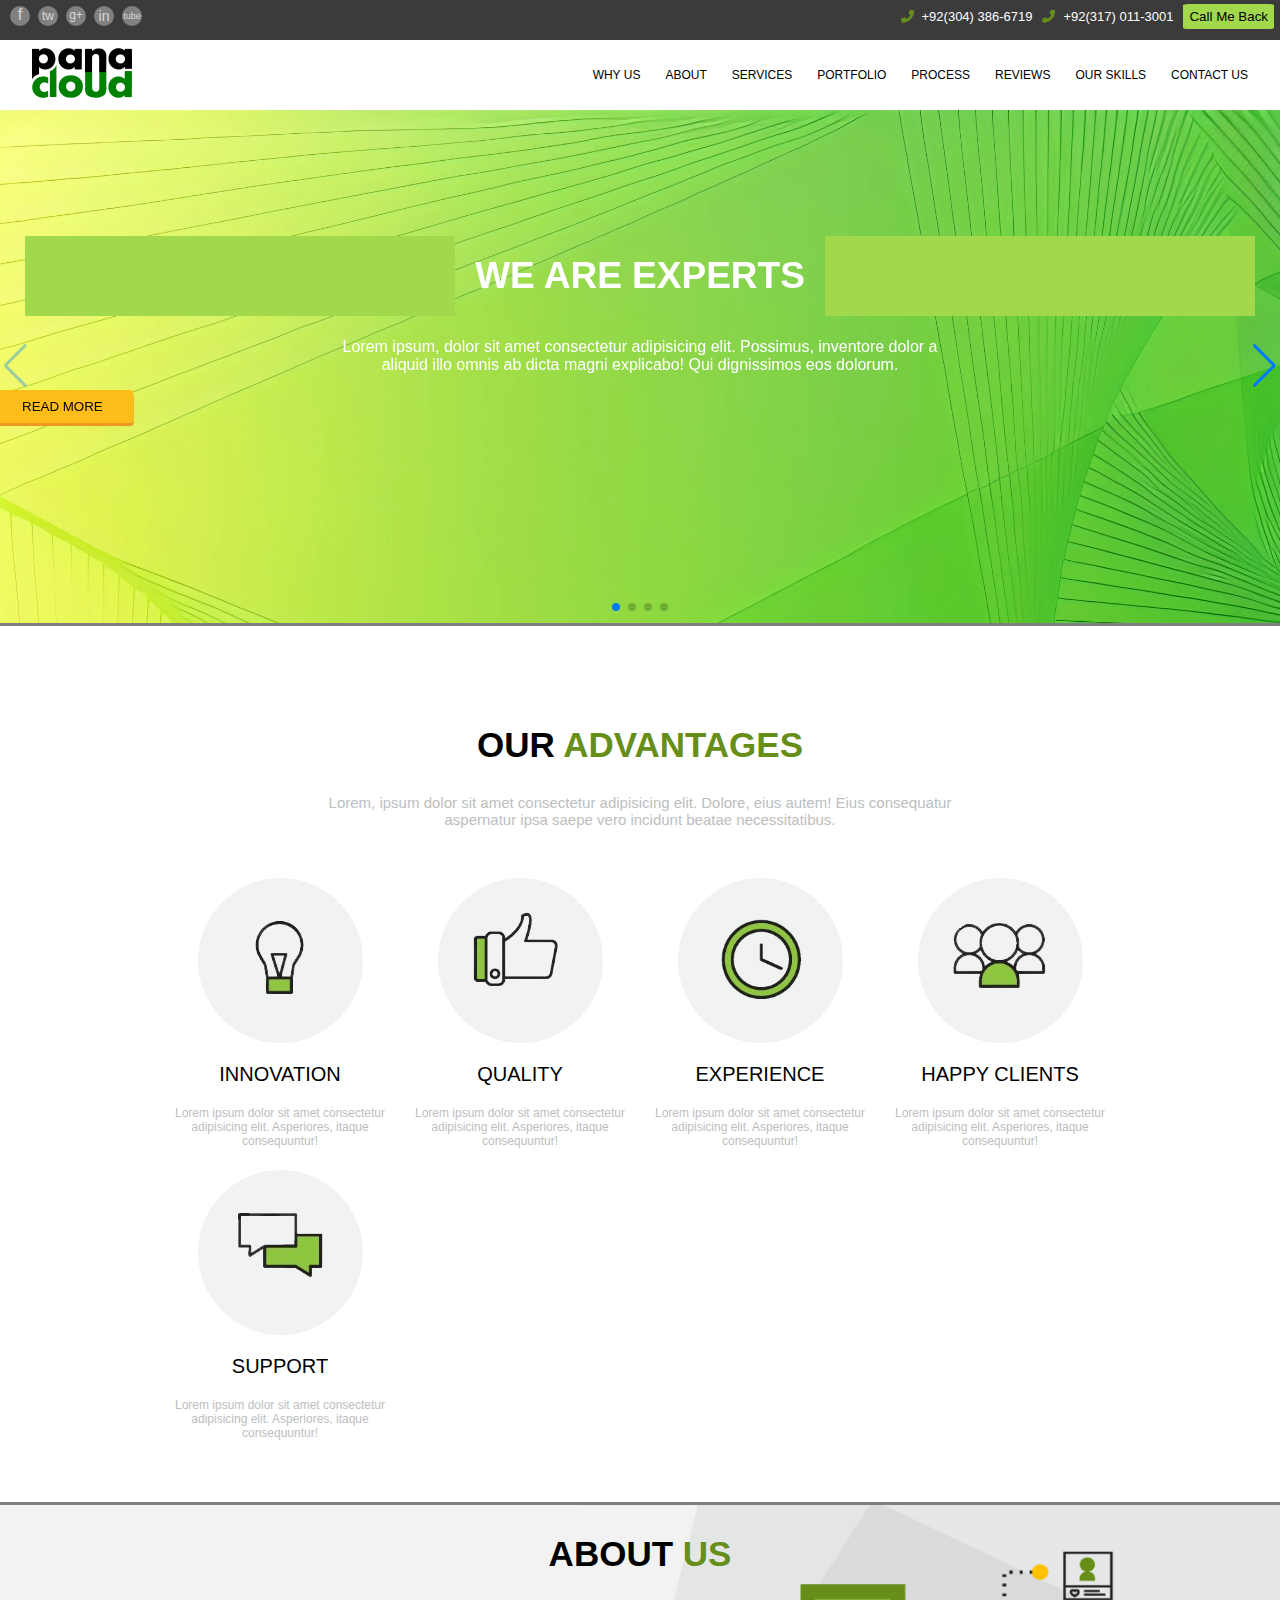
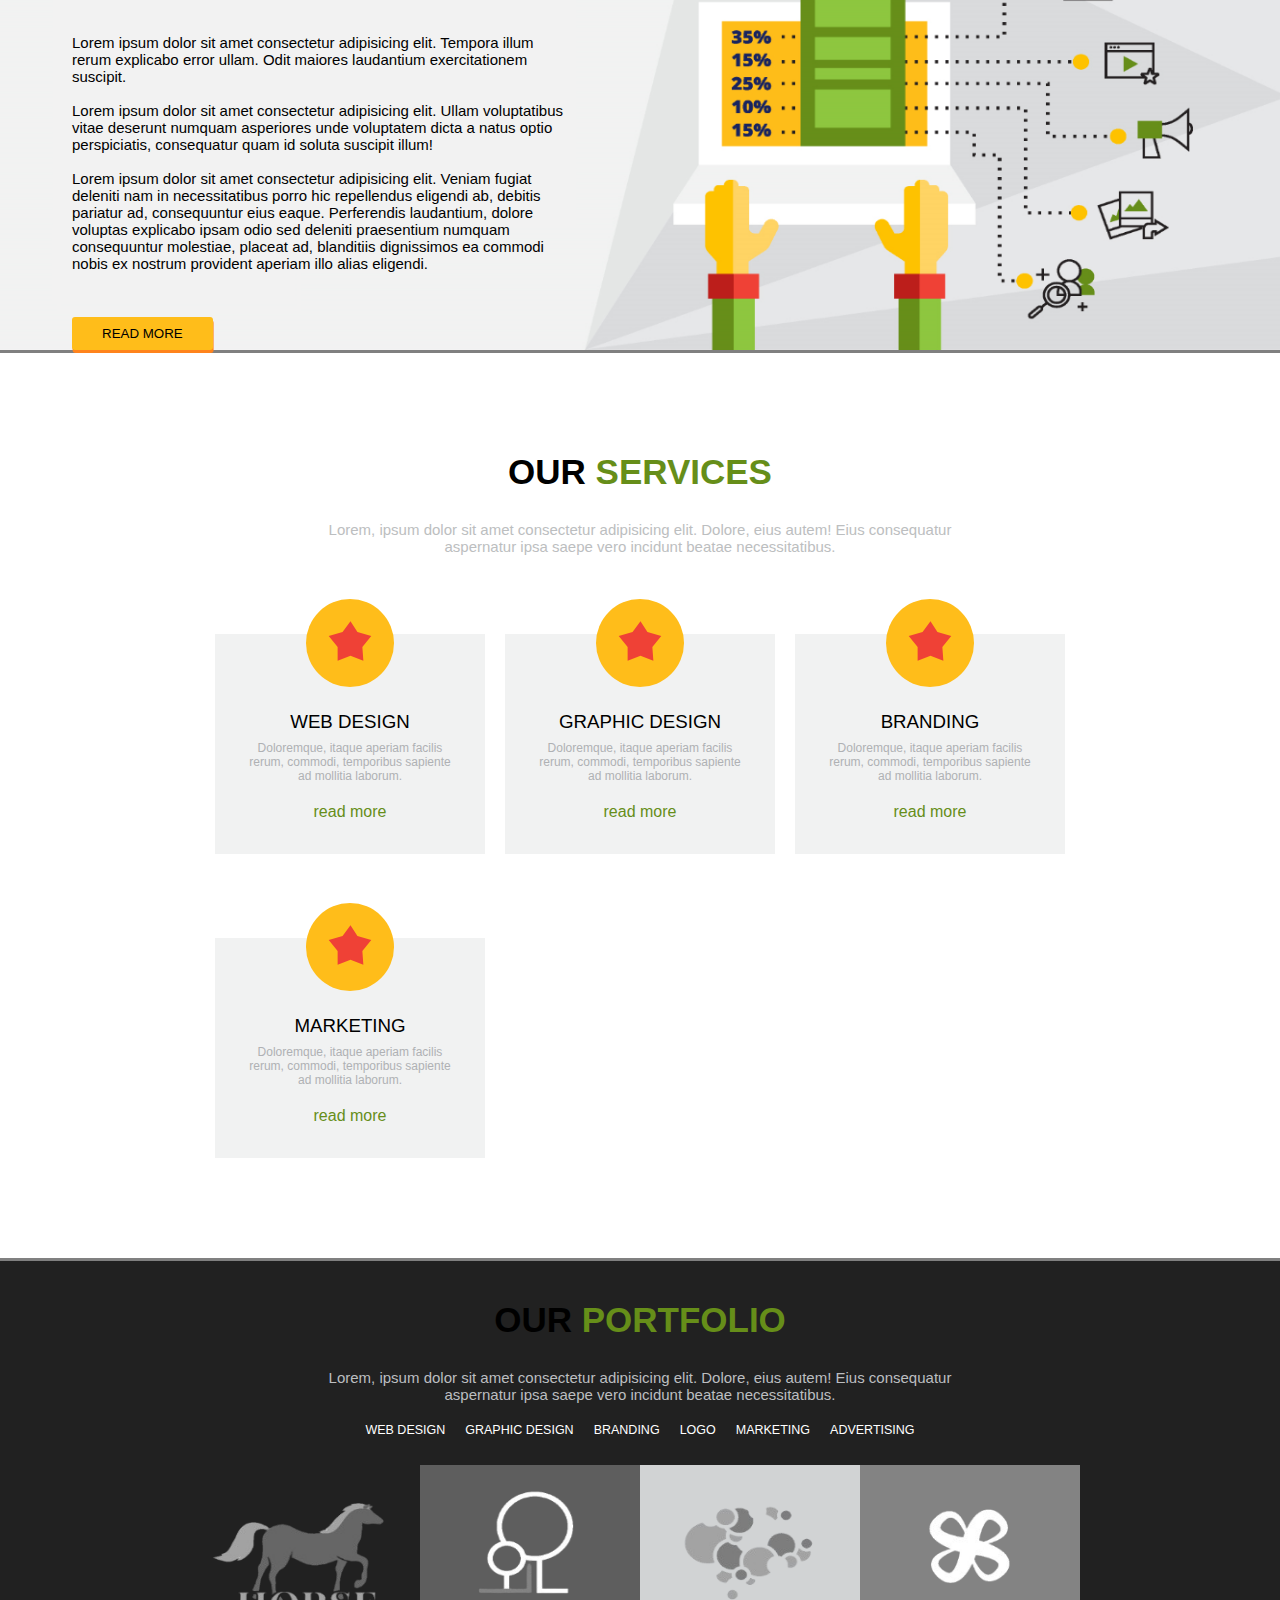
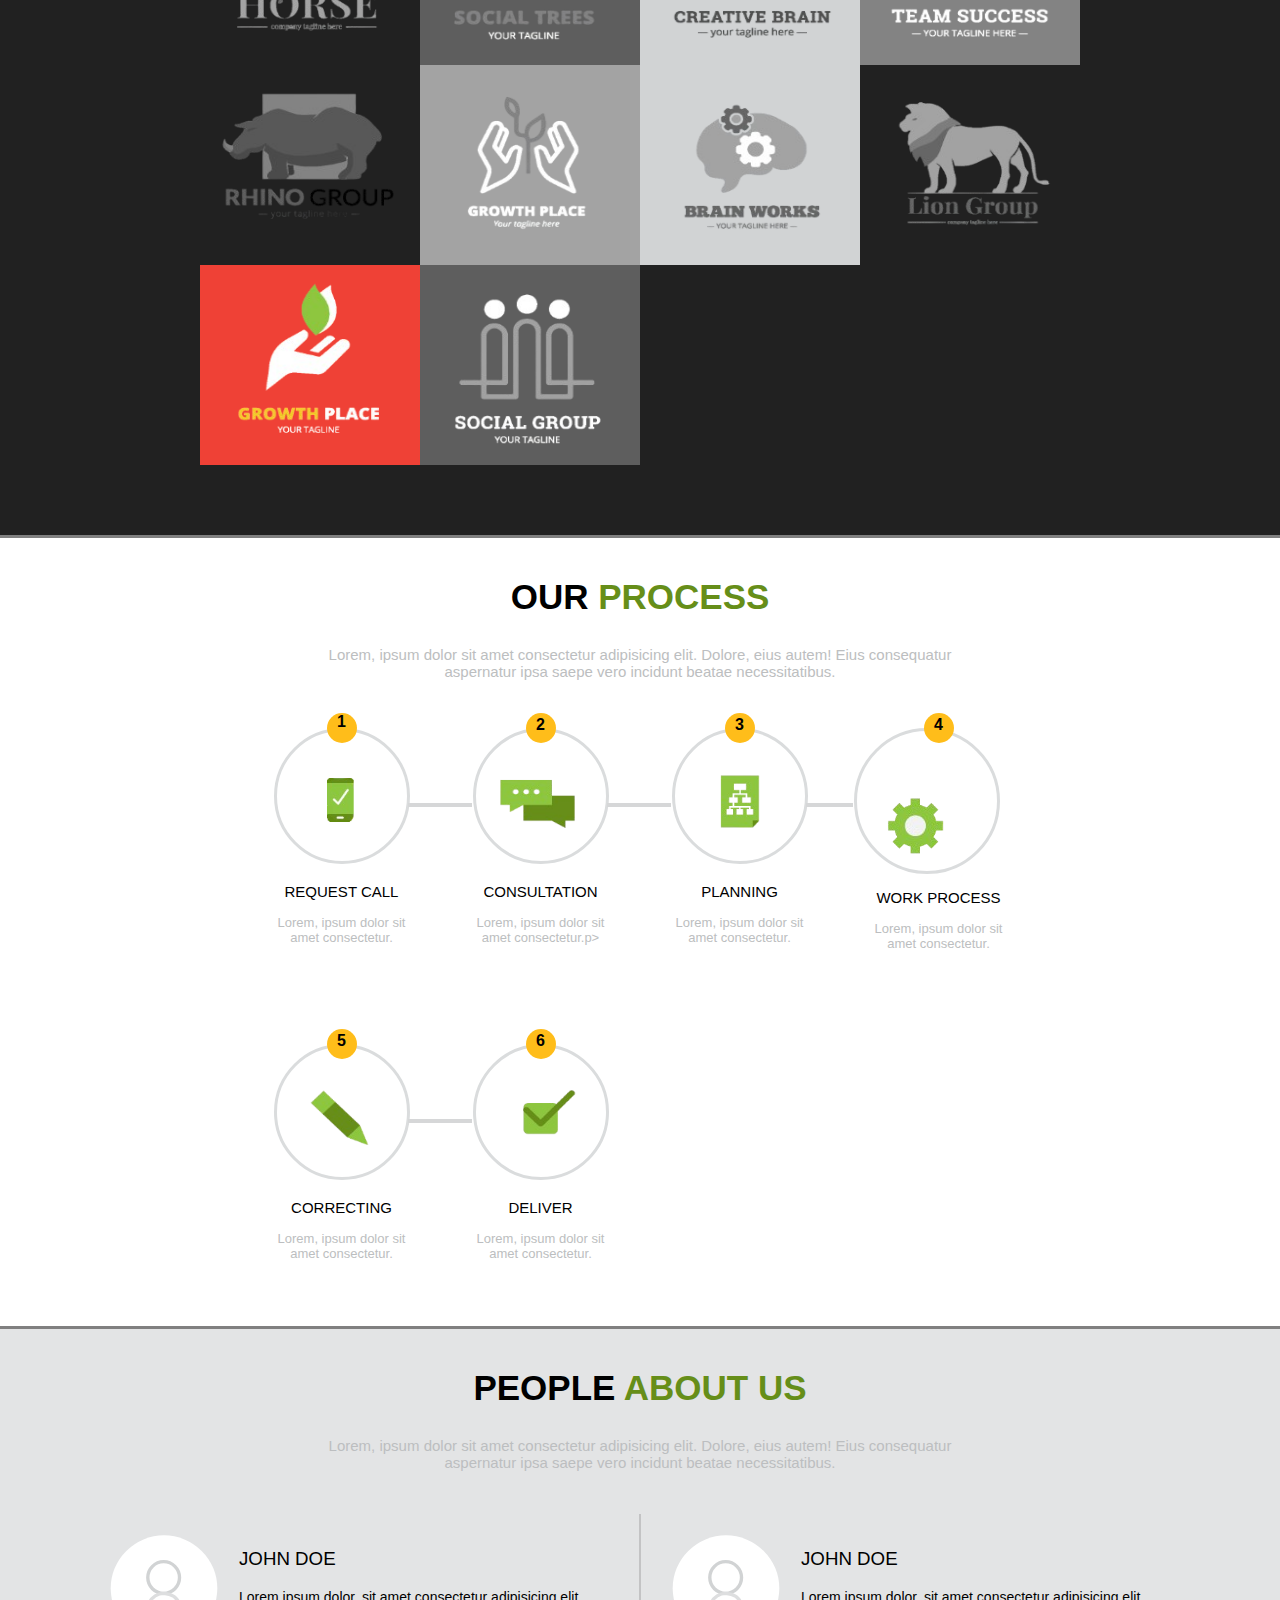
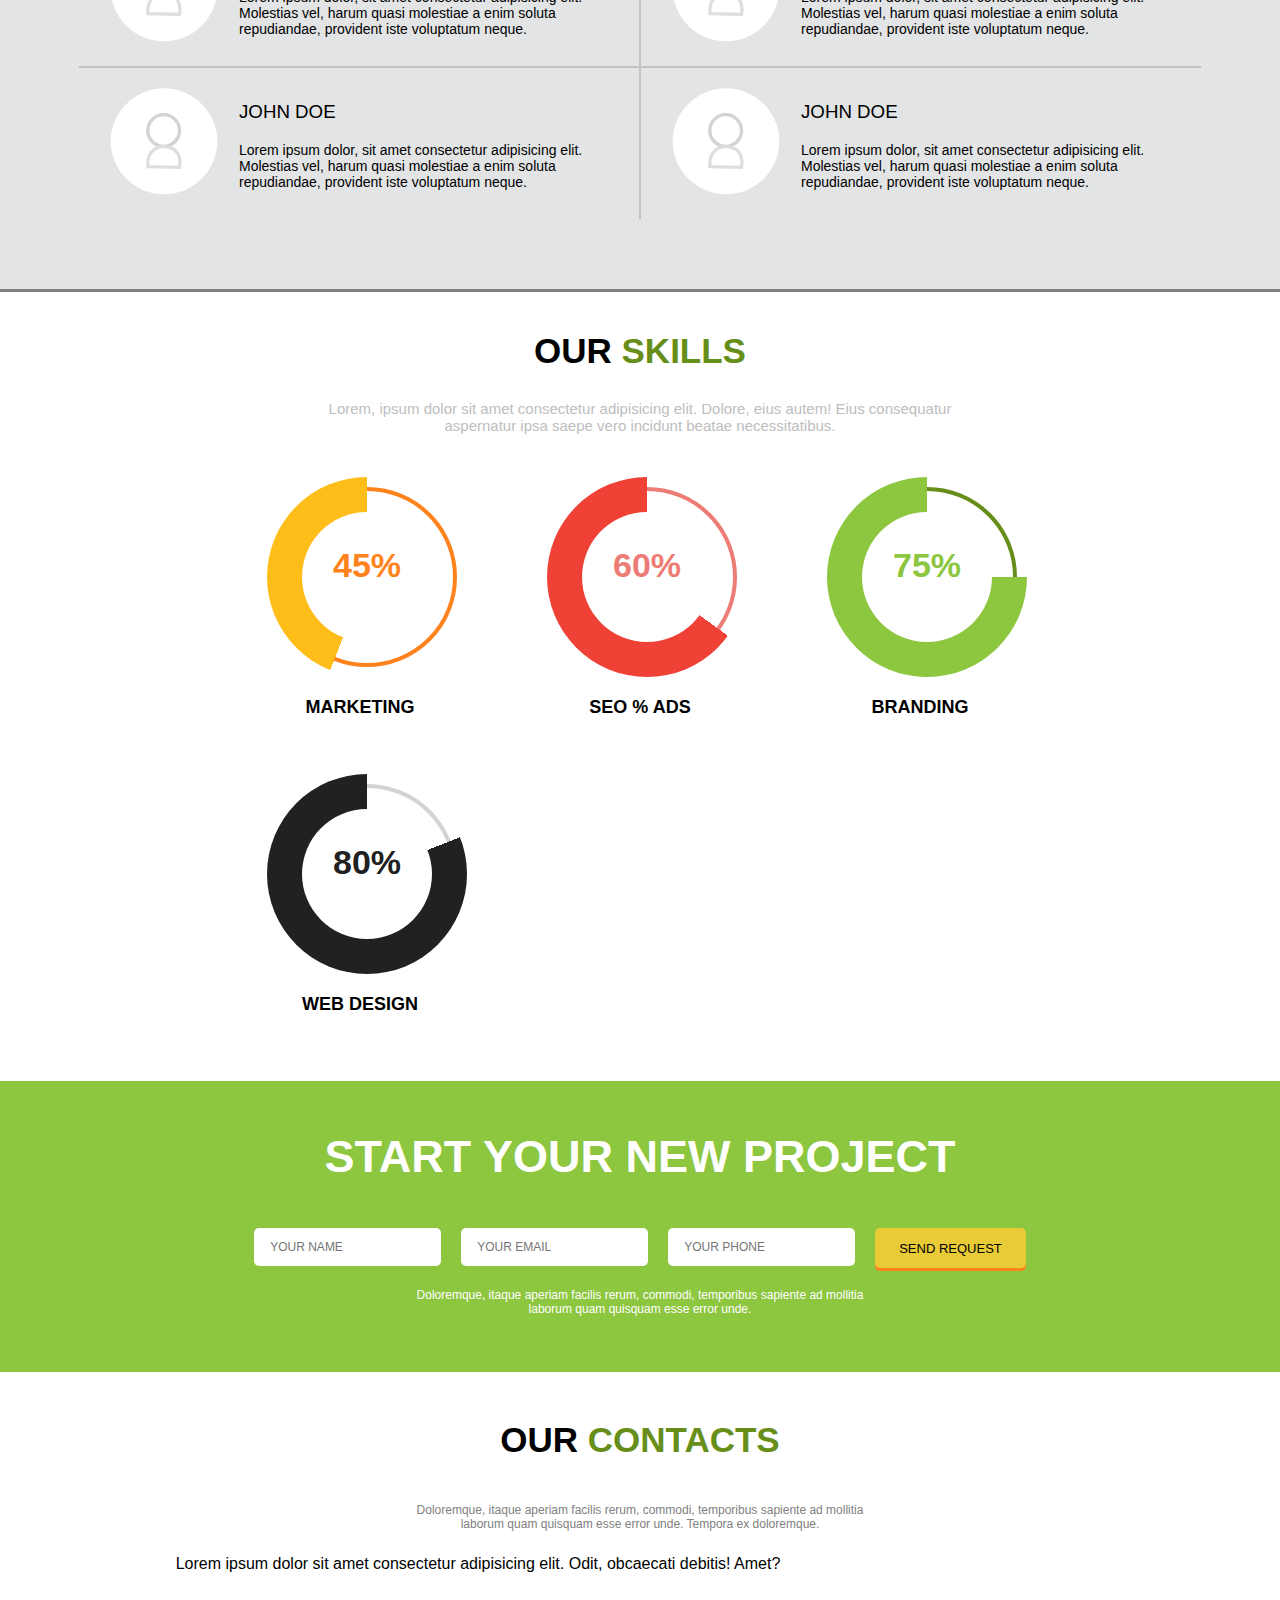
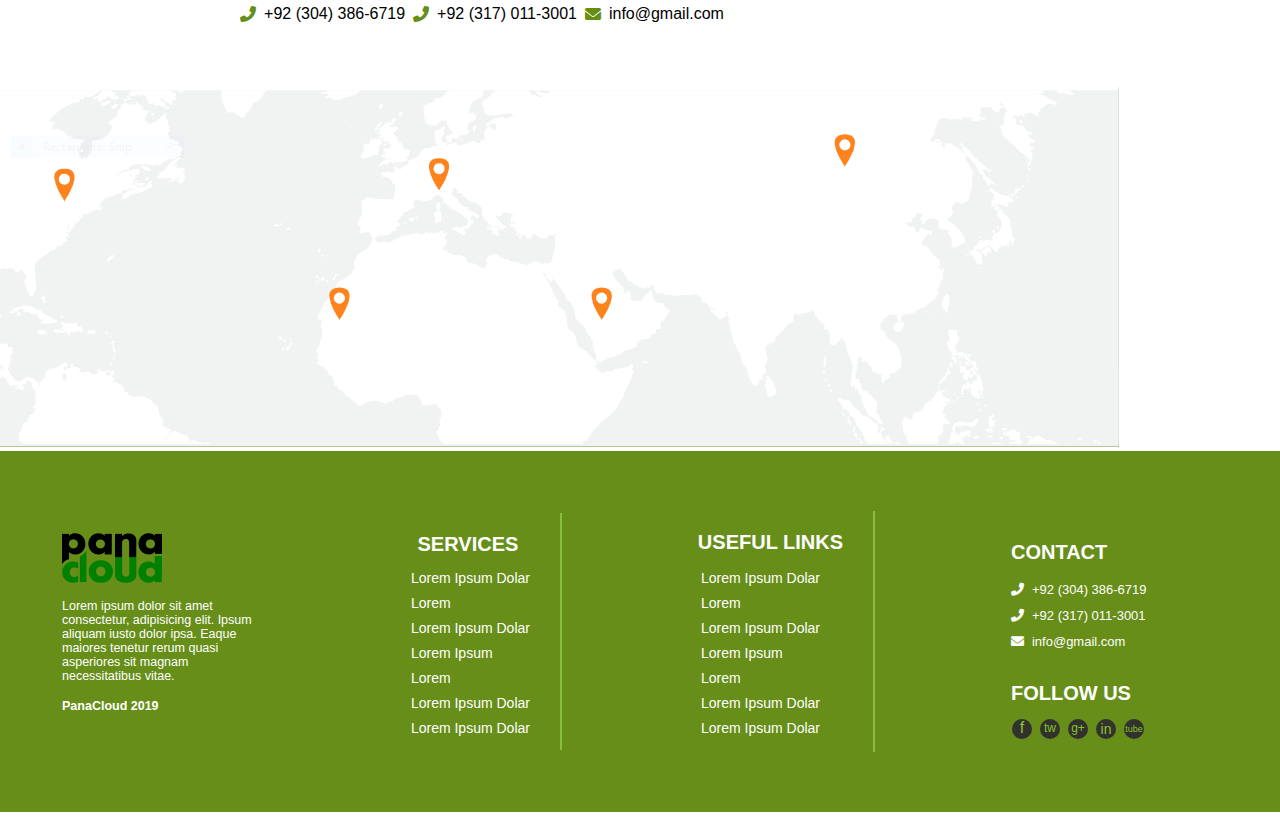
<file: index.html>
<!DOCTYPE html>
<html lang="en">

<head>
    <meta charset="UTF-8">
    <meta name="viewport" content="width=device-width, initial-scale=1.0">
    <title>Pana Cloud</title>
    <link rel="stylesheet" href="https://cdnjs.cloudflare.com/ajax/libs/font-awesome/6.0.0-beta3/css/all.min.css">
    <link rel="stylesheet" href="./responsive1.css">
    <link rel="stylesheet" href="./responsive2.css">
    <link rel="stylesheet" href="./responsive3.css">
    <!-- Link Swiper's CSS -->
    <link rel="stylesheet" href="https://cdn.jsdelivr.net/npm/swiper@11/swiper-bundle.min.css" />
    <link rel="stylesheet" href="./main.js">
</head>

<body>
    <!-- navbar start -->
    <nav>
        <div class="nav-one">

            <div class="nav-icons">
                <div class='nav-icon-one '>
                    <div class='nav-icon-one-text-a '>f</div>
                </div>
                <div class='nav-icon-one '>
                    <div class='nav-icon-one-text-b '>tw</div>
                </div>
                <div class='nav-icon-one '>
                    <div class='nav-icon-one-text-c '>g+</div>
                </div>
                <div class='nav-icon-one '>
                    <div class='nav-icon-one-text-d '>in</div>
                </div>
                <div class='nav-icon-one '>
                    <div class='nav-icon-one-text-e '>tube</div>
                </div>
            </div>

            <div class='nav-one-contact'>
                <div class="navvv">
                    <i class="fa-solid fa-phone-flip" style="color: #668E19;"></i>
                    <p>+92(304) 386-6719</p>
                </div>
                <div class="navvv">
                    <i class="fa-solid fa-phone-flip" style="color: #668E19;"></i>
                    <p>+92(317) 011-3001</p>
                </div>
                <button class="nav-one-btn">Call Me Back</button>
            </div>
        </div>


        <div class="nav-two">

            <div class="nav-two-logo"> <img src="./Images/panacloud_logo.png" alt="Panacloud Logo"> </div>

            <div class="navvvvvvvvv">
                <ul class="nav-two-text" id="nav-two-text">
                    <li><a href="#why_us">Why Us</a></li>
                    <li><a href="#about">About</a></li>
                    <li><a href="#service">Services</a></li>
                    <li><a href="#portfolio">Portfolio</a></li>
                    <li><a href="#process">Process</a></li>
                    <li><a href="#review">Reviews</a></li>
                    <li><a href="#skill">Our Skills</a></li>
                    <li><a href="#contactus">Contact Us</a></li>
                </ul>
            </div>

            <div id="navbartoggle" class="navbar-toggle"> <i id="navbaricon" class="fas fa-bars"></i> 
            <ul id="navbarmenu" class="navbar-menu">
                <li>Why Us</li>
                <li>About</li>
                <li>Services</li>
                <li>Portfolio</li>
                <li>Process</li>
                <li>Reviews</li>
                <li>Our Skills</li>
                <li>Contact Us</li>
            </ul>
            </div>
            <script src="./main.js"></script>
        </div>

    </nav>
    <!-- navbar end -->


    <!-- home page start -->

    <div class="swiper mySwiper">
        <div class="swiper-wrapper">

            <div class="swiper-slide home">
                <div class="home-bg">
                    <img width="100%" height="800px" src="./Images/greenBackground.png" alt="greenBackground">
                </div>
                <div class="home-content">

                    <div class="home-head-div">
                        <div class="home-empty-one"></div>
                        <div>
                            <h1>We are Experts</h1>
                        </div>
                        <div class="home-empty-two"></div>
                    </div>
                    <p class="home-p">Lorem ipsum, dolor sit amet consectetur adipisicing elit. Possimus, inventore
                        dolor a aliquid illo omnis ab dicta magni explicabo! Qui dignissimos eos dolorum.</p>
                    <button class="home-btn">Read More</button>
                </div>
            </div>
            <div class="swiper-slide home">
                <div class="home-bg">
                    <img width="100%" height="800px" src="./Images/greenBackground.png" alt="greenBackground">
                </div>
                <div class="home-content">

                    <div class="home-head-div">
                        <div class="home-empty-one"></div>
                        <div>
                            <h1>We are Experts</h1>
                        </div>
                        <div class="home-empty-two"></div>
                    </div>
                    <p class="home-p">Lorem ipsum, dolor sit amet consectetur adipisicing elit. Possimus, inventore
                        dolor a aliquid illo omnis ab dicta magni explicabo! Qui dignissimos eos dolorum.</p>
                    <button class="home-btn">Read More</button>
                </div>
            </div>
            <div class="swiper-slide home">
                <div class="home-bg">
                    <img width="100%" height="800px" src="./Images/greenBackground.png" alt="greenBackground">
                </div>
                <div class="home-content">

                    <div class="home-head-div">
                        <div class="home-empty-one"></div>
                        <div>
                            <h1>We are Experts</h1>
                        </div>
                        <div class="home-empty-two"></div>
                    </div>
                    <p class="home-p">Lorem ipsum, dolor sit amet consectetur adipisicing elit. Possimus, inventore
                        dolor a aliquid illo omnis ab dicta magni explicabo! Qui dignissimos eos dolorum.</p>
                    <button class="home-btn">Read More</button>
                </div>
            </div>
            <div class="swiper-slide home">
                <div class="home-bg">
                    <img width="100%" height="800px" src="./Images/greenBackground.png" alt="greenBackground">
                </div>
                <div class="home-content">

                    <div class="home-head-div">
                        <div class="home-empty-one"></div>
                        <div>
                            <h1>We are Experts</h1>
                        </div>
                        <div class="home-empty-two"></div>
                    </div>
                    <p class="home-p">Lorem ipsum, dolor sit amet consectetur adipisicing elit. Possimus, inventore
                        dolor a aliquid illo omnis ab dicta magni explicabo! Qui dignissimos eos dolorum.</p>
                    <button class="home-btn">Read More</button>
                </div>
            </div>
        </div>
        <div class="swiper-button-next"></div>
        <div class="swiper-button-prev"></div>
        <div class="swiper-pagination"></div>
    </div>
    <!-- Swiper JS -->
    <script src="https://cdn.jsdelivr.net/npm/swiper@11/swiper-bundle.min.js"></script>

    <!-- Initialize Swiper -->
    <script>
        var swiper = new Swiper(".mySwiper", {
            spaceBetween: 30,
            effect: "fade",
            navigation: {
                nextEl: ".swiper-button-next",
                prevEl: ".swiper-button-prev",
            },
            pagination: {
                el: ".swiper-pagination",
                clickable: true,
            },
        });
    </script>
    <!-- home page end -->


    <!-- why us section start -->
    <div id="why_us" class="why-us">
        <div class="">
            <h2 class="why-h">Our <span class="why-h-span">Advantages</span></h2>
            <p class="why-p">Lorem, ipsum dolor sit amet consectetur adipisicing elit. Dolore, eius autem! Eius
                consequatur aspernatur ipsa saepe vero incidunt beatae necessitatibus.</p>
        </div>
        <div class="why-box">

            <div class="why-one">
                <div class="why-img">
                    <img src="./Images/bulb.png" alt="">
                </div>
                <div class="why-content">
                    <p class="why-p-one">Innovation</p>
                    <p class="why-p-two">Lorem ipsum dolor sit amet consectetur adipisicing elit. Asperiores, itaque
                        consequuntur!</p>
                </div>
            </div>

            <div class="why-one">
                <div class="why-img">
                    <img src="./Images/like.png" alt="">
                </div>
                <div class="why-content">
                    <p class="why-p-one">Quality</p>
                    <p class="why-p-two">Lorem ipsum dolor sit amet consectetur adipisicing elit. Asperiores, itaque
                        consequuntur!</p>
                </div>
            </div>

            <div class="why-one">
                <div class="why-img">
                    <img src="./Images/clock.png" alt="">
                </div>
                <div class="why-content">
                    <p class="why-p-one">Experience</p>
                    <p class="why-p-two">Lorem ipsum dolor sit amet consectetur adipisicing elit. Asperiores, itaque
                        consequuntur!</p>
                </div>
            </div>

            <div class="why-one">
                <div class="why-img">
                    <img src="./Images/peoples.png" alt="">
                </div>
                <div class="why-content">
                    <p class="why-p-one">Happy Clients</p>
                    <p class="why-p-two">Lorem ipsum dolor sit amet consectetur adipisicing elit. Asperiores, itaque
                        consequuntur!</p>
                </div>
            </div>

            <div class="why-one">
                <div class="why-img">
                    <img src="./Images/msg.png" alt="">
                </div>
                <div class="why-content">
                    <p class="why-p-one">Support</p>
                    <p class="why-p-two">Lorem ipsum dolor sit amet consectetur adipisicing elit. Asperiores, itaque
                        consequuntur!</p>
                </div>
            </div>

        </div>
    </div>
    <!-- whys us section end -->

    <!-- about start -->
    <div id="about" class="aboutus">
        <img class="about-img" src="./Images/about.png" alt="">

        <div class="about-h-div">
            <h2 class="about-h">About <span class="about-h-span">Us</span></h2>
        </div>
        <div class="about-content">
            <p>
                Lorem ipsum dolor sit amet consectetur adipisicing elit. Tempora illum rerum explicabo error ullam. Odit
                maiores laudantium exercitationem suscipit.<br />
                <br />
                Lorem ipsum dolor sit amet consectetur adipisicing elit. Ullam voluptatibus vitae deserunt numquam
                asperiores unde voluptatem dicta a natus optio perspiciatis, consequatur quam id soluta suscipit illum!
                <br />
                <br />
                Lorem ipsum dolor sit amet consectetur adipisicing elit. Veniam fugiat deleniti nam in necessitatibus
                porro hic repellendus eligendi ab, debitis pariatur ad, consequuntur eius eaque. Perferendis laudantium,
                dolore voluptas explicabo ipsam odio sed deleniti praesentium numquam consequuntur molestiae, placeat
                ad, blanditiis dignissimos ea commodi nobis ex nostrum provident aperiam illo alias eligendi.
                <br />
            </p>
            <button class="about-btn">Read More</button>
        </div>
    </div>

    </div>
    <!-- about end -->


    <!-- services start -->
    <div id="service" class="services">
        <div class="">
            <h2 class="ser-h">Our <span class="ser-h-span">Services</span></h2>
            <p class="ser-p">Lorem, ipsum dolor sit amet consectetur adipisicing elit. Dolore, eius autem! Eius
                consequatur aspernatur ipsa saepe vero incidunt beatae necessitatibus.</p>
        </div>
        <div class="ser-boxs">

            <div class="ser-box-one">
                <img height="90px" width="90px" alt="" src="./Images/ball.svg" class="ser-box-one-img">
                <div class="">
                    <h3 class="">Web Design</h3>
                    <p class=" text-[11.50px] text-gray-400 text-center  w-[13rem]">Doloremque, itaque aperiam facilis
                        rerum, commodi, temporibus sapiente ad mollitia laborum.</p>
                    <a href="#" class="  text-[#668e19] underline">read more</a>
                </div>
            </div>

            <div class="ser-box-one">
                <img height="90px" width="90px" alt="" src="./Images/ball.svg" class="ser-box-one-img">
                <div class="">
                    <h3 class="">Graphic Design</h3>
                    <p class=" text-[11.50px] text-gray-400 text-center  w-[13rem]">Doloremque, itaque aperiam facilis
                        rerum, commodi, temporibus sapiente ad mollitia laborum.</p>
                    <a href="#" class="  text-[#668e19] underline">read more</a>
                </div>
            </div>

            <div class="ser-box-one">
                <img height="90px" width="90px" alt="" src="./Images/ball.svg" class="ser-box-one-img">
                <div class="">
                    <h3 class="">Branding</h3>
                    <p class=" text-[11.50px] text-gray-400 text-center  w-[13rem]">Doloremque, itaque aperiam facilis
                        rerum, commodi, temporibus sapiente ad mollitia laborum.</p>
                    <a href="#" class="  text-[#668e19] underline">read more</a>
                </div>
            </div>

            <div class="ser-box-one">
                <img height="90px" width="90px" alt="" src="./Images/ball.svg" class="ser-box-one-img">
                <div class="">
                    <h3 class="">Marketing</h3>
                    <p class=" text-[11.50px] text-gray-400 text-center  w-[13rem]">Doloremque, itaque aperiam facilis
                        rerum, commodi, temporibus sapiente ad mollitia laborum.</p>
                    <a href="#" class="  text-[#668e19] underline">read more</a>
                </div>
            </div>

        </div>
    </div>
    <!-- services start -->

    <!-- portfolio start -->
    <div id="portfolio" class="portfolio">
        <div class="">
            <h2 class="port-h">Our <span class="port-h-span">Portfolio</span></h2>
            <p class="port-p">Lorem, ipsum dolor sit amet consectetur adipisicing elit. Dolore, eius autem! Eius
                consequatur aspernatur ipsa saepe vero incidunt beatae necessitatibus.</p>
        </div>
        <div class="port-div">
            <ul class="port-div-ul">
                <li>web design</li>
                <li>graphic design</li>
                <li>branding</li>
                <li>logo</li>
                <li>marketing</li>
                <li>advertising</li>
            </ul>
            <div class="port-imgs-div-one grid lg:grid-cols-5 md:grid-cols-3 sm:grid-cols-2 grid-cols-1">
                <img alt="img" src="./Images/horse.png" class="img1" height="200px" width="220px">
                <img alt="img" src="./Images/socialtree.png" class="img2" height="200px" width="220px">
                <img alt="img" src="./Images/creativebrain.png" class="img3" height="200px" width="220px">
                <img alt="img" src="./Images/Teamsuccess.png" class="img4" height="200px" width="220px">
                <img alt="img" src="./Images/rhino.png" class="img1" height="200px" width="220px">
                <img alt="img" src="./Images/hands.png" class="img5" height="200px" width="220px">
                <img alt="img" src="./Images/brain.png" class="img3" height="200px" width="220px">
                <img alt="img" src="./Images/lion.png" class="img1" height="200px" width="220px">
                <img alt="img" src="./Images/growth.png" class="img6" height="200px" width="220px">
                <img alt="img" src="./Images/tag line.png" class="img2" height="200px" width="220px">
            </div>
        </div>
    </div>
    <!-- portfolio end -->

    <!-- process start -->
    <div id="process" class="process">
        <div class="">
            <h2 class="pro-h">Our <span class="pro-h-span">Process</span></h2>
            <p class="pro-p">Lorem, ipsum dolor sit amet consectetur adipisicing elit. Dolore, eius autem! Eius
                consequatur aspernatur ipsa saepe vero incidunt beatae necessitatibus.</p>
        </div>
        <div class="pro-box">

            <div class="pro-one">
                <div class="mini-content-one">
                    <p>1</p>
                </div>
                <div class="pro-one">
                    <div class="pro-img-ph">
                        <img src="./Images/phone.png" alt="">
                    </div>
                    <div class="pro-content">
                        <p class="pro-p-one">Request Call</p>
                        <p class="pro-p-two">Lorem, ipsum dolor sit amet consectetur.</p>
                    </div>
                </div>
            </div>

            <div class="pro-two">
                <div class="mini-content">
                    <p>2</p>
                </div>
                <div class="pro-two">
                    <div class="pro-img">
                        <img src="./Images/message.png" alt="">
                    </div>
                    <div class="pro-content">
                        <p class="pro-p-one">Consultation</p>
                        <p class="pro-p-two">Lorem, ipsum dolor sit amet consectetur.p>
                    </div>
                </div>
            </div>

            <div class="pro-three">
                <div class="mini-content">
                    <p>3</p>
                </div>
                <div class="pro-three">
                    <div class="pro-img">
                        <img src="./Images/planing.png" alt="">
                    </div>
                    <div class="pro-content">
                        <p class="pro-p-one">Planning</p>
                        <p class="pro-p-two">Lorem, ipsum dolor sit amet consectetur.</p>
                    </div>
                </div>
            </div>

            <div class="pro-four">
                <div class="mini-content">
                    <p>4</p>
                </div>
                <div class="pro-four">
                    <div class="pro-img-gear">
                        <img src="./Images/gear.png" alt="">
                    </div>
                    <div class="pro-content">
                        <p class="pro-p-one">Work Process</p>
                        <p class="pro-p-two">Lorem, ipsum dolor sit amet consectetur.</p>
                    </div>
                </div>
            </div>

            <div class="pro-five">
                <div class="mini-content">
                    <p>5</p>
                </div>
                <div class="pro-five">
                    <div class="pro-img">
                        <img src="./Images/pencil.png" alt="">
                    </div>
                    <div class="pro-content">
                        <p class="pro-p-one">Correcting</p>
                        <p class="pro-p-two">Lorem, ipsum dolor sit amet consectetur.</p>
                    </div>
                </div>
            </div>

            <div class="pro-six">
                <div class="mini-content">
                    <p>6</p>
                </div>
                <div class="pro-six">
                    <div class="pro-img">
                        <img src="./Images/delivered.png" alt="">
                    </div>
                    <div class="pro-content">
                        <p class="pro-p-one">Deliver</p>
                        <p class="pro-p-two">Lorem, ipsum dolor sit amet consectetur.</p>
                    </div>
                </div>
            </div>

        </div>
    </div>
    <!-- process end -->


    <!-- people About Us start -->
    <div id="review" class="people">
        <div class="">
            <h2 class="people-h">People <span class="people-h-span">About Us</span></h2>
            <p class="people-p">Lorem, ipsum dolor sit amet consectetur adipisicing elit. Dolore, eius autem! Eius
                consequatur aspernatur ipsa saepe vero incidunt beatae necessitatibus.</p>
        </div>

        <div class="peoples">

            <div class="peo-box-one">
                <div class="peo-box-one-img">
                    <img height="110px" width="110px" src="./Images/person.svg" alt="">
                </div>
                <div class="peo-box-one-content">
                    <h3>John Doe</h3>
                    <p>Lorem ipsum dolor, sit amet consectetur adipisicing elit. Molestias vel, harum quasi molestiae a
                        enim soluta repudiandae, provident iste voluptatum neque.</p>
                </div>
            </div>

            <div class="peo-box-two">
                <div class="peo-box-one-img">
                    <img height="110px" width="110px" src="./Images/person.svg" alt="">
                </div>
                <div class="peo-box-one-content">
                    <h3>John Doe</h3>
                    <p>Lorem ipsum dolor, sit amet consectetur adipisicing elit. Molestias vel, harum quasi molestiae a
                        enim soluta repudiandae, provident iste voluptatum neque.</p>
                </div>
            </div>

            <div class="peo-box-three">
                <div class="peo-box-one-img">
                    <img height="110px" width="110px" src="./Images/person.svg" alt="">
                </div>
                <div class="peo-box-one-content">
                    <h3>John Doe</h3>
                    <p>Lorem ipsum dolor, sit amet consectetur adipisicing elit. Molestias vel, harum quasi molestiae a
                        enim soluta repudiandae, provident iste voluptatum neque.</p>
                </div>
            </div>

            <div class="peo-box-four">
                <div class="peo-box-one-img">
                    <img height="110px" width="110px" src="./Images/person.svg" alt="">
                </div>
                <div class="peo-box-one-content">
                    <h3>John Doe</h3>
                    <p>Lorem ipsum dolor, sit amet consectetur adipisicing elit. Molestias vel, harum quasi molestiae a
                        enim soluta repudiandae, provident iste voluptatum neque.</p>
                </div>
            </div>

        </div>
    </div>


    <!-- skills start -->
    <div id="skill" class="skill">
        <div class="">
            <h2 class="skill-h">Our <span class="skill-h-span">Skills</span></h2>
            <p class="skill-p">Lorem, ipsum dolor sit amet consectetur adipisicing elit. Dolore, eius autem! Eius
                consequatur aspernatur ipsa saepe vero incidunt beatae necessitatibus.</p>
        </div>

        <div class="skills">

            <div class="skill-one">
                <div class="skill-circles">
                    <div class="skill-circle-one" style="border : 4px solid #FF831D;">
                        <div class="skill-circle-two"
                            style="    background: conic-gradient(transparent 0%, transparent 56%, #FFBD1A 56%, #FFBD1A 100%);">
                            <div class="inner-circle-one">
                                <p>45%</p>
                            </div>
                        </div>
                    </div>
                </div>
                <h3>Marketing</h3>
            </div>

            <div class="skill-one">
                <div class="skill-circles">
                    <div class="skill-circle-one" style="border : 4px solid #ED7C76;">
                        <div class="skill-circle-two"
                            style="    background: conic-gradient(transparent 35%, #EF4136 0%, #EF4136 60%, #EF4136 100%);">
                            <div class="inner-circle-one" style="color: #ED7C76;">
                                <p>60%</p>
                            </div>
                        </div>
                    </div>
                </div>
                <h3>Seo % Ads</h3>
            </div>

            <div class="skill-one">
                <div class="skill-circles">
                    <div class="skill-circle-one" style="border : 4px solid #668E19;">
                        <div class="skill-circle-two"
                            style="    background: conic-gradient(transparent 25%, #8DC63F 0%, #8DC63F 75%, #8DC63F 100%);">
                            <div class="inner-circle-one" style="color: #8DC63F;">
                                <p>75%</p>
                            </div>
                        </div>
                    </div>
                </div>
                <h3>Branding</h3>
            </div>

            <div class="skill-one">
                <div class="skill-circles">
                    <div class="skill-circle-one" style="border : 4px solid #D1D3D4;">
                        <div class="skill-circle-two"
                            style="    background: conic-gradient(transparent 19%, #212121 0%, #212121 85%, #212121 100%);">
                            <div class="inner-circle-one" style="color: #212121;">
                                <p>80%</p>
                            </div>
                        </div>
                    </div>
                </div>
                <h3>Web Design</h3>
            </div>

        </div>
    </div>

    <!-- skills end -->


    <!-- new project start -->
    <div id="contactus" class="new-project">
        <h3 class="">start your new project</h3>
        <form action="" class="">
            <input type="text" title="box" placeholder="YOUR NAME" class="" />
            <input type="text" title="box" placeholder="YOUR EMAIL" class="" />
            <input type="text" title="box" placeholder="YOUR PHONE" class="" />
            <button type="button" class="">SEND REQUEST</button>
        </form>
        <p class="">Doloremque, itaque aperiam facilis rerum, commodi, temporibus sapiente ad mollitia laborum quam
            quisquam esse error unde.</p>
    </div>
    <!-- new project end -->

    <!-- contact start -->
    <div class="contact">
        <div class="contact-head-section">
            <h3 class="">Our <span className="">Contacts</span></h3>
            <p class="">Doloremque, itaque aperiam facilis rerum, commodi, temporibus sapiente ad mollitia laborum quam
                quisquam esse error unde. Tempora ex doloremque.</p>
        </div>
        <div class="contact-content-section">
            <p class="contact-p">
                <FaLocationDot class="mt-[2px]" color="#668e19" size={20} />Lorem ipsum dolor sit amet consectetur
                adipisicing elit. Odit, obcaecati debitis! Amet?
            </p>

            <div class="contact-main-content">

                <div class="contact-num">
                    <i class="fa-solid fa-phone-flip" style="color: #668E19;"></i>
                    <p class=''>+92 (304) 386-6719</p>
                </div>

                <div class="contact-num">
                    <i class="fa-solid fa-phone-flip" style="color: #668E19;"></i>
                    <p class=''>+92 (317) 011-3001</p>
                </div>

                <div class="contact-num">
                    <i class="fa-solid fa-envelope" style="color: #668e10;"></i>
                    <p class=''>info@gmail.com</p>
                </div>

            </div>
            <div>
                <img class="contact-map" alt="img" src="./Images/map.png">
            </div>
        </div>
        <!-- contact end -->



        <!-- footer start -->
        <footer class="footer">
            <div class="footer-sec-one">
                <img src="./Images/panacloud_logo.png" alt="">
                <p>Lorem ipsum dolor sit amet consectetur, adipisicing elit. Ipsum aliquam iusto dolor ipsa. Eaque
                    maiores tenetur rerum quasi asperiores sit magnam necessitatibus vitae.</p>
                <h4>PanaCloud <span>2019</span></h4>
            </div>


            <div class="footer-services">
                <h3>Services</h3>
                <ul>
                    <li>Lorem Ipsum Dolar</li>
                    <li>Lorem</li>
                    <li>Lorem Ipsum Dolar</li>
                    <li>Lorem Ipsum</li>
                    <li>Lorem</li>
                    <li>Lorem Ipsum Dolar</li>
                    <li>Lorem Ipsum Dolar</li>
                </ul>
            </div>

            <div class="footer-links">
                <h3>Useful Links</h3>
                <ul>
                    <li>Lorem Ipsum Dolar</li>
                    <li>Lorem</li>
                    <li>Lorem Ipsum Dolar</li>
                    <li>Lorem Ipsum</li>
                    <li>Lorem</li>
                    <li>Lorem Ipsum Dolar</li>
                    <li>Lorem Ipsum Dolar</li>
                </ul>
            </div>

            <div class="footer-contact-section">

                <div class="footer-contact">
                    <h3>contact</h3>
                    <div class="numbers">
                        <div class="footer-num">
                            <i class="fa-solid fa-phone-flip" style="color: white;"></i>
                            <p class=''>+92 (304) 386-6719</p>
                        </div>

                        <div class="footer-num">
                            <i class="fa-solid fa-phone-flip" style="color: white;"></i>
                            <p class=''>+92 (317) 011-3001</p>
                        </div>

                        <div class="footer-num">
                            <i class="fa-solid fa-envelope" style="color: white;"></i>
                            <p class=''>info@gmail.com</p>
                        </div>
                    </div>
                </div>

                <div class="footer-social">
                    <h3>Follow Us</h3>
                    <div class="footer-icons">
                        <div class='footer-icon-one '>
                            <div class='footer-icon-one-text-a '>f</div>
                        </div>
                        <div class='footer-icon-one '>
                            <div class='footer-icon-one-text-b '>tw</div>
                        </div>
                        <div class='footer-icon-one '>
                            <div class='footer-icon-one-text-c '>g+</div>
                        </div>
                        <div class='footer-icon-one '>
                            <div class='footer-icon-one-text-d '>in</div>
                        </div>
                        <div class='footer-icon-one '>
                            <div class='footer-icon-one-text-e '>tube</div>
                        </div>
                    </div>

                </div>

            </div>
        </footer>
        <!-- footer end -->

</body>

</html>
</file>
<file: responsive1.css>
@media screen and (min-width: 1280px) and (max-height: 800px) {
    * {
        font-family: Arial, Helvetica, sans-serif;
      }
      .navbar-toggle{
        display: none;
      }
      .swiper {
        width: 100%;
        height: 100%;
      }
      
      .swiper-slide {
        background-position: center;
        background-size: cover;
      }
      
      .swiper-slide img {
        display: block;
        width: 100%;
      }
      body {
        margin-top: -8px;
        margin-right: -8px;
        margin-left: -8px;
      }
      .nav-one {
        margin-right: 8px;
        margin-left: 8px;
        justify-content: space-between;
        display: flex;
        padding: 3px 6px;
        height: 42px;
        background-color: rgb(59, 59, 59);
        align-items: center;
      }
      .nav-icons {
        display: flex;
      }
      .nav-icon-one {
        background: gray;
        margin: 4px;
        height: 20px;
        width: 20px;
        color: rgb(216, 216, 216);
        border-radius: 9999px;
        justify-items: center;
      }
      .nav-icon-one-text-a {
        text-align: center;
        font-size: 16px;
      }
      .nav-icon-one-text-b {
        margin-top: 2.5px;
        text-align: center;
        font-size: 12px;
      }
      .nav-icon-one-text-c {
        margin-top: 2px;
        text-align: center;
        font-size: 12px;
      }
      .nav-icon-one-text-d {
        margin-top: 2px;
        text-align: center;
        font-size: 14px;
      }
      .nav-icon-one-text-e {
        margin-top: 5px;
        text-align: center;
        font-size: 9px;
      }
      .nav-one-contact {
        gap: 10px;
        align-items: center;
        color: white;
        display: flex;
        font-size: 14px;
      }
      
      .navvv {
        gap: 8px;
        display: flex;
        align-items: center;
      }
      
      .nav-one-btn {
        border-radius: 6%;
        border: transparent;
        height: 25px;
        background-color: #a2d84c;
        box-shadow: 2px rgb(74, 77, 73);
      }
      /* navbar on end */
      
      /* navbar two start */
      .nav-two {
        display: flex;
        justify-content: space-between;
        background: #fff;
        height: 70px;
        width: auto;
        padding-left: 40px;
        padding-right: 40px;
        align-items: center;
      }
      .nav-two-text {
        display: flex;
        list-style: none;
        gap: 25px;
        text-transform: uppercase;
        font-size: 13px;
        font-weight: lighter;
      }
      /* navbar two end */
      
      /* home start */
      .home {
        position: absolute;
        display: flex;
        grid-template-columns: auto auto auto;
        justify-content: space-between;
        margin: 0px 0px 200px 0px;
      }
      
      .home-bg {
        overflow: hidden;
        z-index: 0;
        position: absolute;
        display: flex;
        width: 100%;
      }
      
      .home-content {
        z-index: 1;
        position: relative;
        color: white;
        margin-top: 120px;
        justify-items: center;
      }
      
      .home-content h1 {
        font-size: 49px;
        text-transform: uppercase;
      }
      .home-head-div {
        overflow: hidden;
        display: grid;
        grid-template-columns: auto auto auto;
        gap: 40px;
        justify-content: space-between;
        align-items: center;
        text-align: center;
      }
      .home-empty-one {
        height: 80px;
        width: 415px;
        background-color: #a2d84c;
      }
      .home-empty-two {
        height: 80px;
        width: 415px;
        background-color: #a2d84c;
      }
      .home-p {
        max-width: 600px;
        min-width: 150px;
        text-align: center;
      }
      .home-btn {
        border-radius: 3px;
        background: #ffbd1a;
        box-shadow: 0.6px 3px #ed9622;
        border: #ed9622;
        padding-top: 9px;
        padding-bottom: 9px;
        padding-left: 30px;
        padding-right: 30px;
        text-transform: uppercase;
      }
      .circle-one .circle-two.circle-three {
        margin-top: 100px;
        height: 24px;
        width: 24px;
        background: #7a6666;
      }
      /* home end */
      
      /* why us section start */
      .why-us {
        background-color: #fff;
        padding-top: 70px;
        padding-bottom: 50px;
        justify-items: center;
        text-align: center;
        border: #d9dbdc;
        border-top: 3px gray solid;
      }
      
      .why-h {
        font-size: 35px;
        text-transform: uppercase;
      }
      .why-h-span {
        color: #668e19;
      }
      .why-p {
        color: #bcbec0;
        font-size: 15px;
        max-width: 650px;
        min-width: 300px;
      }
      .why-box {
        margin-top: 50px;
        display: grid;
        grid-template-columns: auto auto auto auto auto;
        grid-gap: 10px;
      }
      .why-one {
        justify-items: center;
      }
      
      .why-img {
        background-color: #f1f2f2;
        border-radius: 9999px;
        width: 165px;
        height: 140px;
        padding-top: 25px;
      }
      .why-content {
        width: 230px;
      }
      .why-p-two {
        font-size: 12px;
        color: #bcbec0;
      }
      .why-p-one {
        font-size: 20px;
        text-transform: uppercase;
      }
      /* why us section start */
      
      /* about us start */
      .aboutus {
        border: #d9dbdc;
        border-top: 3px gray solid;
        position: relative;
        height: screen;
      }
      .about-img {
        position: absolute;
      }
      .about-h {
        font-weight: bolder;
        font-size: 35px;
        text-transform: uppercase;
        position: relative;
        align-items: center;
        text-align: center;
      }
      .about-h-span {
        color: #668e19;
      }
      .about-content {
        justify-items: left;
        padding-top: 16px;
        position: relative;
        margin-left: 80px;
        max-width: 500px;
        min-width: 200px;
        font-size: 15px;
      }
      .about-btn {
        border-radius: 3px;
        margin-top: 30px;
        background: #ffbd1a;
        box-shadow: 0.6px 3px #ff831d;
        border: #ff831d;
        padding-top: 9px;
        padding-bottom: 9px;
        padding-left: 30px;
        padding-right: 30px;
        text-transform: uppercase;
      }
      /* about end */
      
      /* services start */
      .services {
        background-color: #fff;
        padding-top: 70px;
        padding-bottom: 50px;
        justify-items: center;
        text-align: center;
        border: #d9dbdc;
        border-top: 3px gray solid;
      }
      .ser-h {
        font-size: 35px;
        text-transform: uppercase;
      }
      .ser-h-span {
        color: #668e19;
      }
      .ser-p {
        color: #bcbec0;
        font-size: 15px;
        max-width: 650px;
        min-width: 300px;
      }
      
      .ser-boxs {
        gap: 24px;
        margin-left: 56px;
        margin-right: 56px;
        display: grid;
        grid-template-columns: auto auto auto auto;
        justify-items: center;
      }
      
      .ser-box-one {
        background-color: #f1f2f2;
        justify-items: center;
        max-width: 240px;
        height: 150px;
        width: 120px;
        padding: 40px 80px;
        margin-top: 64px;
      }
      .ser-box-one-img {
        position: relative;
        margin-top: -85px;
      }
      .ser-box-one h3 {
        font-weight: 400;
        text-transform: uppercase;
      }
      .ser-box-one p {
        margin-top: -10px;
        margin-bottom: 20px;
        font-size: 12.5px;
        color: #afb1b4;
        text-align: center;
        width: 13rem;
      }
      .ser-box-one a {
        color: #668e19;
      }
      
      /* services end */
      
      /* portfolio start */
      .portfolio {
        background-color: #212121;
        margin-top: 50px;
        padding-top: 10px;
        padding-bottom: 50px;
        justify-items: center;
        text-align: center;
        border: #d9dbdc;
        border-top: 3px gray solid;
      }
      .port-h {
        font-size: 35px;
        text-transform: uppercase;
      }
      .port-h-span {
        color: #668e19;
      }
      .port-p {
        color: #bcbec0;
        font-size: 15px;
        max-width: 650px;
        min-width: 300px;
      }
      .port-div {
        color: white;
        margin-bottom: 20px;
        margin-top: 20px;
      }
      .port-div-ul {
        display: flex;
        text-transform: uppercase;
        justify-content: center;
        font-size: 13px;
        gap: 20px;
        justify-items: center;
        padding-left: 20px;
        padding-right: 20px;
        list-style: none;
      }
      .port-imgs-div-one {
        justify-items: center;
        margin-top: 28px;
        display: grid;
        grid-template-columns: auto auto auto auto auto;
      }
      .img2 {
        background-color: #5e5e5e;
      }
      .img3 {
        background-color: #d1d3d4;
      }
      .img4 {
        background-color: #838383;
      }
      .img5 {
        background-color: #a3a3a3;
      }
      .img6 {
        background-color: #ef4136;
      }
      /* portfolio end */
      
      /* process start */
      .process {
        background-color: #fff;
        padding-top: 10px;
        padding-bottom: 50px;
        justify-items: center;
        text-align: center;
        border: #d9dbdc;
        border-top: 3px gray solid;
      }
      
      .pro-h {
        font-size: 35px;
        text-transform: uppercase;
      }
      .pro-h-span {
        color: #668e19;
      }
      .pro-p {
        color: #bcbec0;
        font-size: 15px;
        max-width: 650px;
        min-width: 300px;
      }
      .pro-box {
        border: 2px solid transparent;
        height: 250px;
        width: 1128px;
        margin: auto;
        display: grid;
        grid-template-columns: auto auto auto auto auto auto;
        grid-gap: 47px;
        overflow: hidden;
      }
      .pro-one {
        justify-items: center;
      }
      
      .pro-p-two {
        width: 150px;
        font-size: 13px;
        color: #bcbec0;
      }
      .pro-p-one {
        font-size: 15px;
        font-weight: lighter;
        text-transform: uppercase;
      }
      
      .pro-img img {
        background-color: #fff;
        border: #dadcdd 3px solid;
        border-radius: 9999px;
        width: 130px;
        height: 130px;
        justify-items: center;
      }
      .pro-img-ph img {
        background-color: #fff;
        border: #dadcdd 3px solid;
        border-radius: 9999px;
        width: 130px;
        height: 130px;
      }
      .pro-img-gear {
        margin-right: -8px;
        background-color: #fff;
        border: #dadcdd 3px solid;
        border-radius: 9999px;
        width: 120px;
        height: 80px;
        padding-top: 60px;
        padding-right: 20px;
        margin-left: -10px;
        justify-items: center;
      }
      .mini-content-one {
        margin-left: 0px;
        position: relative;
        margin-bottom: -15px;
        font-weight: 800;
        height: 30px;
        width: 30px;
        background-color: #ffbd1a;
        border-radius: 9999px;
      }
      .mini-content {
        margin-left: 60px;
        position: relative;
        margin-bottom: -15px;
        font-weight: 800;
        height: 30px;
        width: 30px;
        background-color: #ffbd1a;
        border-radius: 9999px;
      }
      .mini-content p {
        padding-top: 3px;
      }
      .pro-one .mini-content-one::after {
        content: "";
        position: absolute;
        top: 300%;
        left: 270%;
        height: 4px;
        width: 64px;
        background-color: #d6d7d8;
        overflow-x: hidden;
      }
      .pro-two .mini-content::after {
        content: "";
        position: absolute;
        top: 300%;
        left: 270%;
        height: 4px;
        width: 64px;
        background-color: #d6d7d8;
        overflow-x: hidden;
      }
      .pro-three .mini-content::after {
        content: "";
        position: absolute;
        top: 300%;
        left: 270%;
        height: 4px;
        width: 47px;
        background-color: #d6d7d8;
        overflow-x: hidden;
      }
      .pro-four .mini-content::after {
        content: "";
        position: absolute;
        top: 300%;
        left: 250%;
        height: 4px;
        width: 70px;
        background-color: #d6d7d8;
        overflow-x: hidden;
      }
      .pro-five .mini-content::after {
        content: "";
        position: absolute;
        top: 300%;
        left: 270%;
        height: 4px;
        width: 64px;
        background-color: #d6d7d8;
        overflow-x: hidden;
      }
      /* process section end */
      
      /* people about us start */
      .people {
        background-color: #e3e4e5;
        border: #d9dbdc;
        border-top: 3px gray solid;
        position: relative;
        height: screen;
        padding-top: 10px;
        justify-items: center;
      }
      .people-h {
        font-weight: bolder;
        font-size: 35px;
        text-transform: uppercase;
        position: relative;
        align-items: center;
        text-align: center;
      }
      .people-h-span {
        color: #668e19;
      }
      .people-p {
        color: #bcbec0;
        font-size: 15px;
        max-width: 650px;
        min-width: 300px;
        text-align: center;
      }
      
      .peoples {
        padding: 28px 20px 70px 20px;
        display: grid;
        grid-template-columns: auto auto;
        justify-items: center;
        grid-gap: 0px;
      }
      .peo-box-one {
        padding: 20px 40px;
        border-right: 2px solid #c3c3c4;
        border-bottom: 2px solid #c3c3c4;
        display: flex;
        gap: 20px;
        max-width: 550px;
        min-width: 400px;
        align-items: center;
      }
      
      .peo-box-two {
        border-bottom: 2px solid #c3c3c4;
        padding: 20px 40px;
        display: flex;
        gap: 20px;
        max-width: 550px;
        min-width: 400px;
        align-items: center;
      }
      
      .peo-box-three {
        border-right: 2px solid #c3c3c4;
        padding: 20px 40px;
        display: flex;
        gap: 20px;
        max-width: 550px;
        min-width: 400px;
        align-items: center;
      }
      
      .peo-box-four {
        padding: 20px 40px;
        display: flex;
        gap: 20px;
        max-width: 550px;
        min-width: 400px;
        align-items: center;
      }
      
      .peo-box-one-content h3 {
        font-weight: 100;
        text-transform: uppercase;
      }
      .peo-box-one-content p {
        font-weight: 100;
        font-size: 14px;
      }
      
      /* people about us end */
      
      /* skills start */
      .skill {
        padding-top: 10px;
        background-color: #fff;
        border: #d9dbdc;
        border-top: 3px gray solid;
        position: relative;
        height: screen;
        justify-items: center;
      }
      .skill-h {
        font-weight: bolder;
        font-size: 35px;
        text-transform: uppercase;
        align-items: center;
        text-align: center;
      }
      .skill-h-span {
        color: #668e19;
      }
      .skill-p {
        color: #bcbec0;
        font-size: 15px;
        max-width: 650px;
        min-width: 300px;
        text-align: center;
      }
      
      .skills {
        display: flex;
        gap: 65px;
        width: 975px;
        height: 255px;
        margin: auto;
        margin-top: 40px;
      }
      .skill-one {
        justify-items: center;
        align-items: center;
      }
      .skill-circles {
        position: relative;
      }
      .skill-one {
        height: 100%;
        width: 200px;
        text-align: center;
      }
      .skill-circle-one {
        position: relative;
        width: 172px;
        height: 172px;
        background-color: #fff;
        margin: 13px 0px 0px 14px;
        border-radius: 50%;
        display: flex;
        align-items: center;
        justify-content: center;
      }
      .skill-circle-two {
        width: 200px;
        height: 200px;
        border-radius: 50%;
        position: absolute;
        display: flex;
        justify-content: center;
        align-items: center;
        font-size: 34px;
        font-weight: 800;
        color: #ff831d;
      }
      .inner-circle-one {
        text-align: center;
        width: 130px;
        height: 130px;
        background: #fff;
        border-radius: 50%;
      }
      .skill-one h3 {
        text-transform: uppercase;
        margin-top: 30px;
        font-size: 18px;
        font-weight: 600;
      }
      
      /* skills end */
      
      /* new project start */
      .new-project {
        margin-top: 48px;
        background: #8dc63f;
        padding-top: 5px;
        padding-bottom: 36px;
        justify-items: center;
      }
      .new-project h3 {
        font-weight: bold;
        font-size: 45px;
        text-transform: uppercase;
        text-align: center;
        color: #fff;
      }
      .new-project form {
        display: flex;
        gap: 20px;
        padding-left: 80px;
        padding-right: 80px;
      }
      .new-project input {
        padding: 3px 16px;
        height: 32px;
        font-size: 12px;
        border-radius: 5px;
        border: transparent;
        box-shadow: inset gray;
      }
      .new-project button {
        padding: 8px 24px;
        height: 40px;
        font-size: 13px;
        border-radius: 5px;
        border: transparent;
        float: left;
        background-color: #e8cb37;
        text-align: center;
        align-items: center;
        box-shadow: 0px 3px #ff831d;
        font-weight: 540;
      }
      .new-project p {
        padding: 8px 0px;
        font-size: 12px;
        color: #fff;
        text-align: center;
        width: 28rem;
      }
      /* new project end */
      
      /* contact start */
      .contact {
        margin-top: 48px;
        background-color: #fff;
      }
      .contact-head-section {
        justify-items: center;
      }
      .contact-head-section h3 {
        font-weight: bold;
        font-size: 35px;
        text-transform: uppercase;
        text-align: center;
        color: black;
      }
      .contact-head-section span {
        color: #668e19;
      }
      .contact-head-section p {
        padding: 8px 48px;
        font-size: 12px;
        color: gray;
        text-align: center;
        width: 28rem;
      }
      
      .contact-content-section {
        justify-content: center;
        text-align: center;
        margin-top: 16px;
        justify-items: center;
      }
      
      .contact-p {
        display: flex;
        gap: 8px;
      }
      
      .contact-p p {
        font-size: 16px;
      }
      
      .contact-main-content {
        display: flex;
        justify-content: space-between;
        margin: 0px 24px;
      }
      .contact-map {
        position: relative;
        max-height: 800px;
        max-width: 2500px;
        margin-top: 48px;
      }
      .contact-num {
        color: black;
        gap: 8px;
        align-items: center;
        display: flex;
        margin-left: 8px;
      }
      
      /* contact end */
      
      /* footer start */
      .footer {
        background-color: #668e19;
        display: flex;
        color: white;
        padding: 60px 170px 60px 80px;
        justify-content: space-between;
        justify-items: center;
        align-items: center;
        gap: 40px;
      }
      .footer-sec-one {
        width: 15rem;
        font-size: 13.5px;
      }
      
      .footer-services li {
        font-size: 16px;
        margin-top: 9px;
      }
      .footer-services,
      .footer-links {
        padding-right: 80px;
        border-right: 2px solid #88be3a;
        justify-content: center;
        justify-items: center;
      }
      
      .footer-links li {
        margin-left: -60px;
        font-size: 16px;
        margin-top: 9px;
      }
      .footer-icons {
        display: flex;
      }
      .footer h3 {
        margin-bottom: 10px;
        font-size: 22px;
        text-transform: uppercase;
      }
      
      .footer-num {
        display: flex;
        align-items: center;
        gap: 8px;
        margin-top: -15px;
        font-size: 13px;
      }
      .footer-contact h3 {
        margin-bottom: 20px;
      }
      
      .footer-icons {
        margin-left: -3px;
        display: flex;
      }
      .footer-icon-one {
        background: rgba(47, 47, 47, 0.971);
        margin: 4px;
        height: 20px;
        width: 20px;
        color: #8cc424;
        border-radius: 9999px;
        justify-items: center;
      }
      .footer-icon-one-text-a {
        text-align: center;
        font-size: 16px;
      }
      .footer-icon-one-text-b {
        margin-top: 2.5px;
        text-align: center;
        font-size: 12px;
      }
      .footer-icon-one-text-c {
        margin-top: 2px;
        text-align: center;
        font-size: 12px;
      }
      .footer-icon-one-text-d {
        margin-top: 2px;
        text-align: center;
        font-size: 14px;
      }
      .footer-icon-one-text-e {
        margin-top: 5px;
        text-align: center;
        font-size: 9px;
      }
      
      /* footer end */
      
      li {
        list-style: none;
      }
      
}
@media screen and (max-width: 1281px) and (min-width: 1023px) {
    * {
        font-family: Arial, Helvetica, sans-serif;
      }
      .navbar-toggle{
        display: none;
      }
      .swiper {
        width: 100%;
        height: 100%;
      }
      
      .swiper-slide {
        background-position: center;
        background-size: cover;
      }
      
      .swiper-slide img {
        display: block;
        width: 100%;
      }
      body {
        margin-top: -8px;
        margin-right: -8px;
        margin-left: -8px;
      }
      .nav-one {
        margin-right: 8px;
        margin-left: 8px;
        justify-content: space-between;
        display: flex;
        padding: 3px 6px;
        height: 42px;
        background-color: rgb(59, 59, 59);
        align-items: center;
      }
      .nav-icons {
        display: flex;
      }
      .nav-icon-one {
        background: gray;
        margin: 4px;
        height: 20px;
        width: 20px;
        color: rgb(216, 216, 216);
        border-radius: 9999px;
        justify-items: center;
      }
      .nav-icon-one-text-a {
        text-align: center;
        font-size: 16px;
      }
      .nav-icon-one-text-b {
        margin-top: 2.5px;
        text-align: center;
        font-size: 12px;
      }
      .nav-icon-one-text-c {
        margin-top: 2px;
        text-align: center;
        font-size: 12px;
      }
      .nav-icon-one-text-d {
        margin-top: 2px;
        text-align: center;
        font-size: 14px;
      }
      .nav-icon-one-text-e {
        margin-top: 5px;
        text-align: center;
        font-size: 9px;
      }
      .nav-one-contact {
        gap: 10px;
        align-items: center;
        color: white;
        display: flex;
        font-size: 13px;
      }
      
      .navvv {
        gap: 8px;
        display: flex;
        align-items: center;
      }
      
      .nav-one-btn {
        border-radius: 6%;
        border: transparent;
        height: 25px;
        background-color: #a2d84c;
        box-shadow: 2px rgb(74, 77, 73);
      }
      /* navbar on end */
      
      /* navbar two start */
      .nav-two {
        display: flex;
        justify-content: space-between;
        background: #fff;
        height: 70px;
        width: auto;
        padding-left: 40px;
        padding-right: 40px;
        align-items: center;
      }
      .nav-two-text {
        display: flex;
        list-style: none;
        gap: 25px;
        text-transform: uppercase;
        font-size: 12px;
        font-weight: lighter;
      }
      /* navbar two end */
      
      /* home start */
      .home {
        position: absolute;
        display: flex;
        grid-template-columns: auto auto auto;
        justify-content: space-between;
        margin: 0px 0px 200px 0px;
      }
      
      .home-bg {
        overflow: hidden;
        z-index: 0;
        position: absolute;
        display: flex;
        width: 100%;
      }
      
      .home-content {
        z-index: 1;
        position: relative;
        color: white;
        margin-top: 120px;
        justify-items: center;
      }
      
      .home-content h1 {
        font-size: 37px;
        text-transform: uppercase;
      }
      .home-head-div {
        overflow: hidden;
        display: grid;
        grid-template-columns: auto auto auto;
        gap: 20px;
        justify-content: space-between;
        align-items: center;
        text-align: center;
      }
      .home-empty-one {
        height: 80px;
        width: 430px;
        background-color: #a2d84c;
      }
      .home-empty-two {
        height: 80px;
        width: 430px;
        background-color: #a2d84c;
      }
      .home-p {
        max-width: 600px;
        min-width: 150px;
        text-align: center;
      }
      .home-btn {
        border-radius: 3px;
        background: #ffbd1a;
        box-shadow: 0.6px 3px #ed9622;
        border: #ed9622;
        padding-top: 9px;
        padding-bottom: 9px;
        padding-left: 30px;
        padding-right: 30px;
        text-transform: uppercase;
      }
      .circle-one .circle-two.circle-three {
        margin-top: 100px;
        height: 24px;
        width: 24px;
        background: #7a6666;
      }
      /* home end */
      
      /* why us section start */
      .why-us {
        background-color: #fff;
        padding-top: 70px;
        padding-bottom: 50px;
        justify-items: center;
        text-align: center;
        border: #d9dbdc;
        border-top: 3px gray solid;
      }
      
      .why-h {
        font-size: 35px;
        text-transform: uppercase;
      }
      .why-h-span {
        color: #668e19;
      }
      .why-p {
        color: #bcbec0;
        font-size: 15px;
        max-width: 650px;
        min-width: 300px;
      }
      .why-box {
        margin-top: 50px;
        display: grid;
        grid-template-columns: auto auto auto auto;
        grid-gap: 10px;
      }
      .why-one {
        justify-items: center;
      }
      
      .why-img {
        background-color: #f1f2f2;
        border-radius: 9999px;
        width: 165px;
        height: 140px;
        padding-top: 25px;
      }
      .why-content {
        width: 230px;
      }
      .why-p-two {
        font-size: 12px;
        color: #bcbec0;
      }
      .why-p-one {
        font-size: 20px;
        text-transform: uppercase;
      }
      /* why us section start */
      
      /* about us start */
      .aboutus {
        border: #d9dbdc;
        border-top: 3px gray solid;
        position: relative;
        height: screen;
      }
      .about-img {
        position: absolute;
        height: 100%;
        width: 100%;
      }
      .about-h {
        font-weight: bolder;
        font-size: 35px;
        text-transform: uppercase;
        position: relative;
        align-items: center;
        text-align: center;
      }
      .about-h-span {
        color: #668e19;
      }
      .about-content {
        justify-items: left;
        padding-top: 16px;
        position: relative;
        margin-left: 80px;
        max-width: 500px;
        min-width: 200px;
        font-size: 15px;
      }
      .about-btn {
        border-radius: 3px;
        margin-top: 30px;
        background: #ffbd1a;
        box-shadow: 0.6px 3px #ff831d;
        border: #ff831d;
        padding-top: 9px;
        padding-bottom: 9px;
        padding-left: 30px;
        padding-right: 30px;
        text-transform: uppercase;
      }
      /* about end */
      
      /* services start */
      .services {
        background-color: #fff;
        padding-top: 70px;
        padding-bottom: 50px;
        justify-items: center;
        text-align: center;
        border: #d9dbdc;
        border-top: 3px gray solid;
      }
      .ser-h {
        font-size: 35px;
        text-transform: uppercase;
      }
      .ser-h-span {
        color: #668e19;
      }
      .ser-p {
        color: #bcbec0;
        font-size: 15px;
        max-width: 650px;
        min-width: 300px;
      }
      
      .ser-boxs {
        gap: 20px;
        margin-left: 56px;
        margin-right: 56px;
        display: grid;
        grid-template-columns: auto auto auto ;
        justify-items: center;
      }
      
      .ser-box-one {
        background-color: #f1f2f2;
        justify-items: center;
        max-width: 200px;
        height: 140px;
        width: 110px;
        padding: 40px 80px;
        margin-top: 64px;
      }
      .ser-box-one-img {
        position: relative;
        margin-top: -85px;
        height: 90px;
        width: 90px;
      }
      .ser-box-one h3 {
        font-weight: 400;
        text-transform: uppercase;
      }
      .ser-box-one p {
        margin-top: -10px;
        margin-bottom: 20px;
        font-size: 12px;
        color: #afb1b4;
        text-align: center;
        width: 13rem;
      }
      .ser-box-one a {
        color: #668e19;
      }
      
      /* services end */
      
      /* portfolio start */
      .portfolio {
        background-color: #212121;
        margin-top: 50px;
        padding-top: 10px;
        padding-bottom: 50px;
        justify-items: center;
        text-align: center;
        border: #d9dbdc;
        border-top: 3px gray solid;
      }
      .port-h {
        font-size: 35px;
        text-transform: uppercase;
      }
      .port-h-span {
        color: #668e19;
      }
      .port-p {
        color: #bcbec0;
        font-size: 15px;
        max-width: 650px;
        min-width: 300px;
      }
      .port-div {
        color: white;
        margin-bottom: 20px;
        margin-top: 20px;
      }
      .port-div-ul {
        display: flex;
        text-transform: uppercase;
        justify-content: center;
        font-size: 12.50px;
        gap: 20px;
        justify-items: center;
        padding-left: 20px;
        padding-right: 20px;
        list-style: none;
      }
      .port-imgs-div-one {
        justify-items: center;
        margin-top: 28px;
        display: grid;
        grid-template-columns: auto auto auto auto ;
      }
      .img2 {
        background-color: #5e5e5e;
      }
      .img3 {
        background-color: #d1d3d4;
      }
      .img4 {
        background-color: #838383;
      }
      .img5 {
        background-color: #a3a3a3;
      }
      .img6 {
        background-color: #ef4136;
      }
      /* portfolio end */
      
      /* process start */
      .process {
        background-color: #fff;
        padding-top: 10px;
        padding-bottom: 50px;
        justify-items: center;
        text-align: center;
        border: #d9dbdc;
        border-top: 3px gray solid;
      }
      
      .pro-h {
        font-size: 35px;
        text-transform: uppercase;
      }
      .pro-h-span {
        color: #668e19;
      }
      .pro-p {
        color: #bcbec0;
        font-size: 15px;
        max-width: 650px;
        min-width: 300px;
      }
      .pro-box {
        overflow: hidden;
        border: 2px solid transparent;
        height: fit-content;
        width: 740px;
        margin: auto;
        justify-content: center;
        display: grid;
        grid-template-columns: auto auto auto auto ;
        grid-gap: 49px;
      }
      .pro-one {
        justify-items: center;
      }
      
      .pro-p-two {
        width: 150px;
        font-size: 13px;
        color: #bcbec0;
      }
      .pro-p-one {
        font-size: 15px;
        font-weight: lighter;
        text-transform: uppercase;
      }
      
      .pro-img img {
        background-color: #fff;
        border: #dadcdd 3px solid;
        border-radius: 9999px;
        width: 130px;
        height: 130px;
        justify-items: center;
      }
      .pro-img-ph img {
        background-color: #fff;
        border: #dadcdd 3px solid;
        border-radius: 9999px;
        width: 130px;
        height: 130px;
      }
      .pro-img-gear {
        margin-right: -8px;
        background-color: #fff;
        border: #dadcdd 3px solid;
        border-radius: 9999px;
        width: 120px;
        height: 80px;
        padding-top: 60px;
        padding-right: 20px;
        margin-left: -10px;
        justify-items: center;
      }
      .mini-content-one {
        margin-left: 0px;
        position: relative;
        margin-bottom: -15px;
        font-weight: 800;
        height: 30px;
        width: 30px;
        background-color: #ffbd1a;
        border-radius: 9999px;
      }
      .mini-content {
        margin-left: 60px;
        position: relative;
        margin-bottom: -15px;
        font-weight: 800;
        height: 30px;
        width: 30px;
        background-color: #ffbd1a;
        border-radius: 9999px;
      }
      .mini-content p {
        padding-top: 3px;
      }
      .pro-one .mini-content-one::after {
        content: "";
        position: absolute;
        top: 300%;
        left: 270%;
        height: 4px;
        width: 64px;
        background-color: #d6d7d8;
        overflow-x: hidden;
      }
      .pro-two .mini-content::after {
        content: "";
        position: absolute;
        top: 300%;
        left: 270%;
        height: 4px;
        width: 64px;
        background-color: #d6d7d8;
        overflow-x: hidden;
      }
      .pro-three .mini-content::after {
        content: "";
        position: absolute;
        top: 300%;
        left: 270%;
        height: 4px;
        width: 47px;
        background-color: #d6d7d8;
        overflow-x: hidden;
      }
      .pro-five .mini-content::after {
        content: "";
        position: absolute;
        top: 300%;
        left: 270%;
        height: 4px;
        width: 64px;
        background-color: #d6d7d8;
        overflow-x: hidden;
      }
      /* process section end */
      
      /* people about us start */
      .people {
        background-color: #e3e4e5;
        border: #d9dbdc;
        border-top: 3px gray solid;
        position: relative;
        height: screen;
        padding-top: 10px;
        justify-items: center;
      }
      .people-h {
        font-weight: bolder;
        font-size: 35px;
        text-transform: uppercase;
        position: relative;
        align-items: center;
        text-align: center;
      }
      .people-h-span {
        color: #668e19;
      }
      .people-p {
        color: #bcbec0;
        font-size: 15px;
        max-width: 650px;
        min-width: 300px;
        text-align: center;
      }
      
      .peoples {
        padding: 28px 40px 70px 40px;
        display: grid;
        grid-template-columns: auto auto;
        justify-items: center;
        grid-gap: 0px;
      }
      .peo-box-one {
        padding: 15px 30px;
        border-right: 2px solid #c3c3c4;
        border-bottom: 2px solid #c3c3c4;
        display: flex;
        gap: 20px;
        max-width: 500px;
        min-width: 350px;
        align-items: center;
      }
      
      .peo-box-two {
        border-bottom: 2px solid #c3c3c4;
        padding: 15px 30px;
        display: flex;
        gap: 20px;
        max-width: 500px;
        min-width: 350px;
        align-items: center;
      }
      
      .peo-box-three {
        border-right: 2px solid #c3c3c4;
        padding: 15px 30px;
        display: flex;
        gap: 20px;
        max-width: 500px;
        min-width: 350px;
        align-items: center;
      }
      
      .peo-box-four {
        padding: 15px 30px;
        display: flex;
        gap: 20px;
        max-width: 500px;
        min-width: 350px;
        align-items: center;
      }
      
      .peo-box-one-content h3 {
        font-weight: 100;
        text-transform: uppercase;
      }
      .peo-box-one-content p {
        font-weight: 100;
        font-size: 14px;
      }
      
      /* people about us end */
      
      /* skills start */
      .skill {
        padding-top: 10px;
        background-color: #fff;
        border: #d9dbdc;
        border-top: 3px gray solid;
        position: relative;
        height: screen;
        justify-items: center;
      }
      .skill-h {
        font-weight: bolder;
        font-size: 35px;
        text-transform: uppercase;
        align-items: center;
        text-align: center;
      }
      .skill-h-span {
        color: #668e19;
      }
      .skill-p {
        color: #bcbec0;
        font-size: 15px;
        max-width: 650px;
        min-width: 300px;
        text-align: center;
      }
      
      .skills {
        display: grid;
        grid-template-columns: auto  auto auto ;
        gap: 35px;
        width: 805px;
        height: fit-content;
        justify-items: center;
        margin: auto;
        margin-top: 40px;
      }
      .skill-one {
        justify-items: center;
        align-items: center;
      }
      .skill-circles {
        position: relative;
      }
      .skill-one {
        height: 100%;
        width: 200px;
        text-align: center;
      }
      .skill-circle-one {
        position: relative;
        width: 172px;
        height: 172px;
        background-color: #fff;
        margin: 13px 0px 0px 14px;
        border-radius: 50%;
        display: flex;
        align-items: center;
        justify-content: center;
      }
      .skill-circle-two {
        width: 200px;
        height: 200px;
        border-radius: 50%;
        position: absolute;
        display: flex;
        justify-content: center;
        align-items: center;
        font-size: 34px;
        font-weight: 800;
        color: #ff831d;
      }
      .inner-circle-one {
        text-align: center;
        width: 130px;
        height: 130px;
        background: #fff;
        border-radius: 50%;
      }
      .skill-one h3 {
        text-transform: uppercase;
        margin-top: 30px;
        font-size: 18px;
        font-weight: 600;
      }
      
      /* skills end */
      
      /* new project start */
      .new-project {
        margin-top: 48px;
        background: #8dc63f;
        padding-top: 5px;
        padding-bottom: 36px;
        justify-items: center;
      }
      .new-project h3 {
        font-weight: bold;
        font-size: 45px;
        text-transform: uppercase;
        text-align: center;
        color: #fff;
      }
      .new-project form {
        display: flex;
        gap: 20px;
        padding-left: 80px;
        padding-right: 80px;
      }
      .new-project input {
        padding: 3px 16px;
        height: 32px;
        font-size: 12px;
        border-radius: 5px;
        border: transparent;
        box-shadow: inset gray;
      }
      .new-project button {
        padding: 8px 24px;
        height: 40px;
        font-size: 13px;
        border-radius: 5px;
        border: transparent;
        float: left;
        background-color: #e8cb37;
        text-align: center;
        align-items: center;
        box-shadow: 0px 3px #ff831d;
        font-weight: 540;
      }
      .new-project p {
        padding: 8px 0px;
        font-size: 12px;
        color: #fff;
        text-align: center;
        width: 28rem;
      }
      /* new project end */
      
      /* contact start */
      .contact {
        margin-top: 48px;
        background-color: #fff;
      }
      .contact-head-section {
        justify-items: center;
      }
      .contact-head-section h3 {
        font-weight: bold;
        font-size: 35px;
        text-transform: uppercase;
        text-align: center;
        color: black;
      }
      .contact-head-section span {
        color: #668e19;
      }
      .contact-head-section p {
        padding: 8px 48px;
        font-size: 12px;
        color: gray;
        text-align: center;
        width: 28rem;
      }
      
      .contact-content-section {
        justify-content: center;
        text-align: center;
        margin-top: 16px;
        justify-items: center;
        height: 100%;
        width: 75%;
      }
      
      .contact-p {
        display: flex;
        gap: 8px;
      }
      
      .contact-p p {
        font-size: 16px;
      }
      
      .contact-main-content {
        display: flex;
        justify-content: space-between;
        margin: 0px 24px;
      }
      .contact-map {
        position: relative;
        max-height: 800px;
        max-width: 2500px;
        margin-top: 48px;
      }
      .contact-num {
        color: black;
        gap: 8px;
        align-items: center;
        display: flex;
        margin-left: 8px;
      }
      
      /* contact end */
      
      /* footer start */
      .footer {
        background-color: #668e19;
        display: flex;
        color: white;
        padding: 60px 140px 60px 70px;
        justify-content: space-between;
        justify-items: center;
        align-items: center;
        gap: 20px;
      }
      .footer-sec-one {
        width: 13rem;
        font-size: 12.5px;
      }
      
      .footer-services li {
        font-size: 14px;
        margin-top: 9px;
      }
      .footer-services,
      .footer-links {
        padding-right: 30px;
        border-right: 2px solid #88be3a;
        justify-content: center;
        justify-items: center;
      }
      .footer-services ul{
        margin-left: -35px;
        font-size: 14px;

      }
      
      .footer-links li {
        margin-left: -60px;
        font-size: 14px;
        margin-top: 9px;
      }
      .footer-icons {
        display: flex;
      }
      .footer h3 {
        margin-bottom: 10px;
        font-size: 20px;
        text-transform: uppercase;
      }
      
      .footer-num {
        display: flex;
        align-items: center;
        gap: 8px;
        margin-top: -15px;
        font-size: 13px;
      }
      .footer-contact h3 {
        margin-bottom: 20px;
      }
      
      .footer-icons {
        margin-left: -3px;
        display: flex;
      }
      .footer-icon-one {
        background: rgba(47, 47, 47, 0.971);
        margin: 4px;
        height: 20px;
        width: 20px;
        color: #8cc424;
        border-radius: 9999px;
        justify-items: center;
      }
      .footer-icon-one-text-a {
        text-align: center;
        font-size: 16px;
      }
      .footer-icon-one-text-b {
        margin-top: 2.5px;
        text-align: center;
        font-size: 12px;
      }
      .footer-icon-one-text-c {
        margin-top: 2px;
        text-align: center;
        font-size: 12px;
      }
      .footer-icon-one-text-d {
        margin-top: 2px;
        text-align: center;
        font-size: 14px;
      }
      .footer-icon-one-text-e {
        margin-top: 5px;
        text-align: center;
        font-size: 9px;
      }
      
      /* footer end */
      
      li {
        list-style: none;
      }
      
}

@media screen and (max-width: 1024px) and (min-width: 900px){
    * {
        font-family: Arial, Helvetica, sans-serif;
      }
      .navbar-toggle{
        display: none;
      }
      .swiper {
        width: 100%;
        height: 100%;
      }
      
      .swiper-slide {
        background-position: center;
        background-size: cover;
      }
      
      .swiper-slide img {
        display: block;
        width: 100%;
      }
      body {
        margin-top: -8px;
        margin-right: -8px;
        margin-left: -8px;
      }
      .nav-one {
        margin-left: 9px;
        justify-content: space-between;
        display: flex;
        padding: 3px 6px;
        height: 42px;
        background-color: rgb(59, 59, 59);
        align-items: center;
      }
      .nav-icons {
        display: flex;
      }
      .nav-icon-one {
        background: gray;
        margin: 4px;
        height: 20px;
        width: 20px;
        color: rgb(216, 216, 216);
        border-radius: 9999px;
        justify-items: center;
      }
      .nav-icon-one-text-a {
        text-align: center;
        font-size: 16px;
      }
      .nav-icon-one-text-b {
        margin-top: 2.5px;
        text-align: center;
        font-size: 12px;
      }
      .nav-icon-one-text-c {
        margin-top: 2px;
        text-align: center;
        font-size: 12px;
      }
      .nav-icon-one-text-d {
        margin-top: 2px;
        text-align: center;
        font-size: 14px;
      }
      .nav-icon-one-text-e {
        margin-top: 5px;
        text-align: center;
        font-size: 9px;
      }
      .nav-one-contact {
        gap: 10px;
        align-items: center;
        color: white;
        display: flex;
        font-size: 13px;
      }
      
      .navvv {
        gap: 8px;
        display: flex;
        align-items: center;
      }
      
      .nav-one-btn {
        border-radius: 6%;
        border: transparent;
        height: 25px;
        background-color: #a2d84c;
        box-shadow: 2px rgb(74, 77, 73);
      }
      /* navbar on end */
      
      /* navbar two start */
      .nav-two {
        display: flex;
        justify-content: space-between;
        background: #fff;
        height: 70px;
        width: auto;
        padding-left: 40px;
        padding-right: 20px;
        align-items: center;
      }
      .nav-two-text {
        display: flex;
        list-style: none;
        gap: 20px;
        text-transform: uppercase;
        font-size: 12px;
        font-weight: lighter;
      }
      /* navbar two end */
      
      /* home start */
      .home {
        position: absolute;
        display: flex;
        grid-template-columns: auto auto auto;
        justify-content: space-between;
        margin: 0px 0px 200px 0px;
      }
      
      .home-bg {
        overflow: hidden;
        z-index: 0;
        position: absolute;
        display: flex;
        width: 100%;
      }
      
      .home-content {
        z-index: 1;
        position: relative;
        color: white;
        margin-top: 120px;
        justify-items: center;
      }
      
      .home-content h1 {
        font-size: 30px;
        text-transform: uppercase;
      }
      .home-head-div {
        overflow: hidden;
        display: grid;
        grid-template-columns: auto auto auto;
        gap: 20px;
        justify-content: space-between;
        align-items: center;
        text-align: center;
      }
      .home-empty-one {
        height: 70px;
        width: 340px;
        background-color: #a2d84c;
      }
      .home-empty-two {
        height: 70px;
        width: 340px;
        background-color: #a2d84c;
      }
      .home-p {
        max-width: 550px;
        min-width: 150px;
        font-size: 15px;
        text-align: center;
      }
      .home-btn {
        border-radius: 3px;
        background: #ffbd1a;
        box-shadow: 0.6px 3px #ed9622;
        border: #ed9622;
        padding-top: 9px;
        padding-bottom: 9px;
        padding-left: 30px;
        padding-right: 30px;
        text-transform: uppercase;
      }
      .circle-one .circle-two.circle-three {
        margin-top: 100px;
        height: 24px;
        width: 24px;
        background: #7a6666;
      }
      /* home end */
      
      /* why us section start */
      .why-us {
        background-color: #fff;
        padding-top: 70px;
        padding-bottom: 50px;
        justify-items: center;
        text-align: center;
        border: #d9dbdc;
        border-top: 3px gray solid;
      }
      
      .why-h {
        font-size: 35px;
        text-transform: uppercase;
      }
      .why-h-span {
        color: #668e19;
      }
      .why-p {
        color: #bcbec0;
        font-size: 15px;
        max-width: 650px;
        min-width: 300px;
      }
      .why-box {
        margin-top: 50px;
        display: grid;
        grid-template-columns: auto auto auto ;
        grid-gap: 10px;
      }
      .why-one {
        justify-items: center;
      }
      
      .why-img {
        background-color: #f1f2f2;
        border-radius: 9999px;
        width: 165px;
        height: 140px;
        padding-top: 25px;
      }
      .why-content {
        width: 220px;
      }
      .why-p-two {
        font-size: 11px;
        color: #bcbec0;
      }
      .why-p-one {
        font-size: 19px;
        text-transform: uppercase;
      }
      /* why us section start */
      
      /* about us start */
      .aboutus {
        border: #d9dbdc;
        border-top: 3px gray solid;
        position: relative;
        height: screen;
      }
      .about-img {
        position: absolute;
        height: 100%;
        width: 100%;
      }
      .about-h {
        margin-bottom: 0px;
        font-weight: bolder;
        font-size: 30px;
        text-transform: uppercase;
        position: relative;
        align-items: center;
        text-align: center;
      }
      .about-h-span {
        color: #668e19;
      }
      .about-content {
        justify-items: left;
        padding-top: 2px;
        position: relative;
        margin-left: 70px;
        max-width: 400px;
        min-width: 300px;
        font-size: 15px;
      }
      .about-content p{
        
        font-size: 14px;
      }
      .about-btn {
        border-radius: 3px;
        margin-top: 0px;
        background: #ffbd1a;
        box-shadow: 0.6px 3px #ff831d;
        border: #ff831d;
        padding-top: 9px;
        padding-bottom: 9px;
        padding-left: 30px;
        padding-right: 30px;
        text-transform: uppercase;
        margin-bottom: 40px;
      }
      /* about end */
      
      /* services start */
      .services {
        background-color: #fff;
        padding-top: 70px;
        padding-bottom: 50px;
        justify-items: center;
        text-align: center;
        border: #d9dbdc;
        border-top: 3px gray solid;
      }
      .ser-h {
        font-size: 35px;
        text-transform: uppercase;
      }
      .ser-h-span {
        color: #668e19;
      }
      .ser-p {
        color: #bcbec0;
        font-size: 15px;
        max-width: 650px;
        min-width: 300px;
      }
      
      .ser-boxs {
        gap: 30px;
        display: grid;
        grid-template-columns: auto auto  ;
        justify-items: center;
      }
      
      .ser-box-one {
        background-color: #f1f2f2;
        justify-items: center;
        max-width: 200px;
        height: 140px;
        width: 110px;
        padding: 40px 80px;
        margin-top: 64px;
      }
      .ser-box-one-img {
        position: relative;
        margin-top: -85px;
        height: 90px;
        width: 90px;
      }
      .ser-box-one h3 {
        font-weight: 400;
        text-transform: uppercase;
      }
      .ser-box-one p {
        margin-top: -10px;
        margin-bottom: 20px;
        font-size: 12px;
        color: #afb1b4;
        text-align: center;
        width: 13rem;
      }
      .ser-box-one a {
        color: #668e19;
      }
      
      /* services end */
      
      /* portfolio start */
      .portfolio {
        background-color: #212121;
        margin-top: 50px;
        padding-top: 10px;
        padding-bottom: 50px;
        justify-items: center;
        text-align: center;
        border: #d9dbdc;
        border-top: 3px gray solid;
      }
      .port-h {
        font-size: 35px;
        text-transform: uppercase;
      }
      .port-h-span {
        color: #668e19;
      }
      .port-p {
        color: #bcbec0;
        font-size: 15px;
        max-width: 650px;
        min-width: 300px;
      }
      .port-div {
        color: white;
        margin-bottom: 20px;
        margin-top: 20px;
      }
      .port-div-ul {
        display: flex;
        text-transform: uppercase;
        justify-content: center;
        font-size: 12.50px;
        gap: 20px;
        justify-items: center;
        padding-left: 20px;
        padding-right: 20px;
        list-style: none;
      }
      .port-imgs-div-one {
        justify-items: center;
        margin-top: 28px;
        display: grid;
        grid-template-columns: auto auto auto ;
      }
      .img2 {
        background-color: #5e5e5e;
      }
      .img3 {
        background-color: #d1d3d4;
      }
      .img4 {
        background-color: #838383;
      }
      .img5 {
        background-color: #a3a3a3;
      }
      .img6 {
        background-color: #ef4136;
      }
      /* portfolio end */
      
      /* process start */
      .process {
        background-color: #fff;
        padding-top: 10px;
        padding-bottom: 50px;
        justify-items: center;
        text-align: center;
        border: #d9dbdc;
        border-top: 3px gray solid;
      }
      
      .pro-h {
        font-size: 35px;
        text-transform: uppercase;
      }
      .pro-h-span {
        color: #668e19;
      }
      .pro-p {
        color: #bcbec0;
        font-size: 15px;
        max-width: 650px;
        min-width: 300px;
      }
      .pro-box {
        overflow: hidden;
        border: 2px solid transparent;
        height: fit-content;
        width: 740px;
        margin: auto;
        justify-content: center;
        display: grid;
        grid-template-columns: auto auto auto auto ;
        grid-gap: 49px;
      }
      .pro-one {
        justify-items: center;
      }
      
      .pro-p-two {
        width: 150px;
        font-size: 13px;
        color: #bcbec0;
      }
      .pro-p-one {
        font-size: 15px;
        font-weight: lighter;
        text-transform: uppercase;
      }
      
      .pro-img img {
        background-color: #fff;
        border: #dadcdd 3px solid;
        border-radius: 9999px;
        width: 130px;
        height: 130px;
        justify-items: center;
      }
      .pro-img-ph img {
        background-color: #fff;
        border: #dadcdd 3px solid;
        border-radius: 9999px;
        width: 130px;
        height: 130px;
      }
      .pro-img-gear {
        margin-right: -8px;
        background-color: #fff;
        border: #dadcdd 3px solid;
        border-radius: 9999px;
        width: 120px;
        height: 80px;
        padding-top: 60px;
        padding-right: 20px;
        margin-left: -10px;
        justify-items: center;
      }
      .mini-content-one {
        margin-left: 0px;
        position: relative;
        margin-bottom: -15px;
        font-weight: 800;
        height: 30px;
        width: 30px;
        background-color: #ffbd1a;
        border-radius: 9999px;
      }
      .mini-content {
        margin-left: 60px;
        position: relative;
        margin-bottom: -15px;
        font-weight: 800;
        height: 30px;
        width: 30px;
        background-color: #ffbd1a;
        border-radius: 9999px;
      }
      .mini-content p {
        padding-top: 3px;
      }
      .pro-one .mini-content-one::after {
        content: "";
        position: absolute;
        top: 300%;
        left: 270%;
        height: 4px;
        width: 64px;
        background-color: #d6d7d8;
        overflow-x: hidden;
      }
      .pro-two .mini-content::after {
        content: "";
        position: absolute;
        top: 300%;
        left: 270%;
        height: 4px;
        width: 64px;
        background-color: #d6d7d8;
        overflow-x: hidden;
      }
      .pro-three .mini-content::after {
        content: "";
        position: absolute;
        top: 300%;
        left: 270%;
        height: 4px;
        width: 47px;
        background-color: #d6d7d8;
        overflow-x: hidden;
      }
      .pro-five .mini-content::after {
        content: "";
        position: absolute;
        top: 300%;
        left: 270%;
        height: 4px;
        width: 64px;
        background-color: #d6d7d8;
        overflow-x: hidden;
      }
      /* process section end */
      
      /* people about us start */
      .people {
        background-color: #e3e4e5;
        border: #d9dbdc;
        border-top: 3px gray solid;
        position: relative;
        height: screen;
        padding-top: 10px;
        justify-items: center;
      }
      .people-h {
        font-weight: bolder;
        font-size: 30px;
        text-transform: uppercase;
        position: relative;
        align-items: center;
        text-align: center;
      }
      .people-h-span {
        color: #668e19;
      }
      .people-p {
        color: #bcbec0;
        font-size: 14px;
        max-width: 650px;
        min-width: 300px;
        text-align: center;
      }
      
      .peoples {
        padding: 28px 50px 70px 50px;
        display: grid;
        grid-template-columns: auto auto;
        justify-items: center;
        grid-gap: 0px;
      }
      .peo-box-one {
        border-right: 2px solid #c3c3c4;
        border-bottom: 2px solid #c3c3c4;
        display: flex;
        padding: 15px 20px;
        gap: 10px;
        max-width: 400px;
        min-width: 300px;
        align-items: center;
      }
      
      .peo-box-two {
        border-bottom: 2px solid #c3c3c4;
        display: flex;
        padding: 15px 20px;
        gap: 10px;
        max-width: 400px;
        min-width: 300px;
        align-items: center;
      }
      
      .peo-box-three {
        border-right: 2px solid #c3c3c4;
        display: flex;
        padding: 15px 20px;
        gap: 10px;
        max-width: 400px;
        min-width: 300px;
        align-items: center;
      }
      
      .peo-box-four {
        display: flex;
        padding: 15px 20px;
        gap: 10px;
        max-width: 400px;
        min-width: 300px;
        align-items: center;
      }
      
      .peo-box-one-content h3 {
        font-weight: 100;
        font-size: 20px;
        text-transform: uppercase;
      }
      .peo-box-one-content p {
        font-weight: 100;
        font-size: 13px;
      }
      
      /* people about us end */
      
      /* skills start */
      .skill {
        padding-top: 10px;
        background-color: #fff;
        border: #d9dbdc;
        border-top: 3px gray solid;
        position: relative;
        height: screen;
        justify-items: center;
      }
      .skill-h {
        font-weight: bolder;
        font-size: 35px;
        text-transform: uppercase;
        align-items: center;
        text-align: center;
      }
      .skill-h-span {
        color: #668e19;
      }
      .skill-p {
        color: #bcbec0;
        font-size: 15px;
        max-width: 650px;
        min-width: 300px;
        text-align: center;
      }
      
      .skills {
        display: grid;
        grid-template-columns: auto  auto  ;
        gap: 35px;
        width: 805px;
        height: fit-content;
        justify-items: center;
        margin: auto;
        margin-top: 40px;
      }
      .skill-one {
        justify-items: center;
        align-items: center;
      }
      .skill-circles {
        position: relative;
      }
      .skill-one {
        height: 100%;
        width: 200px;
        text-align: center;
      }
      .skill-circle-one {
        position: relative;
        width: 172px;
        height: 172px;
        background-color: #fff;
        margin: 13px 0px 0px 14px;
        border-radius: 50%;
        display: flex;
        align-items: center;
        justify-content: center;
      }
      .skill-circle-two {
        width: 200px;
        height: 200px;
        border-radius: 50%;
        position: absolute;
        display: flex;
        justify-content: center;
        align-items: center;
        font-size: 34px;
        font-weight: 800;
        color: #ff831d;
      }
      .inner-circle-one {
        text-align: center;
        width: 130px;
        height: 130px;
        background: #fff;
        border-radius: 50%;
      }
      .skill-one h3 {
        text-transform: uppercase;
        margin-top: 30px;
        font-size: 18px;
        font-weight: 600;
      }
      
      /* skills end */
      
      /* new project start */
      .new-project {
        margin-top: 40px;
        background: #8dc63f;
        padding-top: 5px;
        padding-bottom: 36px;
        justify-items: center;
      }
      .new-project h3 {
        font-weight: bold;
        font-size: 35px;
        text-transform: uppercase;
        text-align: center;
        color: #fff;
      }
      .new-project form {
        display: flex;
        gap: 20px;
        padding-left: 80px;
        padding-right: 80px;
      }
      .new-project input {
        padding: 3px 13px;
        height: 32px;
        font-size: 12px;
        border-radius: 5px;
        border: transparent;
        box-shadow: inset gray;
      }
      .new-project button {
        padding: 8px 24px;
        height: 40px;
        font-size: 13px;
        border-radius: 5px;
        border: transparent;
        float: left;
        background-color: #e8cb37;
        text-align: center;
        align-items: center;
        box-shadow: 0px 3px #ff831d;
        font-weight: 540;
      }
      .new-project p {
        padding: 8px 0px;
        font-size: 12px;
        color: #fff;
        text-align: center;
        width: 28rem;
      }
      /* new project end */
      
      /* contact start */
      .contact {
        margin-top: 40px;
        background-color: #fff;
      }
      .contact-head-section {
        justify-items: center;
      }
      .contact-head-section h3 {
        font-weight: bold;
        font-size: 35px;
        text-transform: uppercase;
        text-align: center;
        color: black;
      }
      .contact-head-section span {
        color: #668e19;
      }
      .contact-head-section p {
        padding: 8px 48px;
        font-size: 12px;
        color: gray;
        text-align: center;
        width: 28rem;
      }
      
      .contact-content-section {
        justify-content: center;
        text-align: center;
        margin-top: 16px;
        justify-items: center;
        height: 100%;
        width: 100% !important;
        overflow: hidden;
      }

      
      .contact-p {
        display: flex;
        gap: 8px;
      }
      
      .contact-p  , .contact-p p{
        font-size: 14px;
      }
      
      .contact-main-content {
        display: flex;
        justify-content: space-between;
        margin: 0px 24px;
      }
      .contact-map {
        position: relative;
        max-height: 800px;
        max-width: 2000px;
        margin-top: 38px;
      }
      .contact-num {
        font-size: 14px;
        color: black;
        gap: 8px;
        align-items: center;
        display: flex;
        margin-left: 8px;
      }
      
      /* contact end */
      
      /* footer start */
      .footer {
        background-color: #668e19;
        display: flex;
        color: white;
        padding: 60px 90px 60px 60px;
        justify-content: space-between;
        justify-items: center;
        align-items: center;
        gap: 30px;
      }
      .footer-sec-one {
        width: 13rem;
        font-size: 12px;
      }
      
      .footer-services li {
        font-size: 13px;
        margin-top: 9px;
      }
      .footer-services,
      .footer-links {
        padding-right: 40px;
        border-right: 2px solid #88be3a;
        justify-content: center;
        justify-items: center;
      }
      .footer-services ul{
        margin-left: -35px;

      }
      
      .footer-links li {
        margin-left: -60px;
        margin-top: 9px;
      }
      .footer-icons {
        display: flex;
      }
      .footer h3 {
        margin-bottom: 10px;
        font-size: 20px;
        text-transform: uppercase;
      }
      .footer li{
        font-size: 12px
      }
      .footer-num {
        display: flex;
        align-items: center;
        gap: 8px;
        margin-top: -15px;
        font-size: 12px;
      }
      .footer-contact h3 {
        margin-bottom: 20px;
      }
      
      .footer-icons {
        margin-left: -3px;
        display: flex;
      }
      .footer-icon-one {
        background: rgba(47, 47, 47, 0.971);
        margin: 4px;
        height: 20px;
        width: 20px;
        color: #8cc424;
        border-radius: 9999px;
        justify-items: center;
      }
      .footer-icon-one-text-a {
        text-align: center;
        font-size: 16px;
      }
      .footer-icon-one-text-b {
        margin-top: 2.5px;
        text-align: center;
        font-size: 12px;
      }
      .footer-icon-one-text-c {
        margin-top: 2px;
        text-align: center;
        font-size: 12px;
      }
      .footer-icon-one-text-d {
        margin-top: 2px;
        text-align: center;
        font-size: 14px;
      }
      .footer-icon-one-text-e {
        margin-top: 5px;
        text-align: center;
        font-size: 9px;
      }
      
      /* footer end */
      
      li {
        list-style: none;
      }
}


.swiper {
  width: 100%;
  height: 100%;
}

.swiper-slide {
  background-position: center;
  background-size: cover;
}

.swiper-slide {
  display: grid;
  grid-template-columns: auto auto;
  width: 100%;
}





a{
  text-decoration: none;
  color: #000;
}
</file>
<file: responsive3.css>
@media screen and (max-width: 500px) and (min-width: 412px){
    *{
    font-family: Arial, Helvetica, sans-serif;
  }
  .navvvvvvvvv{
    display: none;
  }
  .navbar-toggle{
    z-index: 2;
    padding-right: 20px;
    position: relative;
  }
  .navbaricon{
    display: block;  
    height: 50px;  
    width: 50px;
    position: absolute; 
    z-index: 0;
  }
  .navbar-menu{
    position: absolute; 
    z-index: 1;
    margin-right: 20px;
    display: none;
    width: 100px;
    height: fit-content;
    margin-top: 20px;
    background: #000;
    color: #fff;
    right: 0;
    align-items: center;
    padding: 20px 26px;
  }
  .navbar-menu li {
    margin-bottom: 8px;
    font-size: 13px;
  }
  .swiper {
    width: 100%;
    height: 100%;
  }
  
  .swiper-slide {
    background-position: center;
    background-size: cover;
  }
  
  .swiper-slide img {
    display: block;
    width: 100%;
  }
  body {
    margin-top: -8px;
    margin-right: -0px;
    margin-left: -9px;
  }
  .nav-one {
    margin-left: 9px;
    justify-content: space-between;
    display: flex;
    padding: 2px 8px;
    height: 35px;
    background-color: rgb(59, 59, 59);
    align-items: center;
  }
  .nav-icons {
    display: flex;
  }
  .nav-icon-one {
    background: gray;
    margin: 4px;
    height: 20px;
    width: 20px;
    color: rgb(216, 216, 216);
    border-radius: 9999px;
    justify-items: center;
  }
  .nav-icon-one-text-a {
    text-align: center;
    font-size: 16px;
  }
  .nav-icon-one-text-b {
    margin-top: 2.5px;
    text-align: center;
    font-size: 12px;
  }
  .nav-icon-one-text-c {
    margin-top: 2px;
    text-align: center;
    font-size: 12px;
  }
  .nav-icon-one-text-d {
    margin-top: 2px;
    text-align: center;
    font-size: 14px;
  }
  .nav-icon-one-text-e {
    margin-top: 5px;
    text-align: center;
    font-size: 9px;
  }
  .nav-one-contact {
    gap: 5px;
    align-items: center;
    color: white;
    display: flex;
    font-size: 9px;
  }
  
  .navvv {
    align-items: center;
    gap: 2px;
    display: flex;
    align-items: center;
  }
  
  .nav-one-btn {
    align-items: center;
    font-size: 9px;
    border-radius: 6%;
    border: transparent;
    height: 15px;
    background-color: #a2d84c;
    box-shadow: 2px rgb(74, 77, 73);
  }
  /* navbar on end */
  
  /* navbar two start */
  .nav-two {
    display: flex;
    justify-content: space-between;
    background: #fff;
    height: 65px;
    width: auto;
    padding-left: 20px;
    padding-right: 10px;
    align-items: center;
  }
  .nav-two-text {
    display: flex;
    list-style: none;
    gap: 10px;
    text-transform: uppercase;
    font-size: 11px;
    font-weight: lighter;
  }
  /* navbar two end */
  
  /* home start */
  .home {
    position: absolute;
    display: flex;
    grid-template-columns: auto auto auto;
    justify-content: center;
    margin: auto auto 150px auto;
    justify-items: center;
  }
  
  .home-bg {
    overflow: hidden;
    z-index: -1;
    position: absolute;
    display: flex;
    width: 100%;
  }
  
  .home-content {
    z-index: 1;
    position: relative;
    color: white;
    margin-top: 120px;
    justify-items: center;
  }
  
  .home-content h1 {
    font-size: 30px;
    text-transform: uppercase;
  }
  .home-head-div {
    overflow: hidden;
    display: grid;
    grid-template-columns: auto;
    gap: 0px;
    justify-content: space-between;
    align-items: center;
    text-align: center;
  }
  .home-empty-one {
    display: hidden;
  }
  .home-empty-two {
    display: hidden;
  }
  .home-p {
    max-width: 350px;
    min-width: 100px;
    font-size: 12px;
    text-align: center;
  }
  .home-btn {
    border-radius: 3px;
    background: #ffbd1a;
    box-shadow: 0.6px 3px #ed9622;
    border: #ed9622;
    padding-top: 6px;
    padding-bottom: 6px;
    padding-left: 20px;
    padding-right: 20px;
    font-size: 12px;
    text-transform: uppercase;
  }
  /* home end */
  
  /* why us section start */
  .why-us {
    background-color: #fff;
    padding-top: 20px;
    padding-bottom: 50px;
    justify-items: center;
    text-align: center;
    border: #d9dbdc;
    border-top: 3px gray solid;
  }
  
  .why-h {
    font-size: 25px;
    text-transform: uppercase;
  }
  .why-h-span {
    color: #668e19;
  }
  .why-p {
    color: #bcbec0;
    font-size: 12px;
    max-width: 400px;
    min-width: 300px;
  }
  .why-box {
    margin-top: 50px;
    display: grid;
    grid-template-columns: auto;
    grid-gap: 10px;
  }
  .why-one {
    justify-items: center;
  }
  
  .why-img {
    background-color: #f1f2f2;
    border-radius: 9999px;
    width: 155px;
    height: 135px;
    padding-top: 25px;
  }
  .why-content {
    width: 220px;
  }
  .why-p-two {
    font-size: 11px;
    color: #bcbec0;
  }
  .why-p-one {
    font-size: 19px;
    text-transform: uppercase;
  }
  /* why us section start */
  
  /* about us start */
  .aboutus {
    border: #d9dbdc;
    border-top: 3px gray solid;
    position: relative;
    height: screen;
    overflow: hidden;
    max-width: 500px;
  }
  .about-img {
    position: absolute;
    height: 100%;
    overflow: hidden;
  }
  .about-h {
    margin-bottom: 0px;
    font-weight: bolder;
    font-size: 25px;
    text-transform: uppercase;
    position: relative;
    align-items: center;
    text-align: center;
  }
  .about-h-span {
    color: #668e19;
  }
  .about-content {
    justify-items: left;
    padding-top: 2px;
    position: relative;
    margin-left: 50px;
    max-width: 350px;
    min-width: 300px;
    font-size: 13px;
  }
  .about-content p{
    
    font-size: 14px;
  }
  .about-btn {
    border-radius: 3px;
    margin-top: 0px;
    background: #ffbd1a;
    box-shadow: 0.6px 3px #ff831d;
    border: #ff831d;
    font-size: 12px;
    padding-top: 6px;
    padding-bottom: 6px;
    padding-left: 20px;
    padding-right: 20px;
    text-transform: uppercase;
    margin-bottom: 40px;
  }
  /* about end */
  
  /* services start */
  .services {
    background-color: #fff;
    padding-top: 10px;
    padding-bottom: 50px;
    justify-items: center;
    text-align: center;
    border: #d9dbdc;
    border-top: 3px gray solid;
  }
  .ser-h {
    font-size: 25px;
    text-transform: uppercase;
  }
  .ser-h-span {
    color: #668e19;
  }
  .ser-p {
    color: #bcbec0;
    font-size: 12px;
    max-width: 400px;
    min-width: 300px;
  }
  
  .ser-boxs {
    gap: 30px;
    display: grid;
    grid-template-columns: auto ;
    justify-items: center;
  }
  
  .ser-box-one {
    background-color: #f1f2f2;
    justify-items: center;
    max-width: 110px;
    height: 130px;
    width:90px;
    padding: 40px 80px;
    margin-top: 64px;
  }
  .ser-box-one-img {
    position: relative;
    margin-top: -85px;
    height: 90px;
    width: 90px;
  }
  .ser-box-one h3 {
    font-size: 18px;
    font-weight: 400;
    text-transform: uppercase;
  }
  .ser-box-one p {
    margin-top: -10px;
    margin-bottom: 10px;
    font-size: 12px;
    color: #afb1b4;
    text-align: center;
    width: 13rem;
  }
  .ser-box-one a {
    font-size: 13px;
    color: #668e19;
  }
  
  /* services end */
  
  /* portfolio start */
  .portfolio {
    background-color: #212121;
    margin-top: 50px;
    padding-top: 10px;
    padding-bottom: 50px;
    justify-items: center;
    text-align: center;
    border: #d9dbdc;
    border-top: 3px gray solid;
  }
  .port-h {
    color: #fff;
    font-size: 25px;
    text-transform: uppercase;
  }
  .port-h-span {
    color: #668e19;
  }
  .port-p {
    color: #bcbec0;
    font-size: 12px;
    max-width: 400px;
    min-width: 200px;
  }
  .port-div {
    color: white;
    margin-bottom: 30px;
    margin-top: 20px;
  }
  .port-div-ul {
    display: flex;
    text-transform:capitalize;
    justify-content: center;
    font-size: 10px;
    gap: 0px;
    justify-items: center;
    padding-left: 0px;
    padding-right: 0px;
    list-style: none;
  }
  .port-div-ul li{
    margin-left: 20px;
  }
  .port-imgs-div-one {
    justify-items: center;
    margin-top: 28px;
    display: grid;
    grid-template-columns: auto ; 
  }
  .img2 {
    background-color: #5e5e5e;
  }
  .img3 {
    background-color: #d1d3d4;
  }
  .img4 {
    background-color: #838383;
  }
  .img5 {
    background-color: #a3a3a3;
  }
  .img6 {
    background-color: #ef4136;
  }
  /* portfolio end */
  
  /* process start */
  .process {
    background-color: #fff;
    padding-top: 10px;
    padding-bottom: 50px;
    justify-items: center;
    text-align: center;
    border: #d9dbdc;
    border-top: 3px gray solid;
  }
  
  .pro-h {
    font-size: 25px;
    text-transform: uppercase;
  }
  .pro-h-span {
    color: #668e19;
  }
  .pro-p {
    color: #bcbec0;
    font-size: 12px;
    max-width: 400px;
    min-width: 200px;
  }
  .pro-box {
    overflow: hidden;
    border: 2px solid transparent;
    height: fit-content;
    width: 350px;
    margin: auto;
    justify-content: center;
    display: grid;
    grid-template-columns: auto auto ;
    grid-gap: 49px;
  }
  .pro-one {
    justify-items: center;
  }
  
  .pro-p-two {
    width: 140px;
    font-size: 12px;
    color: #bcbec0;
  }
  .pro-p-one {
    font-size: 15px;
    font-weight: lighter;
    text-transform: uppercase;
  }
  
  .pro-img img {
    background-color: #fff;
    border: #dadcdd 3px solid;
    border-radius: 9999px;
    width: 130px;
    height: 130px;
    justify-items: center;
  }
  .pro-img-ph img {
    background-color: #fff;
    border: #dadcdd 3px solid;
    border-radius: 9999px;
    width: 130px;
    height: 130px;
  }
  .pro-img-gear {
    margin-right: -8px;
    background-color: #fff;
    border: #dadcdd 3px solid;
    border-radius: 9999px;
    width: 120px;
    height: 80px;
    padding-top: 60px;
    padding-right: 20px;
    margin-left: -10px;
    justify-items: center;
  }
  .mini-content-one {
    margin-left: 0px;
    position: relative;
    margin-bottom: -15px;
    font-weight: 800;
    height: 30px;
    width: 30px;
    background-color: #ffbd1a;
    border-radius: 9999px;
  }
  .mini-content {
    margin-left: 60px;
    position: relative;
    margin-bottom: -15px;
    font-weight: 800;
    height: 30px;
    width: 30px;
    background-color: #ffbd1a;
    border-radius: 9999px;
  }
  .mini-content p {
    padding-top: 3px;
  }
  .pro-one .mini-content-one::after {
    content: "";
    position: absolute;
    top: 300%;
    left: 270%;
    height: 4px;
    width: 58px;
    background-color: #d6d7d8;
    overflow-x: hidden;
  }
  .pro-three .mini-content::after {
    content: "";
    position: absolute;
    top: 300%;
    left: 250%;
    height: 4px;
    width: 47px;
    background-color: #d6d7d8;
    overflow-x: hidden;
  }
  .pro-five .mini-content::after {
    content: "";
    position: absolute;
    top: 300%;
    left: 250%;
    height: 4px;
    width: 59px;
    background-color: #d6d7d8;
    overflow-x: hidden;
  }
  /* process section end */
  
  /* people about us start */
  .people {
    background-color: #e3e4e5;
    border: #d9dbdc;
    border-top: 3px gray solid;
    position: relative;
    height: screen;
    padding-top: 10px;
    justify-items: center;
  }
  .people-h {
    font-weight: bolder;
    font-size: 25px;
    text-transform: uppercase;
    position: relative;
    align-items: center;
    text-align: center;
  }
  .people-h-span {
    color: #668e19;
  }
  .people-p {
    color: #bcbec0;
    font-size: 12px;
    max-width: 400px;
    min-width: 200px;
    text-align: center;
  }
  
  .peoples {
    padding: 28px 30px 70px 30px;
    display: grid;
    grid-template-columns: auto ;
    justify-items: center;
    grid-gap: 10px;
  }
  .peo-box-one {
    border-bottom: 2px solid #c3c3c4;
    display: flex;
    padding: 15px 10px;
    gap: 15px;
    max-width: 400px;
    min-width: 300px;
    align-items: center;
  }
  
  .peo-box-two {
    border-bottom: 2px solid #c3c3c4;
    display: flex;
    padding: 15px 10px;
    gap: 15px;
    max-width: 400px;
    min-width: 300px;
    align-items: center;
  }
  
  .peo-box-three {
    border-bottom: 2px solid #c3c3c4;
    display: flex;
    padding: 15px 10px;
    gap: 15px;
    max-width: 400px;
    min-width: 300px;
    align-items: center;
  }
  
  .peo-box-four {
    display: flex;
    padding: 15px 20px;
    gap: 15px;
    max-width: 400px;
    min-width: 300px;
    align-items: center;
  }
  
  .peo-box-one-content h3 {
    font-weight: 100;
    font-size: 17px;
    text-transform: uppercase;
  }
  .peo-box-one-content p {
    font-weight: 100;
    font-size: 12px;
  }
  
  /* people about us end */
  
  /* skills start */
  .skill {
    padding-top: 10px;
    background-color: #fff;
    border: #d9dbdc;
    border-top: 3px gray solid;
    position: relative;
    height: screen;
    justify-items: center;
  }
  .skill-h {
    font-weight: bolder;
    font-size: 25px;
    text-transform: uppercase;
    align-items: center;
    text-align: center;
  }
  .skill-h-span {
    color: #668e19;
  }
  .skill-p {
    color: #bcbec0;
    font-size: 12px;
    max-width: 400px;
    min-width: 200px;
    text-align: center;
  }
  
  .skills {
    justify-content: center;
    display: grid;
    grid-template-columns: auto;
    gap: 50px;
    width: 805px;
    height: fit-content;
    justify-items: center;
    margin-top: 40px;
  }
  .skill-one {
    justify-items: center;
    align-items: center;
  }
  .skill-circles {
    position: relative;
  }
  .skill-one {
    height: 100%;
    width: 200px;
    text-align: center;
  }
  .skill-circle-one {
    position: relative;
    width: 172px;
    height: 172px;
    background-color: #fff;
    margin: 13px 0px 0px 14px;
    border-radius: 50%;
    display: flex;
    align-items: center;
    justify-content: center;
  }
  .skill-circle-two {
    width: 200px;
    height: 200px;
    border-radius: 50%;
    position: absolute;
    display: flex;
    justify-content: center;
    align-items: center;
    font-size: 34px;
    font-weight: 800;
    color: #ff831d;
  }
  .inner-circle-one {
    text-align: center;
    width: 130px;
    height: 130px;
    background: #fff;
    border-radius: 50%;
  }
  .skill-one h3 {
    text-transform: uppercase;
    margin-top: 30px;
    font-size: 18px;
    font-weight: 600;
  }
  
  /* skills end */
  
  /* new project start */
  .new-project {
    margin-top: 40px;
    background: #8dc63f;
    padding-top: 5px;
    padding-bottom: 36px;
    justify-items: center;
  }
  .new-project h3 {
    font-weight: bold;
    font-size: 25px;
    text-transform: uppercase;
    text-align: center;
    color: #fff;
  }
  .new-project form {
    display: grid;
    grid-template-columns: auto auto ;
    gap: 10px;
    padding-left: 80px;
    padding-right: 80px;
  }
  .new-project input {
    padding: 3px 5px;
    height: 20px;
    font-size: 11px;
    border-radius: 5px;
    border: transparent;
    box-shadow: inset gray;
  }
  .new-project button {
    padding: 3px 5px;
    height: 25px;
    font-size: 10px;
    border-radius: 5px;
    border: transparent;
    float: left;
    background-color: #e8cb37;
    text-align: center;
    align-items: center;
    box-shadow: 0px 3px #ff831d;
    font-weight: 540;
  }
  .new-project p {
    padding: 8px 0px;
    font-size: 12px;
    color: #fff;
    text-align: center;
    width: 400px;
  }
  /* new project end */
  
  /* contact start */
  .contact {
    justify-content: center;
    justify-items: center;
    margin-top: 30px;
    background-color: #fff;
    margin: 0px 50px;
  }
  .contact-head-section {
    justify-items: center;
  }
  .contact-head-section h3 {
    font-weight: bold;
    font-size: 25px;
    text-transform: uppercase;
    text-align: center;
    color: black;
  }
  .contact-head-section span {
    color: #668e19;
  }
  .contact-head-section p {
    justify-content: center;
    justify-items: center;
    padding: 8px 48px;
    font-size: 10px;
    color: gray;
    text-align: center;
    width: 300px;
  }
  
  .contact-content-section {
    font-size: 11px;
    justify-content: center;
    justify-items: center;
    text-align: center;
    margin-top: 16px;
    justify-items: center;
    height: 100%;
    overflow: hidden;
  }

  
  .contact-p {
    display: flex;
    gap: 0px;
  }
  
  .contact-p  , .contact-p p{
    font-size: 11px;
  }
  
  .contact-main-content {
    display: flex;
    justify-content: space-between;
    margin: 0px 24px;
  }
  .contact-map {
    position: relative;
    max-height: 500px;
    max-width: 600px;
    margin-top: 18px;
  }
  .contact-num {
    font-size: 12px;
    color: black;
    gap: 8px;
    align-items: center;
    display: flex;
    margin-left: 8px;
  }
  
  /* contact end */
  
  /* footer start */
  .footer {
    background-color: #668e19;
    display: block;
    color: white;
    padding: 60px 90px 60px 70px;
    justify-content: space-between;
    justify-items: left;
    align-items: center;
  }
  .footer-sec-one {
    width: 15rem;
    font-size: 13px;
    margin-bottom: 30px;
  }
  .footer-icons {
    display: flex;
  }
  .footer h3 {
    margin-bottom: 10px;
    font-size: 20px;
    text-transform: uppercase;
  }
  .footer li{
    font-size: 12px;
    margin-bottom:10px;
    margin-left: -40px;
  }
  .footer-num {
    display: flex;
    align-items: center;
    gap: 8px;
    margin-top: -15px;
    font-size: 12px;
  }
  .footer-services, .footer-links{
    margin-bottom: 30px;
  }
  .footer img{
    height: 35%;
    width: 35%;
  }
  
  .footer-icons {
    margin-left: -3px;
    display: flex;
  }
  .footer-icon-one {
    background: rgba(47, 47, 47, 0.971);
    margin: 4px;
    height: 20px;
    width: 20px;
    color: #8cc424;
    border-radius: 9999px;
    justify-items: center;
  }
  .footer-icon-one-text-a {
    text-align: center;
    font-size: 16px;
  }
  .footer-icon-one-text-b {
    margin-top: 2.5px;
    text-align: center;
    font-size: 12px;
  }
  .footer-icon-one-text-c {
    margin-top: 2px;
    text-align: center;
    font-size: 12px;
  }
  .footer-icon-one-text-d {
    margin-top: 2px;
    text-align: center;
    font-size: 14px;
  }
  .footer-icon-one-text-e {
    margin-top: 5px;
    text-align: center;
    font-size: 9px;
  }
  
  /* footer end */
  
  li {
    list-style: none;
  }
}
@media screen and (max-width: 412px) and (min-width: 200px){
      *{
        font-family: Arial, Helvetica, sans-serif;
      }
      .navvvvvvvvv{
        display: none;
      }
      .navbar-toggle{
        z-index: 2;
        padding-right: 20px;
        position: relative;
      }
      .navbaricon{
        display: block;  
        height: 50px;  
        width: 50px;
        position: absolute; 
        z-index: 0;
      }
      .navbar-menu{
        position: absolute; 
        z-index: 1;
        margin-right: 20px;
        display: none;
        width: 100px;
        height: fit-content;
        margin-top: 20px;
        background: #000;
        color: #fff;
        right: 0;
        align-items: center;
        padding: 10px 26px;
      }
      .navbar-menu li {
        margin-bottom: 8px;
        font-size: 13px;
      }
      .swiper {
        width: 100%;
        height: 100%;
      }
      
      .swiper-slide {
        background-position: center;
        background-size: cover;
      }
      
      .swiper-slide img {
        display: block;
        width: 100%;
      }
      body {
        margin-top: -8px;
        margin-right: -0px;
        margin-left: -9px;
      }
      .nav-one {
        margin-left: 9px;
        justify-content: space-between;
        display: flex;
        padding: 2px 5px;
        height: 35px;
        background-color: rgb(59, 59, 59);
        align-items: center;
      }
      .nav-icons {
        display: flex;
      }
      .nav-icon-one {
        background: gray;
        margin: 4px;
        height: 15px;
        width: 15px;
        color: rgb(216, 216, 216);
        border-radius: 9999px;
        justify-items: center;
      }
      .nav-icon-one-text-a {
        padding-top: 3px;
        text-align: center;
        font-size: 9px;
      }
      .nav-icon-one-text-b {
        margin-top: 2.5px;
        text-align: center;
        font-size: 9px;
      }
      .nav-icon-one-text-c {
        margin-top: 2px;
        text-align: center;
        font-size: 9px;
      }
      .nav-icon-one-text-d {
        margin-top: 2px;
        text-align: center;
        font-size: 9px;
      }
      .nav-icon-one-text-e {
        margin-top: 5px;
        text-align: center;
        font-size: 7px;
      }
      .nav-one-contact {
        gap: 3px;
        align-items: center;
        color: white;
        display: flex;
        font-size: 8px;
      }
      
      .navvv {
        align-items: center;
        gap: 2px;
        display: flex;
        align-items: center;
      }
      
      .nav-one-btn {
        align-items: center;
        font-size: 7px;
        border-radius: 6%;
        border: transparent;
        height: 18px;
        background-color: #a2d84c;
        box-shadow: 2px rgb(74, 77, 73);
      }
      /* navbar on end */
      
      /* navbar two start */
      .nav-two {
        display: flex;
        justify-content: space-between;
        background: #fff;
        height: 65px;
        width: auto;
        padding-left: 20px;
        padding-right: 10px;
        align-items: center;
      }
      .nav-two-text {
        display: flex;
        list-style: none;
        gap: 10px;
        text-transform: uppercase;
        font-size: 11px;
        font-weight: lighter;
      }
      /* navbar two end */
      
      /* home start */
      .home {
        position: absolute;
        display: flex;
        grid-template-columns: auto auto auto;
        justify-content: center;
        margin: auto auto 150px auto;
        justify-items: center;
      }
      
      .home-bg {
        overflow: hidden;
        z-index: -1;
        position: absolute;
        display: flex;
        width: 100%;
      }
      
      .home-content {
        z-index: 1;
        position: relative;
        color: white;
        margin-top: 120px;
        justify-items: center;
      }
      
      .home-content h1 {
        font-size: 30px;
        text-transform: uppercase;
      }
      .home-head-div {
        overflow: hidden;
        display: grid;
        grid-template-columns: auto;
        gap: 0px;
        justify-content: space-between;
        align-items: center;
        text-align: center;
      }
      .home-empty-one {
        display: hidden;
      }
      .home-empty-two {
        display: hidden;
      }
      .home-p {
        max-width: 300px;
        min-width: 100px;
        font-size: 11px;
        text-align: center;
      }
      .home-btn {
        border-radius: 3px;
        background: #ffbd1a;
        box-shadow: 0.6px 3px #ed9622;
        border: #ed9622;
        padding-top: 6px;
        padding-bottom: 6px;
        padding-left: 20px;
        padding-right: 20px;
        font-size: 12px;
        text-transform: uppercase;
      }
      /* home end */
      
      /* why us section start */
      .why-us {
        background-color: #fff;
        padding-top: 20px;
        padding-bottom: 50px;
        justify-items: center;
        text-align: center;
        border: #d9dbdc;
        border-top: 3px gray solid;
      }
      
      .why-h {
        font-size: 20px;
        text-transform: uppercase;
      }
      .why-h-span {
        color: #668e19;
      }
      .why-p {
        color: #bcbec0;
        font-size: 11px;
        max-width: 300px;
        min-width: 200px;
      }
      .why-box {
        margin-top: 50px;
        display: grid;
        grid-template-columns: auto;
        grid-gap: 10px;
      }
      .why-one {
        justify-items: center;
      }
      
      .why-img {
        background-color: #f1f2f2;
        border-radius: 9999px;
        width: 155px;
        height: 135px;
        padding-top: 25px;
      }
      .why-content {
        width: 220px;
      }
      .why-p-two {
        font-size: 11px;
        color: #bcbec0;
      }
      .why-p-one {
        font-size: 19px;
        text-transform: uppercase;
      }
      /* why us section start */
      
      /* about us start */
      .aboutus {
        border: #d9dbdc;
        border-top: 3px gray solid;
        position: relative;
        height: screen;
        overflow: hidden;
        max-width: 500px;
      }
      .about-img {
        position: absolute;
        height: 100%;
        overflow: hidden;
      }
      .about-h {
        margin-bottom: 0px;
        font-weight: bolder;
        font-size: 20px;
        text-transform: uppercase;
        position: relative;
        align-items: center;
        text-align: center;
      }
      .about-h-span {
        color: #668e19;
      }
      .about-content {
        justify-items: left;
        padding-top: 2px;
        position: relative;
        margin-left: 40px;
        max-width: 280px;
        min-width: 150px;
        font-size: 12px;
      }
      .about-content p{
        font-size: 12px;
      }
      .about-btn {
        border-radius: 3px;
        margin-top: 0px;
        background: #ffbd1a;
        box-shadow: 0.6px 3px #ff831d;
        border: #ff831d;
        font-size: 12px;
        padding-top: 6px;
        padding-bottom: 6px;
        padding-left: 20px;
        padding-right: 20px;
        text-transform: uppercase;
        margin-bottom: 40px;
      }
      /* about end */
      
      /* services start */
      .services {
        background-color: #fff;
        padding-top: 10px;
        padding-bottom: 50px;
        justify-items: center;
        text-align: center;
        border: #d9dbdc;
        border-top: 3px gray solid;
      }
      .ser-h {
        font-size: 20px;
        text-transform: uppercase;
      }
      .ser-h-span {
        color: #668e19;
      }
      .ser-p {
        color: #bcbec0;
        font-size: 12px;
        max-width: 300px;
        min-width: 200px;
      }
      
      .ser-boxs {
        gap: 30px;
        display: grid;
        grid-template-columns: auto ;
        justify-items: center;
      }
      
      .ser-box-one {
        background-color: #f1f2f2;
        justify-items: center;
        max-width: 110px;
        height: 130px;
        width:90px;
        padding: 40px 80px;
        margin-top: 24px;
      }
      .ser-box-one-img {
        position: relative;
        margin-top: -85px;
        height: 70px;
        width: 70px;
      }
      .ser-box-one h3 {
        font-size: 18px;
        font-weight: 400;
        text-transform: uppercase;
      }
      .ser-box-one p {
        margin-top: -10px;
        margin-bottom: 10px;
        font-size: 12px;
        color: #afb1b4;
        text-align: center;
        width: 13rem;
      }
      .ser-box-one a {
        font-size: 13px;
        color: #668e19;
      }
      
      /* services end */
      
      /* portfolio start */
      .portfolio {
        background-color: #212121;
        margin-top: 50px;
        padding-top: 10px;
        padding-bottom: 50px;
        justify-items: center;
        text-align: center;
        border: #d9dbdc;
        border-top: 3px gray solid;
      }
      .port-h {
        color: #fff;
        font-size: 20px;
        text-transform: uppercase;
      }
      .port-h-span {
        color: #668e19;
      }
      .port-p {
        color: #bcbec0;
        font-size: 11px;
        max-width: 300px;
        min-width: 200px;
      }
      .port-div {
        color: white;
        margin-bottom: 30px;
        margin-top: 20px;
      }
      .port-div-ul {
        display: grid;
        grid-template-columns: auto auto auto;
        grid-gap:30px;
        text-transform:capitalize;
        justify-content: left;
        font-size: 11px;
        gap: 0px;
        justify-items: left;
        padding-left: 0px;
        padding-right: 0px;
        list-style: none;
      }
      .port-div-ul li{
        margin-left: 20px;
        margin-bottom: 10px;
      }
      .port-imgs-div-one {
        justify-items: center;
        margin-top: 28px;
        display: grid;
        grid-template-columns: auto ; 
      }
      .img2 {
        background-color: #5e5e5e;
      }
      .img3 {
        background-color: #d1d3d4;
      }
      .img4 {
        background-color: #838383;
      }
      .img5 {
        background-color: #a3a3a3;
      }
      .img6 {
        background-color: #ef4136;
      }
      /* portfolio end */
      
      /* process start */
      .process {
        background-color: #fff;
        padding-top: 10px;
        padding-bottom: 50px;
        justify-items: center;
        text-align: center;
        border: #d9dbdc;
        border-top: 3px gray solid;
      }
      
      .pro-h {
        font-size: 20px;
        text-transform: uppercase;
      }
      .pro-h-span {
        color: #668e19;
      }
      .pro-p {
        color: #bcbec0;
        font-size: 11px;
        max-width: 300px;
        min-width: 200px;
      }
      .pro-box {
        overflow: hidden;
        border: 2px solid transparent;
        height: fit-content;
        width: 350px;
        margin: auto;
        justify-content: center;
        display: grid;
        grid-template-columns: auto;
        grid-gap: 10px;
      }
      .pro-one {
        justify-items: center;
      }
      
      .pro-p-two {
        width: 140px;
        font-size: 12px;
        color: #bcbec0;
      }
      .pro-p-one {
        font-size: 15px;
        font-weight: lighter;
        text-transform: uppercase;
      }
      
      .pro-img img {
        background-color: #fff;
        border: #dadcdd 3px solid;
        border-radius: 9999px;
        width: 130px;
        height: 130px;
        justify-items: center;
      }
      .pro-img-ph img {
        background-color: #fff;
        border: #dadcdd 3px solid;
        border-radius: 9999px;
        width: 130px;
        height: 130px;
      }
      .pro-img-gear {
        margin-right: -8px;
        background-color: #fff;
        border: #dadcdd 3px solid;
        border-radius: 9999px;
        width: 120px;
        height: 80px;
        padding-top: 60px;
        padding-right: 20px;
        margin-left: -10px;
        justify-items: center;
      }
      .mini-content-one {
        margin-left: 0px;
        position: relative;
        margin-bottom: -15px;
        font-weight: 800;
        height: 30px;
        width: 30px;
        background-color: #ffbd1a;
        border-radius: 9999px;
      }
      .mini-content {
        margin-left: 50px;
        position: relative;
        margin-bottom: -15px;
        font-weight: 800;
        height: 30px;
        width: 30px;
        background-color: #ffbd1a;
        border-radius: 9999px;
      }
      .mini-content p {
        padding-top: 3px;
      }
      /* process section end */
      
      /* people about us start */
      .people {
        background-color: #e3e4e5;
        border: #d9dbdc;
        border-top: 3px gray solid;
        position: relative;
        height: screen;
        padding-top: 10px;
        justify-items: center;
      }
      .people-h {
        font-weight: bolder;
        font-size: 20px;
        text-transform: uppercase;
        position: relative;
        align-items: center;
        text-align: center;
      }
      .people-h-span {
        color: #668e19;
      }
      .people-p {
        color: #bcbec0;
        font-size: 11px;
        max-width: 300px;
        min-width: 200px;
        text-align: center;
      }
      
      .peoples {
        padding: 20px 20px 50px 15px;
        display: grid;
        grid-template-columns: auto ;
        justify-items: center;
        grid-gap: 10px;
      }
      .peo-box-one {
        border-bottom: 2px solid #c3c3c4;
        display: flex;
        padding: 15px 10px;
        gap: 15px;
        max-width: 400px;
        min-width: 300px;
        align-items: center;
      }
      
      .peo-box-two {
        border-bottom: 2px solid #c3c3c4;
        display: flex;
        padding: 10px 10px;
        gap: 15px;
        max-width: 400px;
        min-width: 300px;
        align-items: center;
      }
      
      .peo-box-three {
        border-bottom: 2px solid #c3c3c4;
        display: flex;
        padding: 15px 10px;
        gap: 15px;
        max-width: 400px;
        min-width: 300px;
        align-items: center;
      }
      
      .peo-box-four {
        display: flex;
        padding: 15px 10px;
        gap: 15px;
        max-width: 400px;
        min-width: 300px;
        align-items: center;
      }
      
      .peo-box-one-content h3 {
        font-weight: 100;
        font-size: 16px;
        text-transform: uppercase;
      }
      .peo-box-one-content p {
        font-weight: 100;
        font-size: 10px;
      }
      
      /* people about us end */
      
      /* skills start */
      .skill {
        padding-top: 10px;
        background-color: #fff;
        border: #d9dbdc;
        border-top: 3px gray solid;
        position: relative;
        height: screen;
        justify-items: center;
      }
      .skill-h {
        font-weight: bolder;
        font-size: 20px;
        text-transform: uppercase;
        align-items: center;
        text-align: center;
      }
      .skill-h-span {
        color: #668e19;
      }
      .skill-p {
        color: #bcbec0;
        font-size: 11px;
        max-width: 300px;
        min-width: 200px;
        text-align: center;
      }
      
      .skills {
        justify-content: center;
        display: grid;
        grid-template-columns: auto;
        gap: 50px;
        width: 805px;
        height: fit-content;
        justify-items: center;
        margin-top: 40px;
      }
      .skill-one {
        justify-items: center;
        align-items: center;
      }
      .skill-circles {
        position: relative;
      }
      .skill-one {
        height: 100%;
        width: 200px;
        text-align: center;
      }
      .skill-circle-one {
        position: relative;
        width: 172px;
        height: 172px;
        background-color: #fff;
        margin: 13px 0px 0px 14px;
        border-radius: 50%;
        display: flex;
        align-items: center;
        justify-content: center;
      }
      .skill-circle-two {
        width: 200px;
        height: 200px;
        border-radius: 50%;
        position: absolute;
        display: flex;
        justify-content: center;
        align-items: center;
        font-size: 34px;
        font-weight: 800;
        color: #ff831d;
      }
      .inner-circle-one {
        text-align: center;
        width: 130px;
        height: 130px;
        background: #fff;
        border-radius: 50%;
      }
      .skill-one h3 {
        text-transform: uppercase;
        margin-top: 30px;
        font-size: 18px;
        font-weight: 600;
      }
      
      /* skills end */
      
      /* new project start */
      .new-project {
        margin-top: 40px;
        background: #8dc63f;
        padding-top: 5px;
        padding-bottom: 36px;
        justify-items: center;
      }
      .new-project h3 {
        font-weight: bold;
        font-size: 20px;
        text-transform: uppercase;
        text-align: center;
        color: #fff;
      }
      .new-project form {
        display: grid;
        grid-template-columns: auto;
        gap: 10px;
        padding-left: 80px;
        padding-right: 80px;
      }
      .new-project input {
        padding: 3px 5px;
        height: 20px;
        font-size: 11px;
        border-radius: 5px;
        border: transparent;
        box-shadow: inset gray;
      }
      .new-project button {
        padding: 3px 5px;
        height: 25px;
        font-size: 10px;
        border-radius: 5px;
        border: transparent;
        float: left;
        background-color: #e8cb37;
        text-align: center;
        align-items: center;
        box-shadow: 0px 3px #ff831d;
        font-weight: 540;
      }
      .new-project p {
        padding: 8px 0px;
        font-size: 11px;
        color: #fff;
        text-align: center;
        width: 300px;
      }
      /* new project end */
      
      /* contact start */
      .contact {
        justify-content: center;
        justify-items: center;
        margin-top: 30px;
        background-color: #fff;
        margin: 0px 50px;
      }
      .contact-head-section {
        justify-items: center;
      }
      .contact-head-section h3 {
        font-weight: bold;
        font-size: 25px;
        text-transform: uppercase;
        text-align: center;
        color: black;
      }
      .contact-head-section span {
        color: #668e19;
      }
      .contact-head-section p {
        justify-content: center;
        justify-items: center;
        padding: 8px 48px;
        font-size: 10px;
        color: gray;
        text-align: center;
        width: 300px;
      }
      
      .contact-content-section {
        font-size: 10px;
        justify-content: center;
        justify-items: center;
        text-align: center;
        margin-top: 16px;
        justify-items: center;
        height: 100%;
        overflow: hidden;
      }
    
      
      .contact-p {
        display: flex;
      }
      
      .contact-p  , .contact-p p{
        font-size: 10px;
        width: 300px;
      }
      
      .contact-main-content {
        display: flex;
        justify-content: space-between;
        margin: 0px 24px;
      }
      .contact-map {
        position: relative;
        max-height: 500px;
        max-width: 344px;
        min-width: 200px;
        margin-top: 18px;
      }
      .contact-num {
        font-size: 9px;
        color: black;
        gap: 5px;
        align-items: center;
        display: flex;
        margin-left: 8px;
      }
      
      /* contact end */
      
      /* footer start */
      .footer {
        background-color: #668e19;
        display: block;
        color: white;
        padding: 60px 90px 60px 70px;
        justify-content: space-between;
        justify-items: left;
        align-items: center;
      }
      .footer-sec-one {
        width: 15rem;
        font-size: 13px;
        margin-bottom: 30px;
      }
      .footer-icons {
        display: flex;
      }
      .footer h3 {
        margin-bottom: 10px;
        font-size: 20px;
        text-transform: uppercase;
      }
      .footer li{
        font-size: 12px;
        margin-bottom:10px;
        margin-left: -40px;
      }
      .footer-num {
        display: flex;
        align-items: center;
        gap: 8px;
        margin-top: -15px;
        font-size: 12px;
      }
      .footer-services, .footer-links{
        margin-bottom: 30px;
      }
      .footer img{
        height: 35%;
        width: 35%;
      }
      
      .footer-icons {
        margin-left: -3px;
        display: flex;
      }
      .footer-icon-one {
        background: rgba(47, 47, 47, 0.971);
        margin: 4px;
        height: 20px;
        width: 20px;
        color: #8cc424;
        border-radius: 9999px;
        justify-items: center;
      }
      .footer-icon-one-text-a {
        text-align: center;
        font-size: 16px;
      }
      .footer-icon-one-text-b {
        margin-top: 2.5px;
        text-align: center;
        font-size: 12px;
      }
      .footer-icon-one-text-c {
        margin-top: 2px;
        text-align: center;
        font-size: 12px;
      }
      .footer-icon-one-text-d {
        margin-top: 2px;
        text-align: center;
        font-size: 14px;
      }
      .footer-icon-one-text-e {
        margin-top: 5px;
        text-align: center;
        font-size: 9px;
      }
      
      /* footer end */
      
      li {
        list-style: none;
      }
}


.swiper {
  width: 100%;
  height: 100%;
}

.swiper-slide {
  background-position: center;
  background-size: cover;
}

.swiper-slide img {
  display: grid;
  grid-template-columns: auto auto;
  width: 100%;
}
</file>
<file: responsive2.css>
@media screen and (max-width: 900px) and (min-width: 800px){
  * {
    font-family: Arial, Helvetica, sans-serif;
  }
  .navbar-toggle{
    display: none;
  }
  .swiper {
    width: 100%;
    height: 100%;
  }
  
  .swiper-slide {
    background-position: center;
    background-size: cover;
  }
  
  .swiper-slide img {
    display: block;
    width: 100%;
  }
  body {
    margin-top: -8px;
    margin-right: -0px;
    margin-left: -9px;
  }
  .nav-one {
    margin-left: 9px;
    justify-content: space-between;
    display: flex;
    padding: 2px 8px;
    height: 35px;
    background-color: rgb(59, 59, 59);
    align-items: center;
  }
  .nav-icons {
    display: flex;
  }
  .nav-icon-one {
    background: gray;
    margin: 4px;
    height: 20px;
    width: 20px;
    color: rgb(216, 216, 216);
    border-radius: 9999px;
    justify-items: center;
  }
  .nav-icon-one-text-a {
    text-align: center;
    font-size: 16px;
  }
  .nav-icon-one-text-b {
    margin-top: 2.5px;
    text-align: center;
    font-size: 12px;
  }
  .nav-icon-one-text-c {
    margin-top: 2px;
    text-align: center;
    font-size: 12px;
  }
  .nav-icon-one-text-d {
    margin-top: 2px;
    text-align: center;
    font-size: 14px;
  }
  .nav-icon-one-text-e {
    margin-top: 5px;
    text-align: center;
    font-size: 9px;
  }
  .nav-one-contact {
    gap: 10px;
    align-items: center;
    color: white;
    display: flex;
    font-size: 12px;
  }
  
  .navvv {
    align-items: center;
    gap: 5px;
    display: flex;
    align-items: center;
  }
  
  .nav-one-btn {
    align-items: center;
    font-size: 12px;
    border-radius: 6%;
    border: transparent;
    height: 20px;
    background-color: #a2d84c;
    box-shadow: 2px rgb(74, 77, 73);
  }
  /* navbar on end */
  
  /* navbar two start */
  .nav-two {
    display: flex;
    justify-content: space-between;
    background: #fff;
    height: 65px;
    width: auto;
    padding-left: 30px;
    padding-right: 20px;
    align-items: center;
  }
  .nav-two-text {
    display: flex;
    list-style: none;
    gap: 20px;
    text-transform: uppercase;
    font-size: 11px;
    font-weight: lighter;
  }
  /* navbar two end */
  
  /* home start */
  .home {
    position: absolute;
    display: flex;
    grid-template-columns: auto auto auto;
    justify-content: space-between;
    margin: 0px 0px 150px 0px;
  }
  
  .home-bg {
    overflow: hidden;
    z-index: -1;
    position: absolute;
    display: flex;
    width: 100%;
    object-fit: cover;
  }
  
  .home-content {
    z-index: 1;
    position: relative;
    color: white;
    margin-top: 120px;
    justify-items: center;
  }
  
  .home-content h1 {
    font-size: 25px;
    text-transform: uppercase;
  }
  .home-head-div {
    overflow: hidden;
    display: grid;
    grid-template-columns: auto auto auto;
    gap: 20px;
    justify-content: space-between;
    align-items: center;
    text-align: center;
  }
  .home-empty-one {
    height: 70px;
    width: 300px;
    background-color: #a2d84c;
  }
  .home-empty-two {
    height: 70px;
    width: 300px;
    background-color: #a2d84c;
  }
  .home-p {
    max-width: 420px;
    min-width: 100px;
    font-size: 12px;
    text-align: center;
  }
  .home-btn {
    border-radius: 3px;
    background: #ffbd1a;
    box-shadow: 0.6px 3px #ed9622;
    border: #ed9622;
    padding-top: 6px;
    padding-bottom: 6px;
    padding-left: 20px;
    padding-right: 20px;
    font-size: 12px;
    text-transform: uppercase;
  }
  /* home end */
  
  /* why us section start */
  .why-us {
    background-color: #fff;
    padding-top: 70px;
    padding-bottom: 50px;
    justify-items: center;
    text-align: center;
    border: #d9dbdc;
    border-top: 3px gray solid;
  }
  
  .why-h {
    font-size: 30px;
    text-transform: uppercase;
  }
  .why-h-span {
    color: #668e19;
  }
  .why-p {
    color: #bcbec0;
    font-size: 14px;
    max-width: 600px;
    min-width: 300px;
  }
  .why-box {
    margin-top: 50px;
    display: grid;
    grid-template-columns: auto auto auto ;
    grid-gap: 10px;
  }
  .why-one {
    justify-items: center;
  }
  
  .why-img {
    background-color: #f1f2f2;
    border-radius: 9999px;
    width: 155px;
    height: 135px;
    padding-top: 25px;
  }
  .why-content {
    width: 220px;
  }
  .why-p-two {
    font-size: 11px;
    color: #bcbec0;
  }
  .why-p-one {
    font-size: 19px;
    text-transform: uppercase;
  }
  /* why us section start */
  
  /* about us start */
  .aboutus {
    border: #d9dbdc;
    border-top: 3px gray solid;
    position: relative;
    height: screen;
  }
  .about-img {
    position: absolute;
    height: 100%;
    width: 100%;
  }
  .about-h {
    margin-bottom: 0px;
    font-weight: bolder;
    font-size: 30px;
    text-transform: uppercase;
    position: relative;
    align-items: center;
    text-align: center;
  }
  .about-h-span {
    color: #668e19;
  }
  .about-content {
    justify-items: left;
    padding-top: 2px;
    position: relative;
    margin-left: 50px;
    max-width: 350px;
    min-width: 300px;
    font-size: 14px;
  }
  .about-content p{
    
    font-size: 14px;
  }
  .about-btn {
    border-radius: 3px;
    margin-top: 0px;
    background: #ffbd1a;
    box-shadow: 0.6px 3px #ff831d;
    border: #ff831d;
    font-size: 12px;
    padding-top: 6px;
    padding-bottom: 6px;
    padding-left: 20px;
    padding-right: 20px;
    text-transform: uppercase;
    margin-bottom: 40px;
  }
  /* about end */
  
  /* services start */
  .services {
    background-color: #fff;
    padding-top: 10px;
    padding-bottom: 50px;
    justify-items: center;
    text-align: center;
    border: #d9dbdc;
    border-top: 3px gray solid;
  }
  .ser-h {
    font-size: 30px;
    text-transform: uppercase;
  }
  .ser-h-span {
    color: #668e19;
  }
  .ser-p {
    color: #bcbec0;
    font-size: 14px;
    max-width: 650px;
    min-width: 300px;
  }
  
  .ser-boxs {
    gap: 30px;
    display: grid;
    grid-template-columns: auto auto  ;
    justify-items: center;
  }
  
  .ser-box-one {
    background-color: #f1f2f2;
    justify-items: center;
    max-width: 200px;
    height: 140px;
    width: 110px;
    padding: 40px 80px;
    margin-top: 64px;
  }
  .ser-box-one-img {
    position: relative;
    margin-top: -85px;
    height: 90px;
    width: 90px;
  }
  .ser-box-one h3 {
    font-weight: 400;
    text-transform: uppercase;
  }
  .ser-box-one p {
    margin-top: -10px;
    margin-bottom: 20px;
    font-size: 12px;
    color: #afb1b4;
    text-align: center;
    width: 13rem;
  }
  .ser-box-one a {
    color: #668e19;
  }
  
  /* services end */
  
  /* portfolio start */
  .portfolio {
    background-color: #212121;
    margin-top: 50px;
    padding-top: 10px;
    padding-bottom: 50px;
    justify-items: center;
    text-align: center;
    border: #d9dbdc;
    border-top: 3px gray solid;
  }
  .port-h {
    font-size: 30px;
    text-transform: uppercase;
  }
  .port-h-span {
    color: #668e19;
  }
  .port-p {
    color: #bcbec0;
    font-size: 13px;
    max-width: 550px;
    min-width: 300px;
  }
  .port-div {
    color: white;
    margin-bottom: 20px;
    margin-top: 20px;
  }
  .port-div-ul {
    display: flex;
    text-transform: uppercase;
    justify-content: center;
    font-size: 12px;
    gap: 20px;
    justify-items: center;
    padding-left: 20px;
    padding-right: 20px;
    list-style: none;
  }
  .port-imgs-div-one {
    justify-items: center;
    margin-top: 28px;
    display: grid;
    grid-template-columns: auto auto auto ;
  }
  .img2 {
    background-color: #5e5e5e;
  }
  .img3 {
    background-color: #d1d3d4;
  }
  .img4 {
    background-color: #838383;
  }
  .img5 {
    background-color: #a3a3a3;
  }
  .img6 {
    background-color: #ef4136;
  }
  /* portfolio end */
  
  /* process start */
  .process {
    background-color: #fff;
    padding-top: 10px;
    padding-bottom: 50px;
    justify-items: center;
    text-align: center;
    border: #d9dbdc;
    border-top: 3px gray solid;
  }
  
  .pro-h {
    font-size: 30px;
    text-transform: uppercase;
  }
  .pro-h-span {
    color: #668e19;
  }
  .pro-p {
    color: #bcbec0;
    font-size: 13px;
    max-width: 550px;
    min-width: 300px;
  }
  .pro-box {
    overflow: hidden;
    border: 2px solid transparent;
    height: fit-content;
    width: 740px;
    margin: auto;
    justify-content: center;
    display: grid;
    grid-template-columns: auto auto auto  ;
    grid-gap: 49px;
  }
  .pro-one {
    justify-items: center;
  }
  
  .pro-p-two {
    width: 150px;
    font-size: 13px;
    color: #bcbec0;
  }
  .pro-p-one {
    font-size: 15px;
    font-weight: lighter;
    text-transform: uppercase;
  }
  
  .pro-img img {
    background-color: #fff;
    border: #dadcdd 3px solid;
    border-radius: 9999px;
    width: 130px;
    height: 130px;
    justify-items: center;
  }
  .pro-img-ph img {
    background-color: #fff;
    border: #dadcdd 3px solid;
    border-radius: 9999px;
    width: 130px;
    height: 130px;
  }
  .pro-img-gear {
    margin-right: -8px;
    background-color: #fff;
    border: #dadcdd 3px solid;
    border-radius: 9999px;
    width: 120px;
    height: 80px;
    padding-top: 60px;
    padding-right: 20px;
    margin-left: -10px;
    justify-items: center;
  }
  .mini-content-one {
    margin-left: 0px;
    position: relative;
    margin-bottom: -15px;
    font-weight: 800;
    height: 30px;
    width: 30px;
    background-color: #ffbd1a;
    border-radius: 9999px;
  }
  .mini-content {
    margin-left: 60px;
    position: relative;
    margin-bottom: -15px;
    font-weight: 800;
    height: 30px;
    width: 30px;
    background-color: #ffbd1a;
    border-radius: 9999px;
  }
  .mini-content p {
    padding-top: 3px;
  }
  .pro-one .mini-content-one::after {
    content: "";
    position: absolute;
    top: 300%;
    left: 270%;
    height: 4px;
    width: 64px;
    background-color: #d6d7d8;
    overflow-x: hidden;
  }
  .pro-two .mini-content::after {
    content: "";
    position: absolute;
    top: 300%;
    left: 270%;
    height: 4px;
    width: 64px;
    background-color: #d6d7d8;
    overflow-x: hidden;
  }
  .pro-four .mini-content::after {
    content: "";
    position: absolute;
    top: 300%;
    left: 250%;
    height: 4px;
    width: 70px;
    background-color: #d6d7d8;
    overflow-x: hidden;
  }
  .pro-five .mini-content::after {
    content: "";
    position: absolute;
    top: 300%;
    left: 270%;
    height: 4px;
    width: 64px;
    background-color: #d6d7d8;
    overflow-x: hidden;
  }
  /* process section end */
  
  /* people about us start */
  .people {
    background-color: #e3e4e5;
    border: #d9dbdc;
    border-top: 3px gray solid;
    position: relative;
    height: screen;
    padding-top: 10px;
    justify-items: center;
  }
  .people-h {
    font-weight: bolder;
    font-size: 30px;
    text-transform: uppercase;
    position: relative;
    align-items: center;
    text-align: center;
  }
  .people-h-span {
    color: #668e19;
  }
  .people-p {
    color: #bcbec0;
    font-size: 13px;
    max-width: 500px;
    min-width: 300px;
    text-align: center;
  }
  
  .peoples {
    padding: 28px 50px 70px 50px;
    display: grid;
    grid-template-columns: auto ;
    justify-items: center;
    grid-gap: 10px;
  }
  .peo-box-one {
    border-bottom: 2px solid #c3c3c4;
    display: flex;
    padding: 15px 10px;
    gap: 20px;
    max-width: 500px;
    min-width: 300px;
    align-items: center;
  }
  
  .peo-box-two {
    border-bottom: 2px solid #c3c3c4;
    display: flex;
    padding: 15px 10px;
    gap: 20px;
    max-width: 500px;
    min-width: 300px;
    align-items: center;
  }
  
  .peo-box-three {
    border-bottom: 2px solid #c3c3c4;
    display: flex;
    padding: 15px 10px;
    gap: 20px;
    max-width: 500px;
    min-width: 300px;
    align-items: center;
  }
  
  .peo-box-four {
    display: flex;
    padding: 15px 20px;
    gap: 20px;
    max-width: 500px;
    min-width: 300px;
    align-items: center;
  }
  
  .peo-box-one-content h3 {
    font-weight: 100;
    font-size: 20px;
    text-transform: uppercase;
  }
  .peo-box-one-content p {
    font-weight: 100;
    font-size: 14px;
  }
  
  /* people about us end */
  
  /* skills start */
  .skill {
    padding-top: 10px;
    background-color: #fff;
    border: #d9dbdc;
    border-top: 3px gray solid;
    position: relative;
    height: screen;
    justify-items: center;
  }
  .skill-h {
    font-weight: bolder;
    font-size: 30px;
    text-transform: uppercase;
    align-items: center;
    text-align: center;
  }
  .skill-h-span {
    color: #668e19;
  }
  .skill-p {
    color: #bcbec0;
    font-size: 13px;
    max-width: 500px;
    min-width: 300px;
    text-align: center;
  }
  
  .skills {
    justify-content: center;
    display: grid;
    grid-template-columns: auto  auto  ;
    gap: 90px;
    width: 805px;
    height: fit-content;
    justify-items: center;
    margin: auto;
    margin-top: 40px;
  }
  .skill-one {
    justify-items: center;
    align-items: center;
  }
  .skill-circles {
    position: relative;
  }
  .skill-one {
    height: 100%;
    width: 200px;
    text-align: center;
  }
  .skill-circle-one {
    position: relative;
    width: 172px;
    height: 172px;
    background-color: #fff;
    margin: 13px 0px 0px 14px;
    border-radius: 50%;
    display: flex;
    align-items: center;
    justify-content: center;
  }
  .skill-circle-two {
    width: 200px;
    height: 200px;
    border-radius: 50%;
    position: absolute;
    display: flex;
    justify-content: center;
    align-items: center;
    font-size: 34px;
    font-weight: 800;
    color: #ff831d;
  }
  .inner-circle-one {
    text-align: center;
    width: 130px;
    height: 130px;
    background: #fff;
    border-radius: 50%;
  }
  .skill-one h3 {
    text-transform: uppercase;
    margin-top: 30px;
    font-size: 18px;
    font-weight: 600;
  }
  
  /* skills end */
  
  /* new project start */
  .new-project {
    margin-top: 40px;
    background: #8dc63f;
    padding-top: 5px;
    padding-bottom: 36px;
    justify-items: center;
  }
  .new-project h3 {
    font-weight: bold;
    font-size: 30px;
    text-transform: uppercase;
    text-align: center;
    color: #fff;
  }
  .new-project form {
    display: flex;
    gap: 10px;
    padding-left: 80px;
    padding-right: 80px;
  }
  .new-project input {
    padding: 3px 8px;
    height: 26px;
    font-size: 11px;
    border-radius: 5px;
    border: transparent;
    box-shadow: inset gray;
  }
  .new-project button {
    padding: 3px 8px;
    height: 30px;
    font-size: 11px;
    border-radius: 5px;
    border: transparent;
    float: left;
    background-color: #e8cb37;
    text-align: center;
    align-items: center;
    box-shadow: 0px 3px #ff831d;
    font-weight: 540;
  }
  .new-project p {
    padding: 8px 0px;
    font-size: 12px;
    color: #fff;
    text-align: center;
    width: 500px;
  }
  /* new project end */
  
  /* contact start */
  .contact {
    margin-top: 30px;
    background-color: #fff;
  }
  .contact-head-section {
    justify-items: center;
  }
  .contact-head-section h3 {
    font-weight: bold;
    font-size: 30px;
    text-transform: uppercase;
    text-align: center;
    color: black;
  }
  .contact-head-section span {
    color: #668e19;
  }
  .contact-head-section p {
    padding: 8px 48px;
    font-size: 12px;
    color: gray;
    text-align: center;
    width: 500px;
  }
  
  .contact-content-section {
    font-size: 12px;
    justify-content: center;
    text-align: center;
    margin-top: 16px;
    justify-items: center;
    height: 100%;
    width: 100% !important;
    overflow: hidden;
  }

  
  .contact-p {
    display: flex;
    gap: 8px;
  }
  
  .contact-p  , .contact-p p{
    font-size: 12px;
  }
  
  .contact-main-content {
    display: flex;
    justify-content: space-between;
    margin: 0px 14px;
  }
  .contact-map {
    position: relative;
    max-height: 800px;
    max-width: 2000px;
    margin-top: 18px;
  }
  .contact-num {
    font-size: 14px;
    color: black;
    gap: 8px;
    align-items: center;
    display: flex;
    margin-left: 8px;
  }
  
  /* contact end */
  
  /* footer start */
  .footer {
    background-color: #668e19;
    display: block;
    color: white;
    padding: 60px 90px 60px 60px;
    justify-content: space-between;
    justify-items: left;
    align-items: center;
  }
  .footer-sec-one {
    width: 20rem;
    font-size: 15px;
    margin-bottom: 40px;
  }
  .footer-icons {
    display: flex;
  }
  .footer h3 {
    margin-bottom: 10px;
    font-size: 24px;
    text-transform: uppercase;
  }
  .footer li{
    font-size: 14px;
    margin-bottom:10px;
    margin-left: -35px;
  }
  .footer-num {
    display: flex;
    align-items: center;
    gap: 8px;
    margin-top: -15px;
    font-size: 12px;
  }
  .footer-services, .footer-links{
    margin-bottom: 30px;
  }
  .footer img{
    height: 40%;
    width: 40%;
  }
  
  .footer-icons {
    margin-left: -3px;
    display: flex;
  }
  .footer-icon-one {
    background: rgba(47, 47, 47, 0.971);
    margin: 4px;
    height: 20px;
    width: 20px;
    color: #8cc424;
    border-radius: 9999px;
    justify-items: center;
  }
  .footer-icon-one-text-a {
    text-align: center;
    font-size: 16px;
  }
  .footer-icon-one-text-b {
    margin-top: 2.5px;
    text-align: center;
    font-size: 12px;
  }
  .footer-icon-one-text-c {
    margin-top: 2px;
    text-align: center;
    font-size: 12px;
  }
  .footer-icon-one-text-d {
    margin-top: 2px;
    text-align: center;
    font-size: 14px;
  }
  .footer-icon-one-text-e {
    margin-top: 5px;
    text-align: center;
    font-size: 9px;
  }
  
  /* footer end */
  
  li {
    list-style: none;
  }
}
@media screen and (max-width: 800px) and (min-width: 700px){
  *{
    font-family: Arial, Helvetica, sans-serif;
  }
  .navbar-toggle{
    display: none;
  }
  .swiper {
    width: 100%;
    height: 100%;
  }
  
  .swiper-slide {
    background-position: center;
    background-size: cover;
  }
  
  .swiper-slide img {
    display: block;
    width: 100%;
  }
  body {
    margin-top: -8px;
    margin-right: -0px;
    margin-left: -9px;
  }
  .nav-one {
    margin-left: 9px;
    justify-content: space-between;
    display: flex;
    padding: 2px 8px;
    height: 35px;
    background-color: rgb(59, 59, 59);
    align-items: center;
  }
  .nav-icons {
    display: flex;
  }
  .nav-icon-one {
    background: gray;
    margin: 4px;
    height: 20px;
    width: 20px;
    color: rgb(216, 216, 216);
    border-radius: 9999px;
    justify-items: center;
  }
  .nav-icon-one-text-a {
    text-align: center;
    font-size: 16px;
  }
  .nav-icon-one-text-b {
    margin-top: 2.5px;
    text-align: center;
    font-size: 12px;
  }
  .nav-icon-one-text-c {
    margin-top: 2px;
    text-align: center;
    font-size: 12px;
  }
  .nav-icon-one-text-d {
    margin-top: 2px;
    text-align: center;
    font-size: 14px;
  }
  .nav-icon-one-text-e {
    margin-top: 5px;
    text-align: center;
    font-size: 9px;
  }
  .nav-one-contact {
    gap: 10px;
    align-items: center;
    color: white;
    display: flex;
    font-size: 12px;
  }
  
  .navvv {
    align-items: center;
    gap: 5px;
    display: flex;
    align-items: center;
  }
  
  .nav-one-btn {
    align-items: center;
    font-size: 12px;
    border-radius: 6%;
    border: transparent;
    height: 20px;
    background-color: #a2d84c;
    box-shadow: 2px rgb(74, 77, 73);
  }
  /* navbar on end */
  
  /* navbar two start */
  .nav-two {
    display: flex;
    justify-content: space-between;
    background: #fff;
    height: 65px;
    width: auto;
    padding-left: 20px;
    padding-right: 10px;
    align-items: center;
  }
  .nav-two-text {
    display: flex;
    list-style: none;
    gap: 10px;
    text-transform: uppercase;
    font-size: 11px;
    font-weight: lighter;
  }
  /* navbar two end */
  
  /* home start */
  .home {
    position: absolute;
    display: flex;
    grid-template-columns: auto auto auto;
    justify-content: space-between;
    margin: 0px 0px 150px 0px;
  }
  
  .home-bg {
    overflow: hidden;
    z-index: -1;
    position: absolute;
    display: flex;
    width: 100%;
  }
  
  .home-content {
    z-index: 1;
    position: relative;
    color: white;
    margin-top: 120px;
    justify-items: center;
  }
  
  .home-content h1 {
    font-size: 25px;
    text-transform: uppercase;
  }
  .home-head-div {
    overflow: hidden;
    display: grid;
    grid-template-columns: auto auto auto;
    gap: 15px;
    justify-content: space-between;
    align-items: center;
    text-align: center;
  }
  .home-empty-one {
    height: 70px;
    width: 260px;
    background-color: #a2d84c;
  }
  .home-empty-two {
    height: 70px;
    width: 260px;
    background-color: #a2d84c;
  }
  .home-p {
    max-width: 400px;
    min-width: 100px;
    font-size: 11px;
    text-align: center;
  }
  .home-btn {
    border-radius: 3px;
    background: #ffbd1a;
    box-shadow: 0.6px 3px #ed9622;
    border: #ed9622;
    padding-top: 6px;
    padding-bottom: 6px;
    padding-left: 20px;
    padding-right: 20px;
    font-size: 12px;
    text-transform: uppercase;
  }
  /* home end */
  
  /* why us section start */
  .why-us {
    background-color: #fff;
    padding-top: 20px;
    padding-bottom: 50px;
    justify-items: center;
    text-align: center;
    border: #d9dbdc;
    border-top: 3px gray solid;
  }
  
  .why-h {
    font-size: 30px;
    text-transform: uppercase;
  }
  .why-h-span {
    color: #668e19;
  }
  .why-p {
    color: #bcbec0;
    font-size: 13px;
    max-width: 500px;
    min-width: 300px;
  }
  .why-box {
    margin-top: 50px;
    display: grid;
    grid-template-columns: auto auto ;
    grid-gap: 10px;
  }
  .why-one {
    justify-items: center;
  }
  
  .why-img {
    background-color: #f1f2f2;
    border-radius: 9999px;
    width: 155px;
    height: 135px;
    padding-top: 25px;
  }
  .why-content {
    width: 220px;
  }
  .why-p-two {
    font-size: 11px;
    color: #bcbec0;
  }
  .why-p-one {
    font-size: 19px;
    text-transform: uppercase;
  }
  /* why us section start */
  
  /* about us start */
  .aboutus {
    border: #d9dbdc;
    border-top: 3px gray solid;
    position: relative;
    height: screen;
  }
  .about-img {
    position: absolute;
    height: 100%;
  }
  .about-h {
    margin-bottom: 0px;
    font-weight: bolder;
    font-size: 30px;
    text-transform: uppercase;
    position: relative;
    align-items: center;
    text-align: center;
  }
  .about-h-span {
    color: #668e19;
  }
  .about-content {
    justify-items: left;
    padding-top: 2px;
    position: relative;
    margin-left: 50px;
    max-width: 450px;
    min-width: 300px;
    font-size: 15px;
  }
  .about-content p{
    
    font-size: 14px;
  }
  .about-btn {
    border-radius: 3px;
    margin-top: 0px;
    background: #ffbd1a;
    box-shadow: 0.6px 3px #ff831d;
    border: #ff831d;
    font-size: 12px;
    padding-top: 6px;
    padding-bottom: 6px;
    padding-left: 20px;
    padding-right: 20px;
    text-transform: uppercase;
    margin-bottom: 40px;
  }
  /* about end */
  
  /* services start */
  .services {
    background-color: #fff;
    padding-top: 10px;
    padding-bottom: 50px;
    justify-items: center;
    text-align: center;
    border: #d9dbdc;
    border-top: 3px gray solid;
  }
  .ser-h {
    font-size: 30px;
    text-transform: uppercase;
  }
  .ser-h-span {
    color: #668e19;
  }
  .ser-p {
    color: #bcbec0;
    font-size: 13px;
    max-width: 500px;
    min-width: 300px;
  }
  
  .ser-boxs {
    gap: 30px;
    display: grid;
    grid-template-columns: auto auto  ;
    justify-items: center;
  }
  
  .ser-box-one {
    background-color: #f1f2f2;
    justify-items: center;
    max-width: 110px;
    height: 130px;
    width:90px;
    padding: 40px 80px;
    margin-top: 64px;
  }
  .ser-box-one-img {
    position: relative;
    margin-top: -85px;
    height: 90px;
    width: 90px;
  }
  .ser-box-one h3 {
    font-size: 18px;
    font-weight: 400;
    text-transform: uppercase;
  }
  .ser-box-one p {
    margin-top: -10px;
    margin-bottom: 10px;
    font-size: 12px;
    color: #afb1b4;
    text-align: center;
    width: 13rem;
  }
  .ser-box-one a {
    font-size: 13px;
    color: #668e19;
  }
  
  /* services end */
  
  /* portfolio start */
  .portfolio {
    background-color: #212121;
    margin-top: 50px;
    padding-top: 10px;
    padding-bottom: 50px;
    justify-items: center;
    text-align: center;
    border: #d9dbdc;
    border-top: 3px gray solid;
  }
  .port-h {
    color: #fff;
    font-size: 30px;
    text-transform: uppercase;
  }
  .port-h-span {
    color: #668e19;
  }
  .port-p {
    color: #bcbec0;
    font-size: 12px;
    max-width: 500px;
    min-width: 300px;
  }
  .port-div {
    color: white;
    margin-bottom: 20px;
    margin-top: 20px;
  }
  .port-div-ul {
    display: flex;
    text-transform: uppercase;
    justify-content: center;
    font-size: 11px;
    gap: 0px;
    justify-items: center;
    padding-left: 0px;
    padding-right: 0px;
    list-style: none;
  }
  .port-div-ul li{
    margin-left: 20px;
  }
  .port-imgs-div-one {
    justify-items: center;
    margin-top: 28px;
    display: grid;
    grid-template-columns: auto auto 
  }
  .img2 {
    background-color: #5e5e5e;
  }
  .img3 {
    background-color: #d1d3d4;
  }
  .img4 {
    background-color: #838383;
  }
  .img5 {
    background-color: #a3a3a3;
  }
  .img6 {
    background-color: #ef4136;
  }
  /* portfolio end */
  
  /* process start */
  .process {
    background-color: #fff;
    padding-top: 10px;
    padding-bottom: 50px;
    justify-items: center;
    text-align: center;
    border: #d9dbdc;
    border-top: 3px gray solid;
  }
  
  .pro-h {
    font-size: 30px;
    text-transform: uppercase;
  }
  .pro-h-span {
    color: #668e19;
  }
  .pro-p {
    color: #bcbec0;
    font-size: 13px;
    max-width: 550px;
    min-width: 300px;
  }
  .pro-box {
    overflow: hidden;
    border: 2px solid transparent;
    height: fit-content;
    width: 740px;
    margin: auto;
    justify-content: center;
    display: grid;
    grid-template-columns: auto auto auto  ;
    grid-gap: 49px;
  }
  .pro-one {
    justify-items: center;
  }
  
  .pro-p-two {
    width: 150px;
    font-size: 13px;
    color: #bcbec0;
  }
  .pro-p-one {
    font-size: 15px;
    font-weight: lighter;
    text-transform: uppercase;
  }
  
  .pro-img img {
    background-color: #fff;
    border: #dadcdd 3px solid;
    border-radius: 9999px;
    width: 130px;
    height: 130px;
    justify-items: center;
  }
  .pro-img-ph img {
    background-color: #fff;
    border: #dadcdd 3px solid;
    border-radius: 9999px;
    width: 130px;
    height: 130px;
  }
  .pro-img-gear {
    margin-right: -8px;
    background-color: #fff;
    border: #dadcdd 3px solid;
    border-radius: 9999px;
    width: 120px;
    height: 80px;
    padding-top: 60px;
    padding-right: 20px;
    margin-left: -10px;
    justify-items: center;
  }
  .mini-content-one {
    margin-left: 0px;
    position: relative;
    margin-bottom: -15px;
    font-weight: 800;
    height: 30px;
    width: 30px;
    background-color: #ffbd1a;
    border-radius: 9999px;
  }
  .mini-content {
    margin-left: 60px;
    position: relative;
    margin-bottom: -15px;
    font-weight: 800;
    height: 30px;
    width: 30px;
    background-color: #ffbd1a;
    border-radius: 9999px;
  }
  .mini-content p {
    padding-top: 3px;
  }
  .pro-one .mini-content-one::after {
    content: "";
    position: absolute;
    top: 300%;
    left: 270%;
    height: 4px;
    width: 64px;
    background-color: #d6d7d8;
    overflow-x: hidden;
  }
  .pro-two .mini-content::after {
    content: "";
    position: absolute;
    top: 300%;
    left: 270%;
    height: 4px;
    width: 64px;
    background-color: #d6d7d8;
    overflow-x: hidden;
  }
  .pro-four .mini-content::after {
    content: "";
    position: absolute;
    top: 300%;
    left: 250%;
    height: 4px;
    width: 70px;
    background-color: #d6d7d8;
    overflow-x: hidden;
  }
  .pro-five .mini-content::after {
    content: "";
    position: absolute;
    top: 300%;
    left: 270%;
    height: 4px;
    width: 64px;
    background-color: #d6d7d8;
    overflow-x: hidden;
  }
  /* process section end */
  
  /* people about us start */
  .people {
    background-color: #e3e4e5;
    border: #d9dbdc;
    border-top: 3px gray solid;
    position: relative;
    height: screen;
    padding-top: 10px;
    justify-items: center;
  }
  .people-h {
    font-weight: bolder;
    font-size: 30px;
    text-transform: uppercase;
    position: relative;
    align-items: center;
    text-align: center;
  }
  .people-h-span {
    color: #668e19;
  }
  .people-p {
    color: #bcbec0;
    font-size: 12px;
    max-width: 500px;
    min-width: 300px;
    text-align: center;
  }
  
  .peoples {
    padding: 28px 50px 70px 50px;
    display: grid;
    grid-template-columns: auto ;
    justify-items: center;
    grid-gap: 10px;
  }
  .peo-box-one {
    border-bottom: 2px solid #c3c3c4;
    display: flex;
    padding: 15px 10px;
    gap: 20px;
    max-width: 500px;
    min-width: 300px;
    align-items: center;
  }
  
  .peo-box-two {
    border-bottom: 2px solid #c3c3c4;
    display: flex;
    padding: 15px 10px;
    gap: 20px;
    max-width: 500px;
    min-width: 300px;
    align-items: center;
  }
  
  .peo-box-three {
    border-bottom: 2px solid #c3c3c4;
    display: flex;
    padding: 15px 10px;
    gap: 20px;
    max-width: 500px;
    min-width: 300px;
    align-items: center;
  }
  
  .peo-box-four {
    display: flex;
    padding: 15px 20px;
    gap: 20px;
    max-width: 500px;
    min-width: 300px;
    align-items: center;
  }
  
  .peo-box-one-content h3 {
    font-weight: 100;
    font-size: 20px;
    text-transform: uppercase;
  }
  .peo-box-one-content p {
    font-weight: 100;
    font-size: 14px;
  }
  
  /* people about us end */
  
  /* skills start */
  .skill {
    padding-top: 10px;
    background-color: #fff;
    border: #d9dbdc;
    border-top: 3px gray solid;
    position: relative;
    height: screen;
    justify-items: center;
  }
  .skill-h {
    font-weight: bolder;
    font-size: 30px;
    text-transform: uppercase;
    align-items: center;
    text-align: center;
  }
  .skill-h-span {
    color: #668e19;
  }
  .skill-p {
    color: #bcbec0;
    font-size: 12px;
    max-width: 500px;
    min-width: 300px;
    text-align: center;
  }
  
  .skills {
    justify-content: center;
    display: grid;
    grid-template-columns: auto  auto  ;
    gap: 90px;
    width: 805px;
    height: fit-content;
    justify-items: center;
    margin: auto;
    margin-top: 40px;
  }
  .skill-one {
    justify-items: center;
    align-items: center;
  }
  .skill-circles {
    position: relative;
  }
  .skill-one {
    height: 100%;
    width: 200px;
    text-align: center;
  }
  .skill-circle-one {
    position: relative;
    width: 172px;
    height: 172px;
    background-color: #fff;
    margin: 13px 0px 0px 14px;
    border-radius: 50%;
    display: flex;
    align-items: center;
    justify-content: center;
  }
  .skill-circle-two {
    width: 200px;
    height: 200px;
    border-radius: 50%;
    position: absolute;
    display: flex;
    justify-content: center;
    align-items: center;
    font-size: 34px;
    font-weight: 800;
    color: #ff831d;
  }
  .inner-circle-one {
    text-align: center;
    width: 130px;
    height: 130px;
    background: #fff;
    border-radius: 50%;
  }
  .skill-one h3 {
    text-transform: uppercase;
    margin-top: 30px;
    font-size: 18px;
    font-weight: 600;
  }
  
  /* skills end */
  
  /* new project start */
  .new-project {
    margin-top: 40px;
    background: #8dc63f;
    padding-top: 5px;
    padding-bottom: 36px;
    justify-items: center;
  }
  .new-project h3 {
    font-weight: bold;
    font-size: 30px;
    text-transform: uppercase;
    text-align: center;
    color: #fff;
  }
  .new-project form {
    display: grid;
    grid-template-columns: auto auto ;
    gap: 10px;
    padding-left: 80px;
    padding-right: 80px;
  }
  .new-project input {
    padding: 3px 8px;
    height: 26px;
    font-size: 11px;
    border-radius: 5px;
    border: transparent;
    box-shadow: inset gray;
  }
  .new-project button {
    padding: 3px 8px;
    height: 30px;
    font-size: 11px;
    border-radius: 5px;
    border: transparent;
    float: left;
    background-color: #e8cb37;
    text-align: center;
    align-items: center;
    box-shadow: 0px 3px #ff831d;
    font-weight: 540;
  }
  .new-project p {
    padding: 8px 0px;
    font-size: 12px;
    color: #fff;
    text-align: center;
    width: 400px;
  }
  /* new project end */
  
  /* contact start */
  .contact {
    margin-top: 30px;
    background-color: #fff;
  }
  .contact-head-section {
    justify-items: center;
  }
  .contact-head-section h3 {
    font-weight: bold;
    font-size: 30px;
    text-transform: uppercase;
    text-align: center;
    color: black;
  }
  .contact-head-section span {
    color: #668e19;
  }
  .contact-head-section p {
    padding: 8px 48px;
    font-size: 12px;
    color: gray;
    text-align: center;
    width: 400px;
  }
  
  .contact-content-section {
    font-size: 12px;
    justify-content: center;
    text-align: center;
    margin-top: 16px;
    justify-items: center;
    height: 100%;
    width: 100% !important;
    overflow: hidden;
  }

  
  .contact-p {
    display: flex;
    gap: 8px;
  }
  
  .contact-p  , .contact-p p{
    font-size: 11px;
  }
  
  .contact-main-content {
    display: flex;
    justify-content: space-between;
    margin: 0px 14px;
  }
  .contact-map {
    position: relative;
    max-height: 800px;
    max-width: 2000px;
    margin-top: 18px;
  }
  .contact-num {
    font-size: 12px;
    color: black;
    gap: 8px;
    align-items: center;
    display: flex;
    margin-left: 8px;
  }
  
  /* contact end */
  
  /* footer start */
  .footer {
    background-color: #668e19;
    display: block;
    color: white;
    padding: 60px 90px 60px 70px;
    justify-content: space-between;
    justify-items: left;
    align-items: center;
  }
  .footer-sec-one {
    width: 20rem;
    font-size: 14.50px;
    margin-bottom: 40px;
  }
  .footer-icons {
    display: flex;
  }
  .footer h3 {
    margin-bottom: 10px;
    font-size: 22px;
    text-transform: uppercase;
  }
  .footer li{
    font-size: 13px;
    margin-bottom:10px;
    margin-left: -40px;
  }
  .footer-num {
    display: flex;
    align-items: center;
    gap: 8px;
    margin-top: -15px;
    font-size: 12px;
  }
  .footer-services, .footer-links{
    margin-bottom: 30px;
  }
  .footer img{
    height: 40%;
    width: 40%;
  }
  
  .footer-icons {
    margin-left: -3px;
    display: flex;
  }
  .footer-icon-one {
    background: rgba(47, 47, 47, 0.971);
    margin: 4px;
    height: 20px;
    width: 20px;
    color: #8cc424;
    border-radius: 9999px;
    justify-items: center;
  }
  .footer-icon-one-text-a {
    text-align: center;
    font-size: 16px;
  }
  .footer-icon-one-text-b {
    margin-top: 2.5px;
    text-align: center;
    font-size: 12px;
  }
  .footer-icon-one-text-c {
    margin-top: 2px;
    text-align: center;
    font-size: 12px;
  }
  .footer-icon-one-text-d {
    margin-top: 2px;
    text-align: center;
    font-size: 14px;
  }
  .footer-icon-one-text-e {
    margin-top: 5px;
    text-align: center;
    font-size: 9px;
  }
  
  /* footer end */
  
  li {
    list-style: none;
  }
}
@media screen and (max-width: 700px) and (min-width: 500px){
  *{
    font-family: Arial, Helvetica, sans-serif;
  }
  .navvvvvvvvv{
    display: none;
  }
  .navbar-toggle{
    z-index: 2;
    padding-right: 20px;
    position: relative;
  }
  .navbaricon{
    display: block; 
    position: absolute; 
    z-index: 0;
  }
  .navbar-menu{
    position: absolute; 
    z-index: 1;
    margin-right: 20px;
    display: none;
    width: 100px;
    height: fit-content;
    margin-top: 20px;
    background: #000;
    color: #fff;
    right: 0;
    align-items: center;
    padding: 20px 26px;
  }
  .navbar-menu li {
    margin-bottom: 8px;
    font-size: 13px;
  }
  .swiper {
    width: 100%;
    height: 100%;
  }
  
  .swiper-slide {
    background-position: center;
    background-size: cover;
  }
  
  .swiper-slide img {
    display: block;
    width: 100%;
  }
  body {
    margin-top: -8px;
    margin-right: -0px;
    margin-left: -9px;
  }
  .nav-one {
    margin-left: 9px;
    justify-content: space-between;
    display: flex;
    padding: 2px 8px;
    height: 35px;
    background-color: rgb(59, 59, 59);
    align-items: center;
  }
  .nav-icons {
    display: flex;
  }
  .nav-icon-one {
    background: gray;
    margin: 4px;
    height: 20px;
    width: 20px;
    color: rgb(216, 216, 216);
    border-radius: 9999px;
    justify-items: center;
  }
  .nav-icon-one-text-a {
    text-align: center;
    font-size: 16px;
  }
  .nav-icon-one-text-b {
    margin-top: 2.5px;
    text-align: center;
    font-size: 12px;
  }
  .nav-icon-one-text-c {
    margin-top: 2px;
    text-align: center;
    font-size: 12px;
  }
  .nav-icon-one-text-d {
    margin-top: 2px;
    text-align: center;
    font-size: 14px;
  }
  .nav-icon-one-text-e {
    margin-top: 5px;
    text-align: center;
    font-size: 9px;
  }
  .nav-one-contact {
    gap: 5px;
    align-items: center;
    color: white;
    display: flex;
    font-size: 11px;
  }
  
  .navvv {
    align-items: center;
    gap: 4px;
    display: flex;
    align-items: center;
  }
  
  .nav-one-btn {
    align-items: center;
    font-size: 11px;
    border-radius: 6%;
    border: transparent;
    height: 18px;
    background-color: #a2d84c;
    box-shadow: 2px rgb(74, 77, 73);
  }
  /* navbar on end */
  
  /* navbar two start */
  .nav-two {
    display: flex;
    justify-content: space-between;
    background: #fff;
    height: 65px;
    width: auto;
    padding-left: 20px;
    padding-right: 10px;
    align-items: center;
  }
  .nav-two-text {
    display: flex;
    list-style: none;
    gap: 10px;
    text-transform: uppercase;
    font-size: 11px;
    font-weight: lighter;
  }
  /* navbar two end */
  
  /* home start */
  .home {
    position: absolute;
    display: flex;
    grid-template-columns: auto auto auto;
    justify-content: center;
    margin: auto auto 150px auto;
    justify-items: center;
  }
  
  .home-bg {
    overflow: hidden;
    z-index: -1;
    position: absolute;
    display: flex;
    width: 100%;
  }
  
  .home-content {
    z-index: 1;
    position: relative;
    color: white;
    margin-top: 120px;
    justify-items: center;
  }
  
  .home-content h1 {
    font-size: 30px;
    text-transform: uppercase;
  }
  .home-head-div {
    overflow: hidden;
    display: grid;
    grid-template-columns: auto;
    gap: 0px;
    justify-content: space-between;
    align-items: center;
    text-align: center;
  }
  .home-empty-one {
    display: hidden;
  }
  .home-empty-two {
    display: hidden;
  }
  .home-p {
    max-width: 350px;
    min-width: 100px;
    font-size: 12px;
    text-align: center;
  }
  .home-btn {
    border-radius: 3px;
    background: #ffbd1a;
    box-shadow: 0.6px 3px #ed9622;
    border: #ed9622;
    padding-top: 6px;
    padding-bottom: 6px;
    padding-left: 20px;
    padding-right: 20px;
    font-size: 12px;
    text-transform: uppercase;
  }
  /* home end */
  
  /* why us section start */
  .why-us {
    background-color: #fff;
    padding-top: 20px;
    padding-bottom: 50px;
    justify-items: center;
    text-align: center;
    border: #d9dbdc;
    border-top: 3px gray solid;
  }
  
  .why-h {
    font-size: 25px;
    text-transform: uppercase;
  }
  .why-h-span {
    color: #668e19;
  }
  .why-p {
    color: #bcbec0;
    font-size: 12px;
    max-width: 400px;
    min-width: 300px;
  }
  .why-box {
    margin-top: 50px;
    display: grid;
    grid-template-columns: auto;
    grid-gap: 10px;
  }
  .why-one {
    justify-items: center;
  }
  
  .why-img {
    background-color: #f1f2f2;
    border-radius: 9999px;
    width: 155px;
    height: 135px;
    padding-top: 25px;
  }
  .why-content {
    width: 220px;
  }
  .why-p-two {
    font-size: 11px;
    color: #bcbec0;
  }
  .why-p-one {
    font-size: 19px;
    text-transform: uppercase;
  }
  /* why us section start */
  
  /* about us start */
  .aboutus {
    border: #d9dbdc;
    border-top: 3px gray solid;
    position: relative;
    height: screen;
    overflow: hidden;
    max-width: 500px;
  }
  .about-img {
    position: absolute;
    height: 100%;
    overflow: hidden;
  }
  .about-h {
    margin-bottom: 0px;
    font-weight: bolder;
    font-size: 25px;
    text-transform: uppercase;
    position: relative;
    align-items: center;
    text-align: center;
  }
  .about-h-span {
    color: #668e19;
  }
  .about-content {
    justify-items: left;
    padding-top: 2px;
    position: relative;
    margin-left: 50px;
    max-width: 350px;
    min-width: 300px;
    font-size: 15px;
  }
  .about-content p{
    
    font-size: 14px;
  }
  .about-btn {
    border-radius: 3px;
    margin-top: 0px;
    background: #ffbd1a;
    box-shadow: 0.6px 3px #ff831d;
    border: #ff831d;
    font-size: 12px;
    padding-top: 6px;
    padding-bottom: 6px;
    padding-left: 20px;
    padding-right: 20px;
    text-transform: uppercase;
    margin-bottom: 40px;
  }
  /* about end */
  
  /* services start */
  .services {
    background-color: #fff;
    padding-top: 10px;
    padding-bottom: 50px;
    justify-items: center;
    text-align: center;
    border: #d9dbdc;
    border-top: 3px gray solid;
  }
  .ser-h {
    font-size: 25px;
    text-transform: uppercase;
  }
  .ser-h-span {
    color: #668e19;
  }
  .ser-p {
    color: #bcbec0;
    font-size: 12px;
    max-width: 400px;
    min-width: 300px;
  }
  
  .ser-boxs {
    gap: 30px;
    display: grid;
    grid-template-columns: auto ;
    justify-items: center;
  }
  
  .ser-box-one {
    background-color: #f1f2f2;
    justify-items: center;
    max-width: 110px;
    height: 130px;
    width:90px;
    padding: 40px 80px;
    margin-top: 64px;
  }
  .ser-box-one-img {
    position: relative;
    margin-top: -85px;
    height: 90px;
    width: 90px;
  }
  .ser-box-one h3 {
    font-size: 18px;
    font-weight: 400;
    text-transform: uppercase;
  }
  .ser-box-one p {
    margin-top: -10px;
    margin-bottom: 10px;
    font-size: 12px;
    color: #afb1b4;
    text-align: center;
    width: 13rem;
  }
  .ser-box-one a {
    font-size: 13px;
    color: #668e19;
  }
  
  /* services end */
  
  /* portfolio start */
  .portfolio {
    background-color: #212121;
    margin-top: 50px;
    padding-top: 10px;
    padding-bottom: 50px;
    justify-items: center;
    text-align: center;
    border: #d9dbdc;
    border-top: 3px gray solid;
  }
  .port-h {
    color: #fff;
    font-size: 25px;
    text-transform: uppercase;
  }
  .port-h-span {
    color: #668e19;
  }
  .port-p {
    color: #bcbec0;
    font-size: 12px;
    max-width: 400px;
    min-width: 200px;
  }
  .port-div {
    color: white;
    margin-bottom: 30px;
    margin-top: 20px;
  }
  .port-div-ul {
    display: flex;
    text-transform:capitalize;
    justify-content: center;
    font-size: 10px;
    gap: 0px;
    justify-items: center;
    padding-left: 0px;
    padding-right: 0px;
    list-style: none;
  }
  .port-div-ul li{
    margin-left: 20px;
  }
  .port-imgs-div-one {
    justify-items: center;
    margin-top: 28px;
    display: grid;
    grid-template-columns: auto ; 
  }
  .img2 {
    background-color: #5e5e5e;
  }
  .img3 {
    background-color: #d1d3d4;
  }
  .img4 {
    background-color: #838383;
  }
  .img5 {
    background-color: #a3a3a3;
  }
  .img6 {
    background-color: #ef4136;
  }
  /* portfolio end */
  
  /* process start */
  .process {
    background-color: #fff;
    padding-top: 10px;
    padding-bottom: 50px;
    justify-items: center;
    text-align: center;
    border: #d9dbdc;
    border-top: 3px gray solid;
  }
  
  .pro-h {
    font-size: 25px;
    text-transform: uppercase;
  }
  .pro-h-span {
    color: #668e19;
  }
  .pro-p {
    color: #bcbec0;
    font-size: 12px;
    max-width: 400px;
    min-width: 200px;
  }
  .pro-box {
    overflow: hidden;
    border: 2px solid transparent;
    height: fit-content;
    width: 350px;
    margin: auto;
    justify-content: center;
    display: grid;
    grid-template-columns: auto auto ;
    grid-gap: 49px;
  }
  .pro-one {
    justify-items: center;
  }
  
  .pro-p-two {
    width: 140px;
    font-size: 12px;
    color: #bcbec0;
  }
  .pro-p-one {
    font-size: 15px;
    font-weight: lighter;
    text-transform: uppercase;
  }
  
  .pro-img img {
    background-color: #fff;
    border: #dadcdd 3px solid;
    border-radius: 9999px;
    width: 130px;
    height: 130px;
    justify-items: center;
  }
  .pro-img-ph img {
    background-color: #fff;
    border: #dadcdd 3px solid;
    border-radius: 9999px;
    width: 130px;
    height: 130px;
  }
  .pro-img-gear {
    margin-right: -8px;
    background-color: #fff;
    border: #dadcdd 3px solid;
    border-radius: 9999px;
    width: 120px;
    height: 80px;
    padding-top: 60px;
    padding-right: 20px;
    margin-left: -10px;
    justify-items: center;
  }
  .mini-content-one {
    margin-left: 0px;
    position: relative;
    margin-bottom: -15px;
    font-weight: 800;
    height: 30px;
    width: 30px;
    background-color: #ffbd1a;
    border-radius: 9999px;
  }
  .mini-content {
    margin-left: 60px;
    position: relative;
    margin-bottom: -15px;
    font-weight: 800;
    height: 30px;
    width: 30px;
    background-color: #ffbd1a;
    border-radius: 9999px;
  }
  .mini-content p {
    padding-top: 3px;
  }
  .pro-one .mini-content-one::after {
    content: "";
    position: absolute;
    top: 300%;
    left: 270%;
    height: 4px;
    width: 58px;
    background-color: #d6d7d8;
    overflow-x: hidden;
  }
  .pro-three .mini-content::after {
    content: "";
    position: absolute;
    top: 300%;
    left: 250%;
    height: 4px;
    width: 47px;
    background-color: #d6d7d8;
    overflow-x: hidden;
  }
  .pro-five .mini-content::after {
    content: "";
    position: absolute;
    top: 300%;
    left: 250%;
    height: 4px;
    width: 59px;
    background-color: #d6d7d8;
    overflow-x: hidden;
  }
  /* process section end */
  
  /* people about us start */
  .people {
    background-color: #e3e4e5;
    border: #d9dbdc;
    border-top: 3px gray solid;
    position: relative;
    height: screen;
    padding-top: 10px;
    justify-items: center;
  }
  .people-h {
    font-weight: bolder;
    font-size: 25px;
    text-transform: uppercase;
    position: relative;
    align-items: center;
    text-align: center;
  }
  .people-h-span {
    color: #668e19;
  }
  .people-p {
    color: #bcbec0;
    font-size: 12px;
    max-width: 400px;
    min-width: 200px;
    text-align: center;
  }
  
  .peoples {
    padding: 28px 50px 70px 50px;
    display: grid;
    grid-template-columns: auto ;
    justify-items: center;
    grid-gap: 10px;
  }
  .peo-box-one {
    border-bottom: 2px solid #c3c3c4;
    display: flex;
    padding: 15px 10px;
    gap: 15px;
    max-width: 400px;
    min-width: 300px;
    align-items: center;
  }
  
  .peo-box-two {
    border-bottom: 2px solid #c3c3c4;
    display: flex;
    padding: 15px 10px;
    gap: 15px;
    max-width: 400px;
    min-width: 300px;
    align-items: center;
  }
  
  .peo-box-three {
    border-bottom: 2px solid #c3c3c4;
    display: flex;
    padding: 15px 10px;
    gap: 15px;
    max-width: 400px;
    min-width: 300px;
    align-items: center;
  }
  
  .peo-box-four {
    display: flex;
    padding: 15px 20px;
    gap: 15px;
    max-width: 400px;
    min-width: 300px;
    align-items: center;
  }
  
  .peo-box-one-content h3 {
    font-weight: 100;
    font-size: 17px;
    text-transform: uppercase;
  }
  .peo-box-one-content p {
    font-weight: 100;
    font-size: 12px;
  }
  
  /* people about us end */
  
  /* skills start */
  .skill {
    padding-top: 10px;
    background-color: #fff;
    border: #d9dbdc;
    border-top: 3px gray solid;
    position: relative;
    height: screen;
    justify-items: center;
  }
  .skill-h {
    font-weight: bolder;
    font-size: 25px;
    text-transform: uppercase;
    align-items: center;
    text-align: center;
  }
  .skill-h-span {
    color: #668e19;
  }
  .skill-p {
    color: #bcbec0;
    font-size: 12px;
    max-width: 400px;
    min-width: 200px;
    text-align: center;
  }
  
  .skills {
    justify-content: center;
    display: grid;
    grid-template-columns: auto;
    gap: 50px;
    width: 805px;
    height: fit-content;
    justify-items: center;
    margin-top: 40px;
  }
  .skill-one {
    justify-items: center;
    align-items: center;
  }
  .skill-circles {
    position: relative;
  }
  .skill-one {
    height: 100%;
    width: 200px;
    text-align: center;
  }
  .skill-circle-one {
    position: relative;
    width: 172px;
    height: 172px;
    background-color: #fff;
    margin: 13px 0px 0px 14px;
    border-radius: 50%;
    display: flex;
    align-items: center;
    justify-content: center;
  }
  .skill-circle-two {
    width: 200px;
    height: 200px;
    border-radius: 50%;
    position: absolute;
    display: flex;
    justify-content: center;
    align-items: center;
    font-size: 34px;
    font-weight: 800;
    color: #ff831d;
  }
  .inner-circle-one {
    text-align: center;
    width: 130px;
    height: 130px;
    background: #fff;
    border-radius: 50%;
  }
  .skill-one h3 {
    text-transform: uppercase;
    margin-top: 30px;
    font-size: 18px;
    font-weight: 600;
  }
  
  /* skills end */
  
  /* new project start */
  .new-project {
    margin-top: 40px;
    background: #8dc63f;
    padding-top: 5px;
    padding-bottom: 36px;
    justify-items: center;
  }
  .new-project h3 {
    font-weight: bold;
    font-size: 25px;
    text-transform: uppercase;
    text-align: center;
    color: #fff;
  }
  .new-project form {
    display: grid;
    grid-template-columns: auto auto ;
    gap: 10px;
    padding-left: 80px;
    padding-right: 80px;
  }
  .new-project input {
    padding: 3px 5px;
    height: 20px;
    font-size: 11px;
    border-radius: 5px;
    border: transparent;
    box-shadow: inset gray;
  }
  .new-project button {
    padding: 3px 5px;
    height: 25px;
    font-size: 10px;
    border-radius: 5px;
    border: transparent;
    float: left;
    background-color: #e8cb37;
    text-align: center;
    align-items: center;
    box-shadow: 0px 3px #ff831d;
    font-weight: 540;
  }
  .new-project p {
    padding: 8px 0px;
    font-size: 12px;
    color: #fff;
    text-align: center;
    width: 400px;
  }
  /* new project end */
  
  /* contact start */
  .contact {
    margin-top: 30px;
    background-color: #fff;
  }
  .contact-head-section {
    justify-items: center;
  }
  .contact-head-section h3 {
    font-weight: bold;
    font-size: 25px;
    text-transform: uppercase;
    text-align: center;
    color: black;
  }
  .contact-head-section span {
    color: #668e19;
  }
  .contact-head-section p {
    padding: 8px 48px;
    font-size: 11px;
    color: gray;
    text-align: center;
    width: 400px;
  }
  
  .contact-content-section {
    font-size: 11px;
    justify-content: center;
    text-align: center;
    margin-top: 16px;
    justify-items: center;
    height: 100%;
    width: 100% !important;
    overflow: hidden;
  }

  
  .contact-p {
    display: flex;
    gap: 8px;
  }
  
  .contact-p  , .contact-p p{
    font-size: 11px;
  }
  
  .contact-main-content {
    display: flex;
    justify-content: space-between;
    margin: 0px 14px;
  }
  .contact-map {
    position: relative;
    max-height: 500px;
    max-width: 600px;
    margin-top: 18px;
  }
  .contact-num {
    font-size: 12px;
    color: black;
    gap: 8px;
    align-items: center;
    display: flex;
    margin-left: 8px;
  }
  
  /* contact end */
  
  /* footer start */
  .footer {
    background-color: #668e19;
    display: block;
    color: white;
    padding: 60px 90px 60px 70px;
    justify-content: space-between;
    justify-items: left;
    align-items: center;
  }
  .footer-sec-one {
    width: 15rem;
    font-size: 13px;
    margin-bottom: 30px;
  }
  .footer-icons {
    display: flex;
  }
  .footer h3 {
    margin-bottom: 10px;
    font-size: 20px;
    text-transform: uppercase;
  }
  .footer li{
    font-size: 12px;
    margin-bottom:10px;
    margin-left: -40px;
  }
  .footer-num {
    display: flex;
    align-items: center;
    gap: 8px;
    margin-top: -15px;
    font-size: 12px;
  }
  .footer-services, .footer-links{
    margin-bottom: 30px;
  }
  .footer img{
    height: 35%;
    width: 35%;
  }
  
  .footer-icons {
    margin-left: -3px;
    display: flex;
  }
  .footer-icon-one {
    background: rgba(47, 47, 47, 0.971);
    margin: 4px;
    height: 20px;
    width: 20px;
    color: #8cc424;
    border-radius: 9999px;
    justify-items: center;
  }
  .footer-icon-one-text-a {
    text-align: center;
    font-size: 16px;
  }
  .footer-icon-one-text-b {
    margin-top: 2.5px;
    text-align: center;
    font-size: 12px;
  }
  .footer-icon-one-text-c {
    margin-top: 2px;
    text-align: center;
    font-size: 12px;
  }
  .footer-icon-one-text-d {
    margin-top: 2px;
    text-align: center;
    font-size: 14px;
  }
  .footer-icon-one-text-e {
    margin-top: 5px;
    text-align: center;
    font-size: 9px;
  }
  
  /* footer end */
  
  li {
    list-style: none;
  }
}


.swiper {
  width: 100%;
  height: 100%;
}

.swiper-slide {
  background-position: center;
  background-size: cover;
}

.swiper-slide img {
  display: grid;
  grid-template-columns: auto auto;
  width: 100%;
}
</file>
